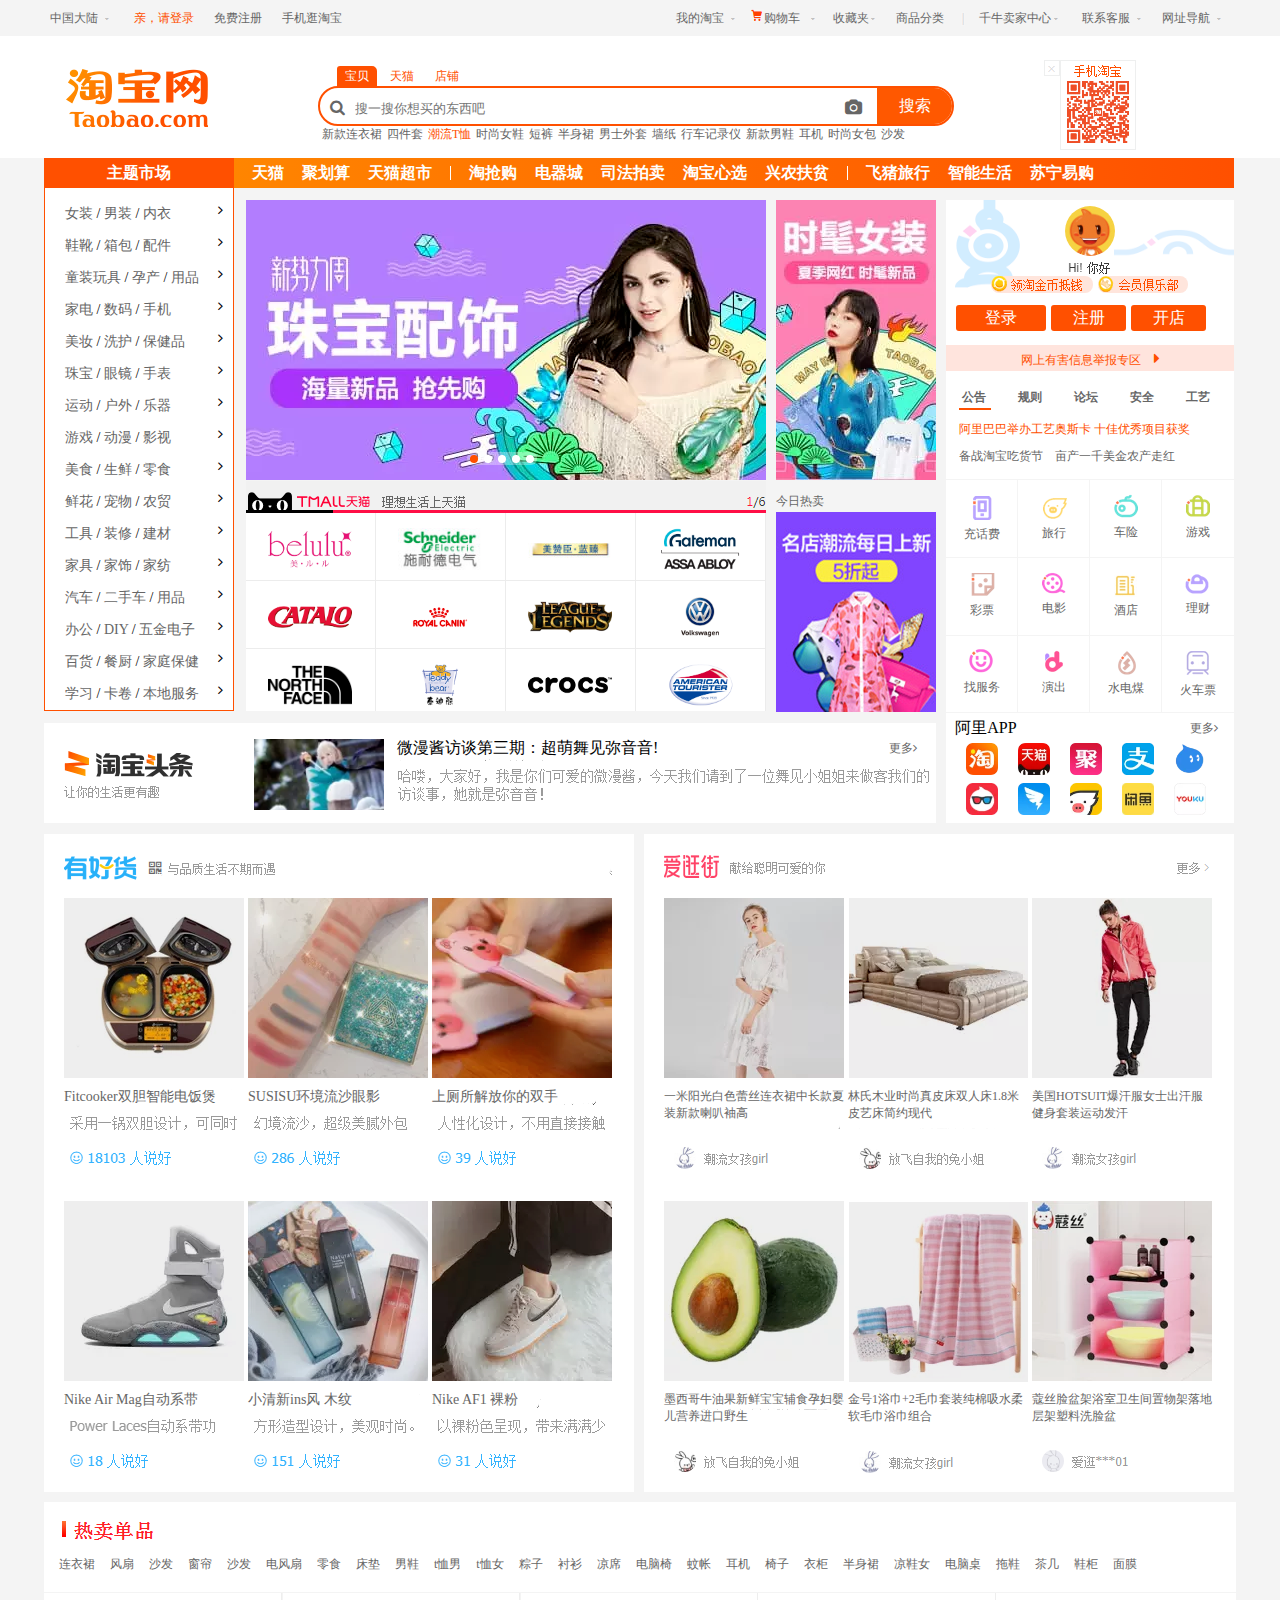
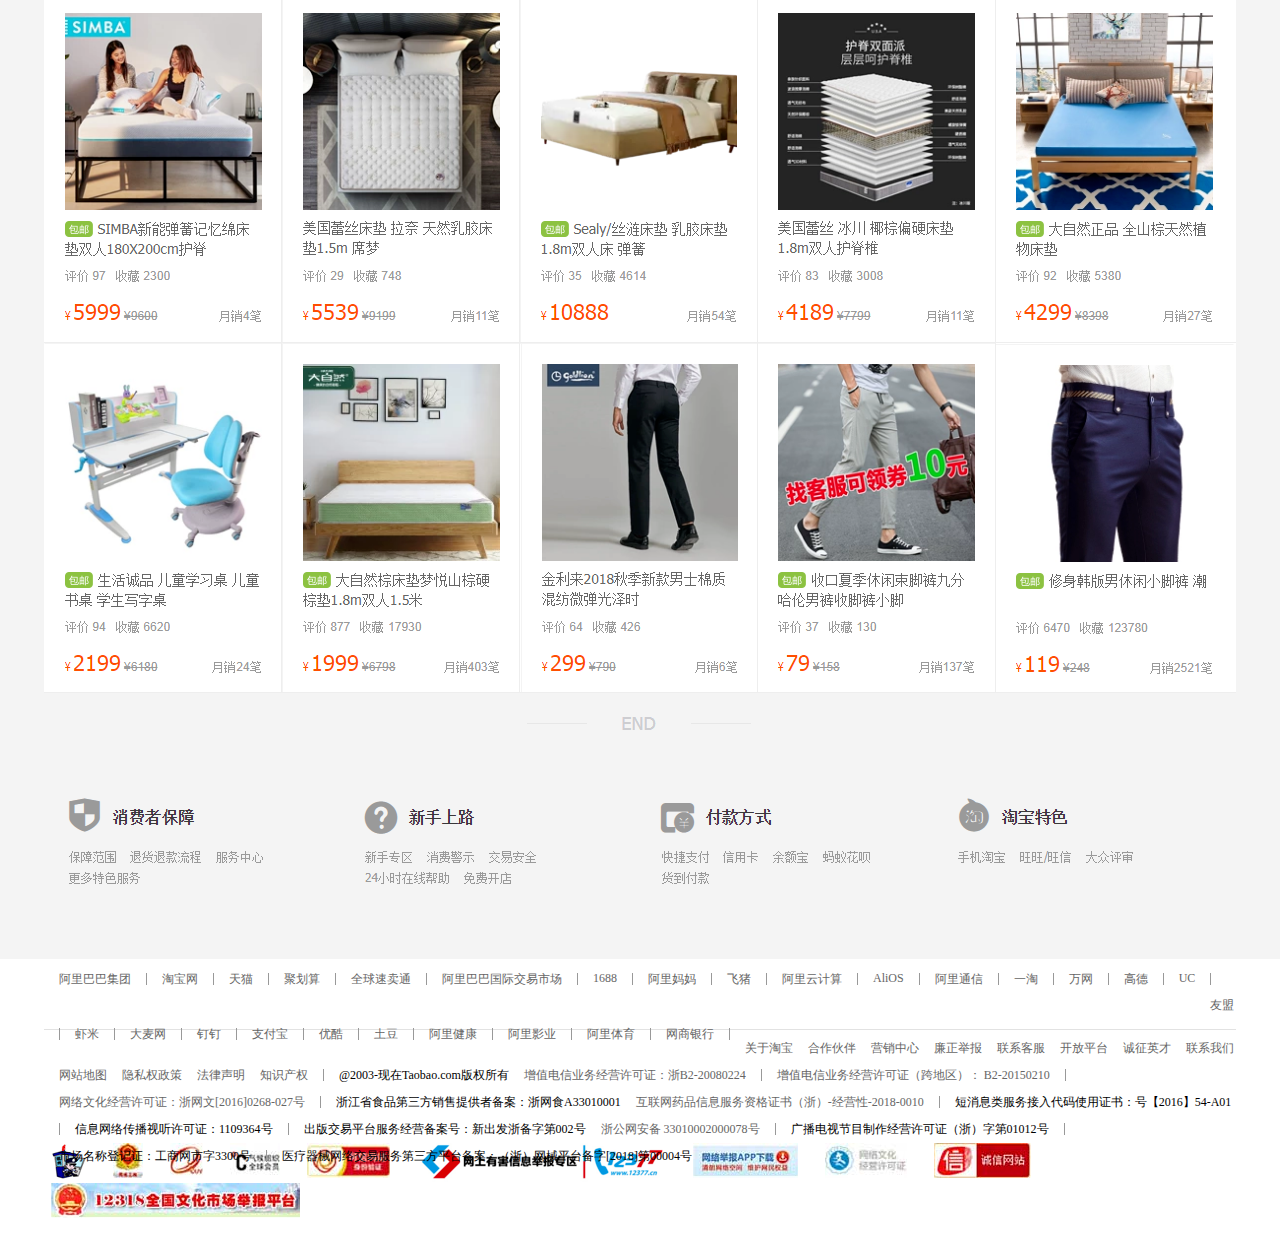
<file: Dream/taobao/index.html>
<!DOCTYPE html>
<html>
<head lang="en">
    <meta charset="UTF-8">
    <title></title>
    <link rel="stylesheet" href="../css/font-awesome.min.css"/>
    <link rel="stylesheet" type="text/css" href="head.css"/>
    <link rel="stylesheet" type="text/css" href="daohang.css"/>
    <link rel="stylesheet" type="text/css" href="text.css"/>
    <link rel="stylesheet" type="text/css" href="shop.css"/>
    <link rel="stylesheet" type="text/css" href="down.css"/>
</head>
<body>
<div>
    <div class="header">
        <ul>
            <li class="h1">
                <a href="#" class="xb">&nbsp;&nbsp;中国大陆</a>
                <div class="xl">
                    <ol>
                        <li><a href="#">全球</a></li>
                        <li><a href="#">中国大陆</a></li>
                        <li><a href="#">美国</a></li>
                        <li><a href="#">英国</a></li>
                        <li><a href="#">日本</a></li>
                        <li><a href="#">德国</a></li>
                        <li><a href="#">法国</a></li>
                        <li><a href="#">俄罗斯</a></li>
                    </ol>
                </div>
            </li>
            <li><a href="#"><span>亲，请登录</span></a></li>
            <li><a href="#">免费注册</a></li>
            <li><a href="#">手机逛淘宝</a></li>
        </ul>
        <dl>
            <dd class="d5"><a href="#" class="xb">&nbsp;&nbsp;网址导航</a>
                <div class="nmsl">
                    <div class="kuai1">
                        <span class="span1">主体市场</span>
                    <dl class="cxk">
                        <dt><a href="#">女装</a></dt>
                        <dt><a href="#">男装</a></dt>
                        <dt><a href="#">内衣</a></dt>
                        <dt><a href="#">鞋靴</a></dt>
                        <dt><a href="#">箱包</a></dt>
                        <dt><a href="#">婴童</a></dt>
                        <dt><a href="#">家电</a></dt>
                        <dt><a href="#">数码</a></dt>
                        <dt><a href="#">手机</a></dt>
                        <dt><a href="#">美妆</a></dt>
                        <dt><a href="#">珠宝</a></dt>
                        <dt><a href="#">眼镜</a></dt>
                        <dt><a href="#">手表</a></dt>
                        <dt><a href="#">运动</a></dt>
                        <dt><a href="#">户外</a></dt>
                        <dt><a href="#">乐器</a></dt>
                        <dt><a href="#">游戏</a></dt>
                        <dt><a href="#">动漫</a></dt>
                        <dt><a href="#">影视</a></dt>
                        <dt><a href="#">美食</a></dt>
                        <dt><a href="#">鲜花</a></dt>
                        <dt><a href="#">宠物</a></dt>
                        <dt><a href="#">农资</a></dt>
                        <dt><a href="#">房产</a></dt>
                        <dt><a href="#">装修</a></dt>
                        <dt><a href="#">建材</a></dt>
                        </dl>
                </div>
                    <div class="kuai2">
                        <span class="span2">特色市场</span>
                        <dl class="cxk">
                            <dt><a href="#">爱逛街</a></dt>
                            <dt><a href="#">美妆秀</a></dt>
                            <dt><a href="#">全球购</a></dt>
                            <dt><a href="#">腔调</a></dt>
                            <dt><a href="#">淘女郎</a></dt>
                            <dt><a href="#">星店</a></dt>
                            <dt><a href="#">飞猪</a></dt>
                            <dt><a href="#">亲宝贝</a></dt>
                            <dt><a href="#">咸鱼</a></dt>
                            <dt><a href="#">极有家</a></dt>
                            <dt><a href="#">阿里拍卖</a></dt>
                            <dt><a href="#">淘宝众筹</a></dt>
                            <dt><a href="#">农资</a></dt>
                            <dt><a href="#">天天特卖</a></dt>
                            <dt><a href="#">Outlets</a></dt>
                            <dt><a href="#">俪人购</a></dt>
                            <dt><a href="#">聚名品</a></dt>
                            <dt><a href="#">淘抢购</a></dt>
                            <dt><a href="#">全球精选</a></dt>
                            <dt><a href="#">非常大牌</a></dt>
                        </dl>
                    </div>
                    <div class="kuai3">
                        <span class="span3">阿里app</span>
                        <dl class="cxk">
                            <dt><a href="#">淘宝</a></dt>
                            <dt><a href="#">天猫</a></dt>
                            <dt><a href="#">支付宝</a></dt>
                            <dt><a href="#">聚划算</a></dt>
                            <dt><a href="#">飞猪</a></dt>
                            <dt><a href="#">蚂蚁聚宝</a></dt>
                            <dt><a href="#">旺信</a></dt>
                            <dt><a href="#">咸鱼</a></dt>
                            <dt><a href="#">阿里钱盾</a></dt>
                            <dt><a href="#">钉钉</a></dt>
                            <dt><a href="#">高德地图</a></dt>
                            <dt><a href="#">点点虫</a></dt>
                            <dt><a href="#">虾米音乐</a></dt>
                            <dt><a href="#">淘票票</a></dt>
                            <dt><a href="#">菜鸟裹裹</a></dt>
                            <dt><a href="#">爱逛街</a></dt>
                            <dt><a href="#">拍卖云</a></dt>
                            <dt><a href="#">阿里云</a></dt>
                            <dt><a href="#">阿里邮箱</a></dt>
                        </dl>
                    </div>
                    <div class="kuai4">
                        <span class="span4">精彩推荐集</span>
                        <dl class="cxk">
                            <dt><a href="#">余额宝</a></dt>
                            <dt><a href="#">大牌捡宝</a></dt>
                            <dt><a href="#">淘公仔</a></dt>
                            <dt><a href="#">浏览器</a></dt>
                            <dt><a href="#">淘宝香港</a></dt>
                            <dt><a href="#">淘宝台湾</a></dt>
                            <dt><a href="#">淘宝全球</a></dt>
                            <dt><a href="#">阿里巴巴</a></dt>
                            <dt><a href="#">闺蜜淘货</a></dt>
                            <dt><a href="#">大众评审</a></dt>
                            <dt><a href="#">淘工作</a></dt>
                        </dl>
                    </div>
                </div>
            </dd>
            <dd class="d4"><a href="#" class="xb">&nbsp;&nbsp;联系客服</a>
                <div class="xl5">
                    <ul>
                        <li><a href="#">消费者客服</a></li>
                        <li><a href="#">卖家客服</a></li>
                    </ul>
                </div>
            </dd>
            <dd class="d3"><a href="#" class="xb">&nbsp;千牛卖家中心</a>
                <div class="xl4">
                    <ul>
                        <li><a href="#">免费开店</a></li>
                        <li><a href="#">已卖出的宝贝</a></li>
                        <li><a href="#">出售中的宝贝</a></li>
                        <li><a href="#">卖家服务市场</a></li>
                        <li><a href="#">卖家服务中心</a></li>
                        <li><a href="#">卖家培训中心</a></li>
                        <li><a href="#"></a>体验中心</li>
                        <li><a href="#"></a>问商友</li>
                    </ul>
                </div>
            </dd>
            <dd><a href="#" class="shu">商品分类</a></dd>
            <dd class="d2"><a href="#" class="xb">&nbsp;收藏夹</a>
                <div class="xl3">
                    <ul>
                        <li><a href="#">收藏的宝贝</a></li>
                        <li><a href="#">收藏的店铺</a></li>
                    </ul>
                </div>
            </dd>
            <dd><a href="#" class="xb"><img src="../images/three.png"/>购物车</a></dd>
            <dd class="d1"><a href="#" class="xb">&nbsp;&nbsp;我的淘宝</a>
                <div class="xl2">
                    <ul>
                        <li><a href="#">已买到的宝贝</a></li>
                        <li><a href="#">我的足迹</a></li>
                    </ul>
                </div>
            </dd>
        </dl>
        </div>
    <div class="dh">
        <div class="daohang">
        <div class="dh2">
            <a href="http://www.taobao.com" target="_blank" class="dh1"></a>
        </div>
        <div class="dh3">
            <div class="h4">
                <a href="#" class="a1">宝贝</a>
                <a href="#" class="a2">天猫</a>
                <a href="#" class="a2">店铺</a>
            </div>
            <div class="dh4">
                <i class="fa fa-search" aria-hidden="true"></i><input type="text" class="ip1" placeholder="搜一搜你想买的东西吧"/><a href="#"><i class="fa fa-camera" aria-hidden="true"></i></a>
                <a href="#" class="ip2">搜索</a>
            </div>
            <div class="dh5">
                <ul>
                    <li><a href="#">新款连衣裙</a></li>
                    <li><a href="#">四件套</a></li>
                    <li><a href="#"><span>潮流T恤</span></a></li>
                    <li><a href="#">时尚女鞋</a></li>
                    <li><a href="#">短裤</a></li>
                    <li><a href="#">半身裙</a></li>
                    <li><a href="#">男士外套</a></li>
                    <li><a href="#">墙纸</a></li>
                    <li><a href="#">行车记录仪</a></li>
                    <li><a href="#">新款男鞋</a></li>
                    <li><a href="#">耳机</a></li>
                    <li><a href="#">时尚女包</a></li>
                    <li><a href="#">沙发</a></li>
                </ul>
            </div>
        </div>
        <div class="dh7"><a href="#"><div class="dh6"></div></a></div>
    </div>
        </div>
    <div class="text">
        <div class="top">
            <div class="top01">主题市场</div>
            <div class="top02">
                <ul>
                    <li class="hu1"><a href="#" class="huo1">天猫</a></li>
                    <li class="hu2"><a href="#" class="huo2">聚划算</a></li>
                    <li class="hu3"><a href="#" class="huo3">天猫超市</a></li><div class="shu"></div>
                    <li class="hu2"><a href="#" class="huo2">淘抢购</a></li>
                    <li class="hu2"><a href="#" class="huo2">电器城</a></li>
                    <li class="hu3"><a href="#" class="huo3">司法拍卖</a></li>
                    <li class="hu3"><a href="#" class="huo3">淘宝心选</a></li>
                    <li class="hu3"><a href="#" class="huo3">兴农扶贫</a></li><div class="shu"></div>
                    <li class="hu3"><a href="#" class="huo3">飞猪旅行</a></li>
                    <li class="hu3"><a href="#" class="huo3">智能生活</a></li>
                    <li class="hu3"><a href="#" class="huo3">苏宁易购</a></li>
                </ul>
            </div>
        </div>
        <div class="center">
            <div class="zuo">
                <ul>
                    <li class="kuoz1"><a href="#" class="a1">女装 </a>/ <a href="#"> 男装</a> /<a href="#"> 内衣</a><span class="fa fa-angle-right you" aria-hidden="true"></span>
                        <div class="wzw1">
                            <div class="wzw01">
                                <span class="wzw001"><a href="#">女装</a></span><span class="wzw002"><a href="#">更多</a>&nbsp;<i class="fa fa-angle-right" aria-hidden="true"></i></span>
                                <dl>
                                    <dd><a href="#"><span>夏上新</span></a></dd>
                                    <dd><a href="#"><span>连衣裙</span></a></dd>
                                    <dd><a href="#"><span>T恤</span></a></dd>
                                    <dd><a href="#"><span>衬衫</span></a></dd>
                                    <dd><a href="#"><span>裤子</span></a></dd>
                                    <dd><a href="#">牛仔裤</a></dd>
                                    <dd><a href="#"><span>西装</span></a></dd>
                                    <dd><a href="#">短外套</a></dd>
                                    <dd><a href="#">时尚套装</a></dd>
                                    <dd><a href="#">半身裙</a></dd>
                                    <dd><a href="#"><span>毛针织衫</span></a></dd>
                                    <dd><a href="#">风衣</a></dd>
                                    <dd><a href="#">休闲裤</a></dd>
                                    <dd><a href="#">卫衣绒衫</a></dd>
                                    <dd><a href="#">大码女孩</a></dd>
                                    <dd><a href="#">蕾丝衫/雪纺衫</a></dd>
                                    <dd><a href="#">吊带背心</a></dd>
                                    <dd><a href="#">毛衣</a></dd>
                                    <dd><a href="#">羽绒服</a></dd>
                                    <dd><a href="#">皮衣</a></dd>
                                    <dd><a href="#">马夹</a></dd>
                                    <dd><a href="#">牛仔外套</a></dd>
                                    <dd><a href="#">婚纱礼服</a></dd>
                                    <dd><a href="#">名族服装</a></dd>
                                    <dd><a href="#">唐装</a></dd>
                                    <dd><a href="#">汉服</a></dd>
                                    <dd><a href="#">旗袍</a></dd>
                                    <dd><a href="#">打底裤</a></dd>
                                </dl>
                                <div class="nanz">
                                    <span class="wzw001"><a href="#">男装</a></span><span class="wzw002"><a href="#">更多</a>&nbsp;<i class="fa fa-angle-right" aria-hidden="true"></i></span>
                                </div>
                                <dl>
                                    <dd><a href="#">春夏新品</a></dd>
                                    <dd><a href="#"><span>T恤</span></a></dd>
                                    <dd><a href="#"><span>衬衫</span></a></dd>
                                    <dd><a href="#">POLO衫</a></dd>
                                    <dd><a href="#"><span>休闲裤</span></a></dd>
                                    <dd><a href="#">牛仔裤</a></dd>
                                    <dd><a href="#"><span>套装</span></a></dd>
                                    <dd><a href="#">外套</a></dd>
                                    <dd><a href="#">夹克</a></dd>
                                    <dd><a href="#">卫衣</a></dd>
                                    <dd><a href="#">风衣</a></dd>
                                    <dd><a href="#">西装</a></dd>
                                    <dd><a href="#">牛仔外套</a></dd>
                                    <dd><a href="#">棒球服</a></dd>
                                    <dd><a href="#">品质好物</a></dd>
                                    <dd><a href="#">皮衣</a></dd>
                                    <dd><a href="#">针织衫/毛衣</a></dd>
                                    <dd><a href="#">运动裤</a></dd>
                                    <dd><a href="#">开衫</a></dd>
                                    <dd><a href="#">马甲</a></dd>
                                    <dd><a href="#">羽绒服</a></dd>
                                    <dd><a href="#">棉衣</a></dd>
                                    <dd><a href="#">情侣装</a></dd>
                                    <dd><a href="#">名族风</a></dd>
                                    <dd><a href="#">专柜大牌</a></dd>
                                    <dd><a href="#">明星网红</a></dd>
                                    <dd><a href="#">原创设计</a></dd>
                                </dl>
                                <div class="nanz">
                                    <span class="wzw001"><a href="#">内衣</a></span><span class="wzw002"><a href="#">更多</a>&nbsp;<i class="fa fa-angle-right" aria-hidden="true"></i></span>
                                </div>
                                <dl>
                                    <dd><a href="#">法式内衣</a></dd>
                                    <dd><a href="#"><span>无钢圈内衣</span></a></dd>
                                    <dd><a href="#">内裤女</a></dd>
                                    <dd><a href="#"><span>文胸</span></a></dd>
                                    <dd><a href="#">内裤男</a></dd>
                                    <dd><a href="#"><span>长袖睡衣</span></a></dd>
                                    <dd><a href="#">睡裙</a></dd>
                                    <dd><a href="#">真丝睡衣</a></dd>
                                    <dd><a href="#">丝袜</a></dd>
                                    <dd><a href="#">船袜</a></dd>
                                    <dd><a href="#"><span>情侣睡衣</span></a></dd>
                                    <dd><a href="#">抹胸</a></dd>
                                    <dd><a href="#">背心</a></dd>
                                    <dd><a href="#">睡袍</a></dd>
                                    <dd><a href="#">内衣套装</a></dd>
                                    <dd><a href="#">打底裤</a></dd>
                                    <dd><a href="#">连体睡衣</a></dd>
                                    <dd><a href="#">聚拢文胸</a></dd>
                                    <dd><a href="#"><span>男士袜子</span></a></dd>
                                    <dd><a href="#">卡通睡衣</a></dd>
                                    <dd><a href="#"><span>无痕内裤</span></a></dd>
                                    <dd><a href="#">少女文胸</a></dd>
                                </dl>
                            </div>
                            <div class="wzw02">
                                <div class="cnxh">猜你喜欢</div>
                                <dl>
                                    <div>
                                    <div class="aaaa"><a href="#"><dd class="tu1"></dd></a><a href="#" class="aaa">衣品乐原创大码</a></div>
                                    <div class="aaaa"><a href="#"><dd class="tu2"></dd></a><a href="#" class="aaa">撩人不自知~~</a></div>
                                    </div>
                                    <div>
                                    <div class="aaaa"><a href="#"><dd class="tu3"></dd></a><a href="#" class="aaa">时尚洋气垂感薄</a></div>
                                        <div class="aaaa"><a href="#"><dd class="tu4"></dd></a><a href="#" class="aaa">春季小脚哈伦裤</a></div>
                                    </div>
                                    <div>
                                        <div class="aaaa"><a href="#"><dd class="tu5"></dd></a><a href="#" class="aaa">粉色垂坠感长袖</a></div>
                                        <div class="aaaa"><a href="#"><dd class="tu6"></dd></a><a href="#" class="aaa">日本代购日本制分</a></div>
                                   </div>
                                </dl>
                            </div>
                        </div>
                    </li>
                    <li class="kuoz1"><a href="#" class="a1">鞋靴 </a>/ <a href="#"> 箱包</a> /<a href="#"> 配件</a><span class="fa fa-angle-right you" aria-hidden="true"></span>
                        <div class="wzw1">
                            <div class="wzw01">
                                <span class="wzw001"><a href="#">鞋靴</a></span><span class="wzw002"><a href="#">更多</a>&nbsp;<i class="fa fa-angle-right" aria-hidden="true"></i></span>
                                <dl>
                                    <dd><a href="#"><span>流行女鞋</span></a></dd>
                                    <dd><a href="#"><span>春上新</span></a></dd>
                                    <dd><a href="#">当季热销</a></dd>
                                    <dd><a href="#"><span>潮流新品</span></a></dd>
                                    <dd><a href="#"><span>单鞋</span></a></dd>
                                    <dd><a href="#">靴子</a></dd>
                                    <dd><a href="#"><span>运动风</span></a></dd>
                                    <dd><a href="#"><span>高跟鞋</span></a></dd>
                                    <dd><a href="#"><span>红人同款</span></a></dd>
                                    <dd><a href="#">厚底鞋</a></dd>
                                    <dd><a href="#">内增高</a></dd>
                                    <dd><a href="#">蝴蝶结鞋</a></dd>
                                    <dd><a href="#">小白鞋</a></dd>
                                    <dd><a href="#">一脚蹬</a></dd>
                                    <dd><a href="#">圆头鞋</a></dd>
                                    <dd><a href="#">方跟鞋</a></dd>
                                    <dd><a href="#">水晶鞋</a></dd>
                                    <dd><a href="#">尖头鞋</a></dd>
                                    <dd><a href="#">平底低跟</a></dd>
                                    <dd><a href="#">休闲鞋</a></dd>
                                    <dd><a href="#">板鞋</a></dd>
                                    <dd><a href="#">帆布鞋</a></dd>
                                    <dd><a href="#">运动风</a></dd>
                                    <dd><a href="#">豆豆鞋</a></dd>
                                    <dd><a href="#">增高鞋</a></dd>
                                </dl>
                                <div class="nanz">
                                    <span class="wzw001"><a href="#">箱包</a></span><span class="wzw002"><a href="#">更多</a>&nbsp;<i class="fa fa-angle-right" aria-hidden="true"></i></span>
                                </div>
                                <dl>
                                    <dd><a href="#">女包</a></dd>
                                    <dd><a href="#"><span>男包</span></a></dd>
                                    <dd><a href="#">双肩包</a></dd>
                                    <dd><a href="#">男包</a></dd>
                                    <dd><a href="#">旅行箱</a></dd>
                                    <dd><a href="#">钱包</a></dd>
                                    <dd><a href="#"><span>真皮包</span></a></dd>
                                    <dd><a href="#">大牌</a></dd>
                                    <dd><a href="#">小方包</a></dd>
                                    <dd><a href="#">迷你包</a></dd>
                                    <dd><a href="#">贝壳包</a></dd>
                                    <dd><a href="#">波士顿包</a></dd>
                                    <dd><a href="#">手拿包</a></dd>
                                    <dd><a href="#">单肩包</a></dd>
                                    <dd><a href="#">手提包</a></dd>
                                    <dd><a href="#">斜挎包</a></dd>
                                    <dd><a href="#">零钱包</a></dd>
                                    <dd><a href="#">妈妈包</a></dd>
                                    <dd><a href="#">欧美潮搭</a></dd>
                                    <dd><a href="#">日韩流行</a></dd>
                                    <dd><a href="#">青春学园</a></dd>
                                    <dd><a href="#">男士商务</a></dd>
                                    <dd><a href="#">雅痞休闲</a></dd>
                                    <dd><a href="#">拉杆箱</a></dd>
                                    <dd><a href="#">腰包</a></dd>
                                    <dd><a href="#">胸包</a></dd>
                                    <dd><a href="#"><span>手工皮具</span></a></dd>
                                </dl>
                                <div class="nanz">
                                    <span class="wzw001"><a href="#">配件配饰</a></span><span class="wzw002"><a href="#">更多</a>&nbsp;<i class="fa fa-angle-right" aria-hidden="true"></i></span>
                                </div>
                                <dl>
                                    <dd><a href="#"><span>帽子</span></a></dd>
                                    <dd><a href="#"><span>贝雷帽</span></a></dd>
                                    <dd><a href="#">渔夫帽</a></dd>
                                    <dd><a href="#"><span>鸭舌帽</span></a></dd>
                                    <dd><a href="#">礼帽</a></dd>
                                    <dd><a href="#"><span>草帽</span></a></dd>
                                    <dd><a href="#">爵士帽</a></dd>
                                    <dd><a href="#">盆帽</a></dd>
                                    <dd><a href="#">八角帽</a></dd>
                                    <dd><a href="#">丝巾</a></dd>
                                    <dd><a href="#"><span>真丝围巾</span></a></dd>
                                    <dd><a href="#">披肩</a></dd>
                                    <dd><a href="#">棉麻围巾</a></dd>
                                    <dd><a href="#"><span>方巾</span></a></dd>
                                    <dd><a href="#">手套</a></dd>
                                    <dd><a href="#">真皮手套</a></dd>
                                    <dd><a href="#"><span>触屏手套</span></a></dd>
                                    <dd><a href="#">半指手套</a></dd>
                                    <dd><a href="#"><span>真皮腰带</span></a></dd>
                                    <dd><a href="#">腰带</a></dd>
                                    <dd><a href="#">手工皮带</a></dd>
                                    <dd><a href="#">全指手套</a></dd>
                                </dl>
                            </div>
                            <div class="wzw02">
                                <div class="cnxh">猜你喜欢</div>
                                <dl>
                                    <div>
                                        <div class="aaaa"><a href="#"><dd class="tu7"></dd></a><a href="#" class="aaa">ZARA女鞋 2019</a></div>
                                        <div class="aaaa"><a href="#"><dd class="tu8"></dd></a><a href="#" class="aaa">正品上海登云春</a></div>
                                    </div>
                                    <div>
                                        <div class="aaaa"><a href="#"><dd class="tu9"></dd></a><a href="#" class="aaa">春季妈妈鞋</a></div>
                                        <div class="aaaa"><a href="#"><dd class="tu10"></dd></a><a href="#" class="aaa">登云圆头中跟鞋</a></div>
                                    </div>
                                    <div>
                                        <div class="aaaa"><a href="#"><dd class="tu11"></dd></a><a href="#" class="aaa">帆布双肩包男女</a></div>
                                        <div class="aaaa"><a href="#"><dd class="tu12"></dd></a><a href="#" class="aaa">欧美原创个性陈立</a></div>
                                    </div>
                                </dl>
                            </div>
                        </div>
                    </li>
                    <li class="kuoz1"><a href="#" class="a1">童装玩具 </a>/ <a href="#">孕产 </a>/ <a href="#">用品 </a><span class="fa fa-angle-right you" aria-hidden="true"></span>
                        <div class="wzw1">
                            <div class="wzw01">
                                <span class="wzw001"><a href="#">童装玩具</a></span><span class="wzw002"><a href="#">更多</a>&nbsp;<i class="fa fa-angle-right" aria-hidden="true"></i></span>
                                <dl>
                                    <dd><a href="#">连衣裙</a></dd>
                                    <dd><a href="#">保暖连体</a></dd>
                                    <dd><a href="#">裤子</a></dd>
                                    <dd><a href="#">羽绒</a></dd>
                                    <dd><a href="#">居家睡衣</a></dd>
                                    <dd><a href="#">针织</a></dd>
                                    <dd><a href="#">帽子</a></dd>
                                    <dd><a href="#">亲子装</a></dd>
                                    <dd><a href="#">童鞋</a></dd>
                                    <dd><a href="#">学步鞋</a></dd>
                                    <dd><a href="#">女童运动鞋</a></dd>
                                    <dd><a href="#">男童运动鞋</a></dd>
                                    <dd><a href="#">毛毛虫童鞋</a></dd>
                                    <dd><a href="#">雪地靴</a></dd>
                                    <dd><a href="#">马丁靴</a></dd>
                                    <dd><a href="#">长靴</a></dd>
                                    <dd><a href="#">玩具</a></dd>
                                    <dd><a href="#">积木</a></dd>
                                    <dd><a href="#"><span>毛绒玩具</span></a></dd>
                                    <dd><a href="#">早教</a></dd>
                                    <dd><a href="#">儿童自行车</a></dd>
                                    <dd><a href="#">遥控玩具</a></dd>
                                    <dd><a href="#">户外玩具</a></dd>
                                    <dd><a href="#">亲子玩具</a></dd>
                                    <dd><a href="#">学习用品</a></dd>
                                    <dd><a href="#">描红本</a></dd>
                                </dl>
                                <div class="nanz">
                                    <span class="wzw001"><a href="#">孕产用品</a></span><span class="wzw002"><a href="#">更多</a>&nbsp;<i class="fa fa-angle-right" aria-hidden="true"></i></span>
                                </div>
                                <dl>
                                    <dd><a href="#">美妈大衣</a></dd>
                                    <dd><a href="#">孕妇裤</a></dd>
                                    <dd><a href="#">月子服</a></dd>
                                    <dd><a href="#">哺乳文胸</a></dd>
                                    <dd><a href="#">吸奶器</a></dd>
                                    <dd><a href="#">防辐射</a></dd>
                                    <dd><a href="#">孕妇内裤</a></dd>
                                    <dd><a href="#">连衣裙</a></dd>
                                    <dd><a href="#">待产包</a></dd>
                                    <dd><a href="#">孕妇牛仔裤</a></dd>
                                    <dd><a href="#">孕妇营养品</a></dd>
                                    <dd><a href="#">防溢乳垫</a></dd>
                                    <dd><a href="#">美德乐</a></dd>
                                    <dd><a href="#">十月妈咪</a></dd>
                                    <dd><a href="#">三洋</a></dd>
                                    <dd><a href="#">Bravade</a></dd>
                                    <dd><a href="#">新生儿</a></dd>
                                    <dd><a href="#">婴儿床</a></dd>
                                    <dd><a href="#">婴儿推车</a></dd>
                                    <dd><a href="#">睡袋</a></dd>
                                    <dd><a href="#">抱被</a></dd>
                                    <dd><a href="#">隔尿垫</a></dd>
                                    <dd><a href="#">学步车</a></dd>
                                    <dd><a href="#">安抚奶嘴</a></dd>
                                    <dd><a href="#">体温计</a></dd>
                                    <dd><a href="#">纸尿裤</a></dd>
                                    <dd><a href="#">湿巾</a></dd>
                                </dl>
                                <div class="nanz">
                                    <span class="wzw001"><a href="#">奶粉辅食</a></span><span class="wzw002"><a href="#">更多</a>&nbsp;<i class="fa fa-angle-right" aria-hidden="true"></i></span>
                                </div>
                                <dl>
                                    <dd><a href="#">爱他美</a></dd>
                                    <dd><a href="#">羊奶粉</a></dd>
                                    <dd><a href="#">特殊配方奶粉</a></dd>
                                    <dd><a href="#">惠氏</a></dd>
                                    <dd><a href="#">启赋</a></dd>
                                    <dd><a href="#">牛栏</a></dd>
                                    <dd><a href="#">美素佳儿</a></dd>
                                    <dd><a href="#">贝因美</a></dd>
                                    <dd><a href="#">雅培</a></dd>
                                    <dd><a href="#">美赞成</a></dd>
                                    <dd><a href="#">可瑞康</a></dd>
                                    <dd><a href="#">a2</a></dd>
                                    <dd><a href="#">嘉宝</a></dd>
                                    <dd><a href="#">美林</a></dd>
                                    <dd><a href="#">米粉</a></dd>
                                    <dd><a href="#">泡芙</a></dd>
                                    <dd><a href="#">溶溶豆</a></dd>
                                    <dd><a href="#">肉肠</a></dd>
                                    <dd><a href="#">果肉条</a></dd>
                                    <dd><a href="#">奶片</a></dd>
                                    <dd><a href="#">益生菌</a></dd>
                                    <dd><a href="#">奶瓶</a></dd>
                                </dl>
                            </div>
                            <div class="wzw02">
                                <div class="cnxh">猜你喜欢</div>
                                <dl>
                                    <div>
                                        <div class="aaaa"><a href="#"><dd class="tu13"></dd></a><a href="#" class="aaa">意大利Paobinno</a></div>
                                        <div class="aaaa"><a href="#"><dd class="tu14"></dd></a><a href="#" class="aaa">手摇大炮连发水弹</a></div>
                                    </div>
                                    <div>
                                        <div class="aaaa"><a href="#"><dd class="tu15"></dd></a><a href="#" class="aaa">迪士尼"爱莎公"</a></div>
                                        <div class="aaaa"><a href="#"><dd class="tu16"></dd></a><a href="#" class="aaa">包邮特大号仿真动</a></div>
                                    </div>
                                    <div>
                                        <div class="aaaa"><a href="#"><dd class="tu17"></dd></a><a href="#" class="aaa">新款男童皮鞋</a></div>
                                        <div class="aaaa"><a href="#"><dd class="tu18"></dd></a><a href="#" class="aaa">150件儿童绘画笔</a></div>
                                    </div>
                                </dl>
                            </div>
                        </div>
                    </li>
                    <li class="kuoz1"><a href="#" class="a1">家电 </a>/ <a href="#">数码 </a>/ <a href="#">手机 </a><span class="fa fa-angle-right you" aria-hidden="true"></span>
                        <div class="wzw1">
                            <div class="wzw01">
                                <span class="wzw001"><a href="#">家电</a></span><span class="wzw002"><a href="#">更多</a>&nbsp;<i class="fa fa-angle-right" aria-hidden="true"></i></span>
                                <dl>
                                    <dd><a href="#"><span>淘宝速达</span></a></dd>
                                    <dd><a href="#"><span>实体商场服务</span></a></dd>
                                    <dd><a href="#"><span>淘火炬品牌</span></a></dd>
                                    <dd><a href="#"><span>生活电器</span></a></dd>
                                    <dd><a href="#"><span>厨房电器</span></a></dd>
                                    <dd><a href="#"><span>个人护理</span></a></dd>
                                    <dd><a href="#"><span>空气净化器</span></a></dd>
                                    <dd><a href="#"><span>扫地机器人</span></a></dd>
                                    <dd><a href="#">吸尘器</a></dd>
                                    <dd><a href="#"><span>取暖器</span></a></dd>
                                    <dd><a href="#">烤箱</a></dd>
                                    <dd><a href="#">豆浆机</a></dd>
                                    <dd><a href="#"><span>榨汁料理</span></a></dd>
                                    <dd><a href="#"><span>电饭煲</span></a></dd>
                                    <dd><a href="#">吹风机</a></dd>
                                    <dd><a href="#">足浴盆</a></dd>
                                    <dd><a href="#">剃须刀</a></dd>
                                    <dd><a href="#">卷发器</a></dd>
                                    <dd><a href="#"><span>按摩器材</span></a></dd>
                                    <dd><a href="#"><span>冬季火锅</span></a></dd>
                                    <dd><a href="#">蓝牙耳机</a></dd>
                                    <dd><a href="#">电暖桌</a></dd>
                                    <dd><a href="#"><span>蓝牙音箱1</span></a></dd>
                                    <dd><a href="#"><span>电热暖</span></a></dd>
                                    <dd><a href="#">加湿器</a></dd>
                                    <dd><a href="#"><span>暖风机</span></a></dd>
                                </dl>
                                <div class="nanz">
                                    <span class="wzw001"><a href="#">数码</a></span><span class="wzw002"><a href="#">更多</a>&nbsp;<i class="fa fa-angle-right" aria-hidden="true"></i></span>
                                </div>
                                <dl>
                                    <dd><a href="#"><span>游戏主机</span></a></dd>
                                    <dd><a href="#"><span>数码精选</span></a></dd>
                                    <dd><a href="#"><span>手机壳套</span></a></dd>
                                    <dd><a href="#"><span>苹果手机壳</span></a></dd>
                                    <dd><a href="#"><span>surface平板电脑</span></a></dd>
                                    <dd><a href="#">苹果/Apple ipad pro</a></dd>
                                    <dd><a href="#"><span>电脑主机</span></a></dd>
                                    <dd><a href="#"><span>数码相机</span></a></dd>
                                    <dd><a href="#">电玩动漫</a></dd>
                                    <dd><a href="#">单反相机</a></dd>
                                    <dd><a href="#"><span>华为 MateBook</span></a></dd>
                                    <dd><a href="#">IPAd mini4</a></dd>
                                    <dd><a href="#"><span>游戏主机</span></a></dd>
                                    <dd><a href="#">鼠标键盘</a></dd>
                                    <dd><a href="#">无人机</a></dd>
                                    <dd><a href="#"><span>二手数码</span></a></dd>
                                    <dd><a href="#"><span>二手手机</span></a></dd>
                                    <dd><a href="#"><span>二手笔记本</span></a></dd>
                                    <dd><a href="#"><span>二手平板电脑</span></a></dd>
                                </dl>
                                <div class="nanz">
                                    <span class="wzw001"><a href="#">手机</a></span><span class="wzw002"><a href="#">更多</a>&nbsp;<i class="fa fa-angle-right" aria-hidden="true"></i></span>
                                </div>
                                <dl>
                                    <dd><a href="#"><span>iphone xs</span></a></dd>
                                    <dd><a href="#"><span>iPhone xs max</span></a></dd>
                                    <dd><a href="#"><span>iphone xr</span></a></dd>
                                    <dd><a href="#"><span>华为Mate20</span></a></dd>
                                    <dd><a href="#"><span>小米MIX3</span></a></dd>
                                    <dd><a href="#"><span>荣耀Magic2</span></a></dd>
                                    <dd><a href="#">一加6T</a></dd>
                                    <dd><a href="#"><span>黑鲨2代</span></a></dd>
                                    <dd><a href="#"><span>努比亚X</span></a></dd>
                                    <dd><a href="#"><span>iphone X</span></a></dd>
                                    <dd><a href="#"><span>iphone 8</span></a></dd>
                                    <dd><a href="#"><span>OPPO</span></a></dd>
                                    <dd><a href="#"><span>vivo</span></a></dd>
                                    <dd><a href="#">华为P20</a></dd>
                                    <dd><a href="#">小米</a></dd>
                                    <dd><a href="#">魅族</a></dd>
                                    <dd><a href="#"><span>二手手机</span></a></dd>
                                    <dd><a href="#"><span>手机以旧换新</span></a></dd>
                                </dl>
                            </div>
                            <div class="wzw02">
                                <div class="cnxh">猜你喜欢</div>
                                <dl>
                                    <div>
                                        <div class="aaaa"><a href="#"><dd class="tu19"></dd></a><a href="#" class="aaa">天际迷你电饭煲</a></div>
                                        <div class="aaaa"><a href="#"><dd class="tu20"></dd></a><a href="#" class="aaa">PS4原装 主机包</a></div>
                                    </div>
                                    <div>
                                        <div class="aaaa"><a href="#"><dd class="tu21"></dd></a><a href="#" class="aaa">USbright IE发光</a></div>
                                        <div class="aaaa"><a href="#"><dd class="tu22"></dd></a><a href="#" class="aaa">小米充电宝保护套</a></div>
                                    </div>
                                    <div>
                                        <div class="aaaa"><a href="#"><dd class="tu23"></dd></a><a href="#" class="aaa">特价一线屏32英</a></div>
                                        <div class="aaaa"><a href="#"><dd class="tu24"></dd></a><a href="#" class="aaa">包邮60只德国引</a></div>
                                    </div>
                                </dl>
                            </div>
                        </div>
                    </li>
                    <li class="kuoz1"><a href="#" class="a1">美妆 </a>/ <a href="#">洗护 </a>/ <a href="#">保健品 </a><span class="fa fa-angle-right you" aria-hidden="true"></span>
                        <div class="wzw1">
                            <div class="wzw01">
                                <span class="wzw001"><a href="#">美妆</a></span><span class="wzw002"><a href="#">更多</a>&nbsp;<i class="fa fa-angle-right" aria-hidden="true"></i></span>
                                <dl>
                                    <dd><a href="#"><span>面膜</span></a></dd>
                                    <dd><a href="#">洁面</a></dd>
                                    <dd><a href="#"><span>防晒</span></a></dd>
                                    <dd><a href="#">爽肤水</a></dd>
                                    <dd><a href="#"><span>眼霜</span></a></dd>
                                    <dd><a href="#"><span>乳液</span></a></dd>
                                    <dd><a href="#">面霜</a></dd>
                                    <dd><a href="#"><span>精华</span></a></dd>
                                    <dd><a href="#"><span>卸妆</span></a></dd>
                                    <dd><a href="#">男士护肤</a></dd>
                                    <dd><a href="#"><span>眼线</span></a></dd>
                                    <dd><a href="#">粉底液</a></dd>
                                    <dd><a href="#">BB霜</a></dd>
                                    <dd><a href="#"><span>隔离</span></a></dd>
                                    <dd><a href="#">睫毛膏</a></dd>
                                    <dd><a href="#">彩妆盘</a></dd>
                                    <dd><a href="#"><span>唇膏</span></a></dd>
                                    <dd><a href="#">腮红</a></dd>
                                    <dd><a href="#"><span>香水</span></a></dd>
                                    <dd><a href="#">精油</a></dd>
                                    <dd><a href="#">身体护理</a></dd>
                                    <dd><a href="#"><span>丰胸</span></a></dd>
                                    <dd><a href="#">纤体</a></dd>
                                    <dd><a href="#"><span>脱毛</span></a></dd>
                                    <dd><a href="#"><span>海外直邮</span></a></dd>
                                </dl>
                                <div class="nanz">
                                    <span class="wzw001"><a href="#">个人护理</a></span><span class="wzw002"><a href="#">更多</a>&nbsp;<i class="fa fa-angle-right" aria-hidden="true"></i></span>
                                </div>
                                <dl>
                                    <dd><a href="#"><span>洗发水</span></a></dd>
                                    <dd><a href="#">护发素</a></dd>
                                    <dd><a href="#">发膜</a></dd>
                                    <dd><a href="#">头发造型</a></dd>
                                    <dd><a href="#"><span>染发膏</span></a></dd>
                                    <dd><a href="#">烫发水</a></dd>
                                    <dd><a href="#">假发</a></dd>
                                    <dd><a href="#"><span>沐浴露</span></a></dd>
                                    <dd><a href="#">私处护理</a></dd>
                                    <dd><a href="#">身体乳液</a></dd>
                                    <dd><a href="#"><span>牙膏</span></a></dd>
                                    <dd><a href="#">牙刷</a></dd>
                                    <dd><a href="#">漱口水</a></dd>
                                    <dd><a href="#">足浴</a></dd>
                                    <dd><a href="#">足贴</a></dd>
                                    <dd><a href="#">洗手液</a></dd>
                                    <dd><a href="#"><span>卫生巾</span></a></dd>
                                    <dd><a href="#">成人纸尿布</a></dd>
                                    <dd><a href="#">抽纸</a></dd>
                                    <dd><a href="#">卷纸</a></dd>
                                    <dd><a href="#"><span>洗衣液</span></a></dd>
                                    <dd><a href="#">清洁剂</a></dd>
                                    <dd><a href="#">厨房清洁</a></dd>
                                    <dd><a href="#">香薰</a></dd>
                                </dl>
                                <div class="nanz">
                                    <span class="wzw001"><a href="#">营养保健</a></span><span class="wzw002"><a href="#">更多</a>&nbsp;<i class="fa fa-angle-right" aria-hidden="true"></i></span>
                                </div>
                                <dl>
                                    <dd><a href="#">B族维生素</a></dd>
                                    <dd><a href="#"><span>葡萄籽</span></a></dd>
                                    <dd><a href="#">辅酶Q10</a></dd>
                                    <dd><a href="#"><span>消化酶</span></a></dd>
                                    <dd><a href="#">软骨素</a></dd>
                                    <dd><a href="#">维生素C</a></dd>
                                    <dd><a href="#"><span>钙</span></a></dd>
                                    <dd><a href="#">大豆异黄酮</a></dd>
                                    <dd><a href="#">益生菌</a></dd>
                                    <dd><a href="#"><span>鱼油</span></a></dd>
                                    <dd><a href="#">氨基葡萄糖</a></dd>
                                    <dd><a href="#"><span>葡萄籽</span></a></dd>
                                    <dd><a href="#">生物素</a></dd>
                                    <dd><a href="#">酵素</a></dd>
                                    <dd><a href="#">螺旋藻</a></dd>
                                    <dd><a href="#"><span>胶原蛋白</span></a></dd>
                                    <dd><a href="#"><span>月见草油</span></a></dd>
                                    <dd><a href="#">DHA</a></dd>
                                    <dd><a href="#">蔓越莓</a></dd>
                                    <dd><a href="#"><span>左旋肉碱</span></a></dd>
                                    <dd><a href="#">褪黑素</a></dd>
                                    <dd><a href="#">锯棕榈</a></dd>
                                </dl>
                            </div>
                            <div class="wzw02">
                                <div class="cnxh">猜你喜欢</div>
                                <dl>
                                    <div>
                                        <div class="aaaa"><a href="#"><dd class="tu25"></dd></a><a href="#" class="aaa">克缇克丽缇娜</a></div>
                                        <div class="aaaa"><a href="#"><dd class="tu26"></dd></a><a href="#" class="aaa">日本奥尔滨清新</a></div>
                                    </div>
                                    <div>
                                        <div class="aaaa"><a href="#"><dd class="tu27"></dd></a><a href="#" class="aaa">恩熙家 赫拉</a></div>
                                        <div class="aaaa"><a href="#"><dd class="tu28"></dd></a><a href="#" class="aaa">mac口红、唇釉</a></div>
                                    </div>
                                    <div>
                                        <div class="aaaa"><a href="#"><dd class="tu29"></dd></a><a href="#" class="aaa">营养餐螺旋藻</a></div>
                                        <div class="aaaa"><a href="#"><dd class="tu30"></dd></a><a href="#" class="aaa">包邮美国本土安利</a></div>
                                    </div>
                                </dl>
                            </div>
                        </div>
                    </li>
                    <li class="kuoz1"><a href="#" class="a1">珠宝 </a>/ <a href="#">眼镜 </a>/ <a href="#">手表 </a><span class="fa fa-angle-right you" aria-hidden="true"></span>
                        <div class="wzw1">
                            <div class="wzw01">
                                <span class="wzw001"><a href="#">珠宝</a></span><span class="wzw002"><a href="#">更多</a>&nbsp;<i class="fa fa-angle-right" aria-hidden="true"></i></span>
                                <dl>
                                    <dd><a href="#"><span>琥珀蜜蜡</span></a></dd>
                                    <dd><a href="#">翡翠手镯</a></dd>
                                    <dd><a href="#">钻戒</a></dd>
                                    <dd><a href="#">铂金</a></dd>
                                    <dd><a href="#">黄金首饰</a></dd>
                                    <dd><a href="#">彩色宝石</a></dd>
                                    <dd><a href="#"><span>高端定制</span></a></dd>
                                    <dd><a href="#">珍珠</a></dd>
                                    <dd><a href="#">金镶玉</a></dd>
                                    <dd><a href="#">钻石</a></dd>
                                    <dd><a href="#">K金首饰</a></dd>
                                    <dd><a href="#">玉雕</a></dd>
                                    <dd><a href="#">和田籽料拍卖</a></dd>
                                    <dd><a href="#">裸石</a></dd>
                                    <dd><a href="#"><span>翡翠玉石</span></a></dd>
                                    <dd><a href="#">一元起拍</a></dd>
                                    <dd><a href="#">设计师</a></dd>
                                    <dd><a href="#"><span>珠宝首饰</span></a></dd>
                                    <dd><a href="#">金条</a></dd>
                                    <dd><a href="#"><span>情侣对戒</span></a></dd>
                                    <dd><a href="#">琥珀原石</a></dd>
                                </dl>
                                <div class="nanz">
                                    <span class="wzw001"><a href="#">眼镜</a></span><span class="wzw002"><a href="#">更多</a>&nbsp;<i class="fa fa-angle-right" aria-hidden="true"></i></span>
                                </div>
                                <dl>
                                    <dd><a href="#">眼镜架</a></dd>
                                    <dd><a href="#"><span>3D眼镜</span></a></dd>
                                    <dd><a href="#">司机镜</a></dd>
                                    <dd><a href="#">防辐射眼镜</a></dd>
                                    <dd><a href="#">老花镜</a></dd>
                                    <dd><a href="#">儿童镜</a></dd>
                                    <dd><a href="#">色盲眼镜</a></dd>
                                    <dd><a href="#"><span>无框眼镜</span></a></dd>
                                    <dd><a href="#">眼镜片</a></dd>
                                    <dd><a href="#">依视路</a></dd>
                                    <dd><a href="#"><span>雷朋</span></a></dd>
                                    <dd><a href="#">复古眼镜</a></dd>
                                    <dd><a href="#"><span>超轻眼镜</span></a></dd>
                                    <dd><a href="#">护目镜</a></dd>
                                    <dd><a href="#">眼泪配件</a></dd>
                                    <dd><a href="#"><span>滑雪镜</span></a></dd>
                                    <dd><a href="#">超耐磨</a></dd>
                                    <dd><a href="#">GM眼镜</a></dd>
                                    <dd><a href="#">配镜服务</a></dd>
                                </dl>
                                <div class="nanz">
                                    <span class="wzw001"><a href="#">手表</a></span><span class="wzw002"><a href="#">更多</a>&nbsp;<i class="fa fa-angle-right" aria-hidden="true"></i></span>
                                </div>
                                <dl>
                                    <dd><a href="#">运动表</a></dd>
                                    <dd><a href="#"><span>卡西欧</span></a></dd>
                                    <dd><a href="#">国表</a></dd>
                                    <dd><a href="#">时尚表</a></dd>
                                    <dd><a href="#"><span>女表</span></a></dd>
                                    <dd><a href="#">儿童表</a></dd>
                                    <dd><a href="#"><span>学生表</span></a></dd>
                                    <dd><a href="#">浪琴</a></dd>
                                    <dd><a href="#"><span>斯沃琪表</span></a></dd>
                                    <dd><a href="#">镂空机械表</a></dd>
                                    <dd><a href="#">皮带表</a></dd>
                                    <dd><a href="#"><span>钢琴表</span></a></dd>
                                    <dd><a href="#">欧米茄</a></dd>
                                    <dd><a href="#">电子表</a></dd>
                                    <dd><a href="#">陶瓷表</a></dd>
                                    <dd><a href="#">瑞士表</a></dd>
                                    <dd><a href="#">手表放心淘</a></dd>
                                    <dd><a href="#">日韩腕表</a></dd>
                                    <dd><a href="#"><span>情侣表</span></a></dd>
                                    <dd><a href="#">光能表</a></dd>
                                    <dd><a href="#"><span>怀表</span></a></dd>
                                    <dd><a href="#"><span>百达翡丽</span></a></dd>
                                </dl>
                            </div>
                            <div class="wzw02">
                                <div class="cnxh">猜你喜欢</div>
                                <dl>
                                    <div>
                                        <div class="aaaa"><a href="#"><dd class="tu31"></dd></a><a href="#" class="aaa">M家.日本Akoya</a></div>
                                        <div class="aaaa"><a href="#"><dd class="tu32"></dd></a><a href="#" class="aaa">[微家]日本</a></div>
                                    </div>
                                    <div>
                                        <div class="aaaa"><a href="#"><dd class="tu33"></dd></a><a href="#" class="aaa">德国MOdern</a></div>
                                        <div class="aaaa"><a href="#"><dd class="tu34"></dd></a><a href="#" class="aaa">创意新年情人礼</a></div>
                                    </div>
                                    <div>
                                        <div class="aaaa"><a href="#"><dd class="tu35"></dd></a><a href="#" class="aaa">2019新款男女明</a></div>
                                        <div class="aaaa"><a href="#"><dd class="tu36"></dd></a><a href="#" class="aaa">新疆和田玉吊坠</a></div>
                                    </div>
                                </dl>
                            </div>
                        </div>
                    </li>
                    <li class="kuoz1"><a href="#" class="a1">运动 </a>/ <a href="#">户外 </a>/ <a href="#">乐器 </a><span class="fa fa-angle-right you" aria-hidden="true"></span>
                        <div class="wzw1">
                            <div class="wzw01">
                                <span class="wzw001"><a href="#">运动</a></span><span class="wzw002"><a href="#">更多</a>&nbsp;<i class="fa fa-angle-right" aria-hidden="true"></i></span>
                                <dl>
                                    <dd><a href="#">yeezy 350</a></dd>
                                    <dd><a href="#">alpha Bounce</a></dd>
                                    <dd><a href="#">AJ30</a></dd>
                                    <dd><a href="#"><span>Stan Smith</span></a></dd>
                                    <dd><a href="#">大Air皮蓬</a></dd>
                                    <dd><a href="#"><span>KD9</span></a></dd>
                                    <dd><a href="#">Kayano23</a></dd>
                                    <dd><a href="#">Sock Dart</a></dd>
                                    <dd><a href="#">Hyperdunk</a></dd>
                                    <dd><a href="#"><span>耐克</span></a></dd>
                                    <dd><a href="#"><span>阿迪达斯</span></a></dd>
                                    <dd><a href="#">New Balance</a></dd>
                                    <dd><a href="#"><span>亚瑟士</span></a></dd>
                                    <dd><a href="#">Under Amour</a></dd>
                                    <dd><a href="#">匡威</a></dd>
                                    <dd><a href="#">彪马</a></dd>
                                    <dd><a href="#">VANS</a></dd>
                                    <dd><a href="#">锐步</a></dd>
                                    <dd><a href="#">斯凯奇</a></dd>
                                    <dd><a href="#">美津浓</a></dd>
                                    <dd><a href="#">李宁</a></dd>
                                    <dd><a href="#">跑鞋</a></dd>
                                    <dd><a href="#">篮球鞋</a></dd>
                                    <dd><a href="#">复古休闲</a></dd>
                                    <dd><a href="#">健身</a></dd>
                                    <dd><a href="#">足球</a></dd>
                                </dl>
                                <div class="nanz">
                                    <span class="wzw001"><a href="#">户外健身</a></span><span class="wzw002"><a href="#">更多</a>&nbsp;<i class="fa fa-angle-right" aria-hidden="true"></i></span>
                                </div>
                                <dl>
                                    <dd><a href="#">鱼线</a></dd>
                                    <dd><a href="#">鱼线轮</a></dd>
                                    <dd><a href="#">户外鞋</a></dd>
                                    <dd><a href="#">登山包</a></dd>
                                    <dd><a href="#">帐篷</a></dd>
                                    <dd><a href="#">望远镜</a></dd>
                                    <dd><a href="#"><span>皮肤衣</span></a></dd>
                                    <dd><a href="#">速干衣</a></dd>
                                    <dd><a href="#">速干裤</a></dd>
                                    <dd><a href="#">手电筒</a></dd>
                                    <dd><a href="#"><span>山地车</span></a></dd>
                                    <dd><a href="#">公路车</a></dd>
                                    <dd><a href="#">骑行服</a></dd>
                                    <dd><a href="#">护具</a></dd>
                                    <dd><a href="#"><span>军迷用品</span></a></dd>
                                    <dd><a href="#">羽毛球</a></dd>
                                    <dd><a href="#">游泳</a></dd>
                                    <dd><a href="#"><span>瑜伽</span></a></dd>
                                    <dd><a href="#">跑步机</a></dd>
                                    <dd><a href="#"><span>健身器</span></a></dd>
                                    <dd><a href="#">烧烤架</a></dd>
                                    <dd><a href="#">休闲鞋</a></dd>
                                    <dd><a href="#">冲锋裤</a></dd>
                                    <dd><a href="#">单车零件</a></dd>
                                    <dd><a href="#">骑行装备</a></dd>
                                    <dd><a href="#">遮阳棚</a></dd>
                                    <dd><a href="#">战术鞋</a></dd>
                                </dl>
                                <div class="nanz">
                                    <span class="wzw001"><a href="#">乐器</a></span><span class="wzw002"><a href="#">更多</a>&nbsp;<i class="fa fa-angle-right" aria-hidden="true"></i></span>
                                </div>
                                <dl>
                                    <dd><a href="#">全新钢琴</a></dd>
                                    <dd><a href="#"><span>二手钢琴</span></a></dd>
                                    <dd><a href="#">电钢琴</a></dd>
                                    <dd><a href="#"><span>萨克斯</span></a></dd>
                                    <dd><a href="#"><span>尤克里里</span></a></dd>
                                    <dd><a href="#">架子鼓</a></dd>
                                    <dd><a href="#">小提琴</a></dd>
                                    <dd><a href="#">口琴</a></dd>
                                    <dd><a href="#"><span>手卷钢琴</span></a></dd>
                                    <dd><a href="#"><span>古筝</span></a></dd>
                                    <dd><a href="#"><span>古琴</span></a></dd>
                                    <dd><a href="#">二胡</a></dd>
                                    <dd><a href="#">葫芦丝</a></dd>
                                    <dd><a href="#">陶笛</a></dd>
                                    <dd><a href="#">琵琶</a></dd>
                                    <dd><a href="#">笛子</a></dd>
                                    <dd><a href="#">非洲鼓</a></dd>
                                    <dd><a href="#">贝斯</a></dd>
                                    <dd><a href="#"><span>节拍器</span></a></dd>
                                    <dd><a href="#">电吉他</a></dd>
                                    <dd><a href="#"><span>乐器租赁</span></a></dd>
                                    <dd><a href="#">大提琴</a></dd>
                                </dl>
                            </div>
                            <div class="wzw02">
                                <div class="cnxh">猜你喜欢</div>
                                <dl>
                                    <div>
                                        <div class="aaaa"><a href="#"><dd class="tu37"></dd></a><a href="#" class="aaa">昆达里尼大师</a></div>
                                        <div class="aaaa"><a href="#"><dd class="tu38"></dd></a><a href="#" class="aaa">奥赛建梅比斯裤</a></div>
                                    </div>
                                    <div>
                                        <div class="aaaa"><a href="#"><dd class="tu39"></dd></a><a href="#" class="aaa">TOPASO公路车</a></div>
                                        <div class="aaaa"><a href="#"><dd class="tu40"></dd></a><a href="#" class="aaa">TOPASO山地车</a></div>
                                    </div>
                                    <div>
                                        <div class="aaaa"><a href="#"><dd class="tu41"></dd></a><a href="#" class="aaa">山地车公路车</a></div>
                                        <div class="aaaa"><a href="#"><dd class="tu42"></dd></a><a href="#" class="aaa">防水包旅行袋</a></div>
                                    </div>
                                </dl>
                            </div>
                        </div>
                    </li>
                    <li class="kuoz1"><a href="#" class="a1">游戏 </a>/ <a href="#">动漫 </a>/ <a href="#">影视 </a><span class="fa fa-angle-right you" aria-hidden="true"></span>
                        <div class="wzw1">
                            <div class="wzw01">
                                <span class="wzw001"><a href="#">游戏</a></span><span class="wzw002"><a href="#">更多</a>&nbsp;<i class="fa fa-angle-right" aria-hidden="true"></i></span>
                                <dl>
                                    <dd><a href="#">DNF</a></dd>
                                    <dd><a href="#">梦幻西游</a></dd>
                                    <dd><a href="#">魔兽</a></dd>
                                    <dd><a href="#">LOL</a></dd>
                                    <dd><a href="#">坦克世界</a></dd>
                                    <dd><a href="#">剑网3</a></dd>
                                    <dd><a href="#">魔域</a></dd>
                                    <dd><a href="#">DOTA2</a></dd>
                                    <dd><a href="#">街头篮球</a></dd>
                                    <dd><a href="#">CF</a></dd>
                                    <dd><a href="#">天龙八部</a></dd>
                                    <dd><a href="#">大话西游2</a></dd>
                                    <dd><a href="#">三国争霸</a></dd>
                                    <dd><a href="#">YY</a></dd>
                                    <dd><a href="#">劲舞团</a></dd>
                                    <dd><a href="#">倩女幽魂</a></dd>
                                    <dd><a href="#">天下3</a></dd>
                                    <dd><a href="#"><span>反恐精英</span></a></dd>
                                    <dd><a href="#"><span>冒险岛</span></a></dd>
                                    <dd><a href="#">问道</a></dd>
                                    <dd><a href="#">逆战</a></dd>
                                    <dd><a href="#">大唐无双</a></dd>
                                    <dd><a href="#">征途2</a></dd>
                                    <dd><a href="#">九阴真经</a></dd>
                                    <dd><a href="#">龙之谷</a></dd>
                                    <dd><a href="#">热血江湖</a></dd>
                                    <dd><a href="#">剑灵</a></dd>
                                </dl>
                                <div class="nanz">
                                    <span class="wzw001"><a href="#">动漫周边</a></span><span class="wzw002"><a href="#">更多</a>&nbsp;<i class="fa fa-angle-right" aria-hidden="true"></i></span>
                                </div>
                                <dl>
                                    <dd><a href="#"><span>手办</span></a></dd>
                                    <dd><a href="#"><span>盲盒</span></a></dd>
                                    <dd><a href="#">航海王</a></dd>
                                    <dd><a href="#">命运之夜</a></dd>
                                    <dd><a href="#">高达模型</a></dd>
                                    <dd><a href="#">火影忍者</a></dd>
                                    <dd><a href="#"><span>LOLITA洋装</span></a></dd>
                                    <dd><a href="#">潮玩</a></dd>
                                    <dd><a href="#">变形金刚</a></dd>
                                    <dd><a href="#">钢铁侠</a></dd>
                                    <dd><a href="#"><span>COSPLAY服装</span></a></dd>
                                    <dd><a href="#">魔道祖师</a></dd>
                                    <dd><a href="#">BJD娃娃</a></dd>
                                    <dd><a href="#">假面骑士</a></dd>
                                    <dd><a href="#">名侦探柯南</a></dd>
                                    <dd><a href="#">我的英雄学院</a></dd>
                                    <dd><a href="#">哈利波特</a></dd>
                                    <dd><a href="#">秦时明月</a></dd>
                                    <dd><a href="#">剑网三</a></dd>
                                    <dd><a href="#">游戏王</a></dd>
                                    <dd><a href="#"><span>兵人</span></a></dd>
                                    <dd><a href="#"><span>车模</span></a></dd>
                                    <dd><a href="#">精灵宝可梦</a></dd>
                                </dl>
                                <div class="nanz">
                                    <span class="wzw001"><a href="#">热门影视周边</a></span><span class="wzw002"><a href="#">更多</a>&nbsp;<i class="fa fa-angle-right" aria-hidden="true"></i></span>
                                </div>
                                <dl>
                                    <dd><a href="#">你的名字</a></dd>
                                    <dd><a href="#"><span>刀剑神域</span></a></dd>
                                    <dd><a href="#">动物世界</a></dd>
                                    <dd><a href="#"><span>大圣归来</span></a></dd>
                                    <dd><a href="#">大鱼海棠</a></dd>
                                    <dd><a href="#"><span>毒液</span></a></dd>
                                    <dd><a href="#">战狼</a></dd>
                                    <dd><a href="#"><span>星球大战</span></a></dd>
                                    <dd><a href="#">海绵宝宝历险记</a></dd>
                                    <dd><a href="#">深夜食堂</a></dd>
                                    <dd><a href="#">碟中谍</a></dd>
                                    <dd><a href="#">神奇动物</a></dd>
                                    <dd><a href="#">老九门</a></dd>
                                    <dd><a href="#">赛尔号</a></dd>
                                    <dd><a href="#">黑豹</a></dd>
                                    <dd><a href="#">玩具总动员</a></dd>
                                    <dd><a href="#">正义联盟</a></dd>
                                    <dd><a href="#">环太平洋</a></dd>
                                    <dd><a href="#"><span>流浪地球</span></a></dd>
                                    <dd><a href="#">金刚狼</a></dd>
                                    <dd><a href="#"><span>小猪佩奇</span></a></dd>
                                </dl>
                            </div>
                            <div class="wzw02">
                                <div class="cnxh">猜你喜欢</div>
                                <dl>
                                    <div>
                                        <div class="aaaa"><a href="#"><dd class="tu43"></dd></a><a href="#" class="aaa">全金属1:2毛瑟</a></div>
                                        <div class="aaaa"><a href="#"><dd class="tu44"></dd></a><a href="#" class="aaa">孩之宝 变形</a></div>
                                    </div>
                                    <div>
                                        <div class="aaaa"><a href="#"><dd class="tu45"></dd></a><a href="#" class="aaa">真心话大冒险</a></div>
                                        <div class="aaaa"><a href="#"><dd class="tu46"></dd></a><a href="#" class="aaa">金属同步带轮套装</a></div>
                                    </div>
                                    <div>
                                        <div class="aaaa"><a href="#"><dd class="tu47"></dd></a><a href="#" class="aaa">死神黑崎一护</a></div>
                                        <div class="aaaa"><a href="#"><dd class="tu48"></dd></a><a href="#" class="aaa">[DJ]灰露 Gray</a></div>
                                    </div>
                                </dl>
                            </div>
                        </div>
                    </li>
                    <li class="kuoz1"><a href="#" class="a1">美食 </a>/ <a href="#">生鲜 </a>/ <a href="#">零食 </a><span class="fa fa-angle-right you" aria-hidden="true"></span>
                        <div class="wzw1">
                            <div class="wzw01">
                                <span class="wzw001"><a href="#">美食</a></span><span class="wzw002"><a href="#">更多</a>&nbsp;<i class="fa fa-angle-right" aria-hidden="true"></i></span>
                                <dl>
                                    <dd><a href="#">牛奶</a></dd>
                                    <dd><a href="#">柚子茶</a></dd>
                                    <dd><a href="#">酸梅汤</a></dd>
                                    <dd><a href="#">矿泉水</a></dd>
                                    <dd><a href="#">酵素</a></dd>
                                    <dd><a href="#">藕粉</a></dd>
                                    <dd><a href="#">大米</a></dd>
                                    <dd><a href="#">小米</a></dd>
                                    <dd><a href="#">黄豆</a></dd>
                                    <dd><a href="#">火腿</a></dd>
                                    <dd><a href="#">香肠</a></dd>
                                    <dd><a href="#">木耳</a></dd>
                                    <dd><a href="#">枸杞</a></dd>
                                    <dd><a href="#">人参</a></dd>
                                    <dd><a href="#">雪蛤</a></dd>
                                    <dd><a href="#">石斛</a></dd>
                                    <dd><a href="#">蜂蜜</a></dd>
                                    <dd><a href="#">天麻花粉</a></dd>
                                    <dd><a href="#">铁观音</a></dd>
                                    <dd><a href="#">红茶</a></dd>
                                    <dd><a href="#">花草茶</a></dd>
                                    <dd><a href="#">龙井</a></dd>
                                    <dd><a href="#">黑茶</a></dd>
                                    <dd><a href="#">绿茶</a></dd>
                                    <dd><a href="#">鸡尾酒</a></dd>
                                    <dd><a href="#">洋酒</a></dd>
                                    <dd><a href="#">啤酒</a></dd>
                                    <dd><a href="#">红酒</a></dd>
                                </dl>
                                <div class="nanz">
                                    <span class="wzw001"><a href="#">生鲜</a></span><span class="wzw002"><a href="#">更多</a>&nbsp;<i class="fa fa-angle-right" aria-hidden="true"></i></span>
                                </div>
                                <dl>
                                    <dd><a href="#">荔枝</a></dd>
                                    <dd><a href="#">水果</a></dd>
                                    <dd><a href="#">百香果</a></dd>
                                    <dd><a href="#">芒果</a></dd>
                                    <dd><a href="#">小龙虾</a></dd>
                                    <dd><a href="#">樱桃</a></dd>
                                    <dd><a href="#">榴莲</a></dd>
                                    <dd><a href="#">杨梅</a></dd>
                                    <dd><a href="#">牛排</a></dd>
                                    <dd><a href="#">柠檬</a></dd>
                                    <dd><a href="#">海参</a></dd>
                                    <dd><a href="#">水蜜桃</a></dd>
                                    <dd><a href="#">咸鸭蛋</a></dd>
                                    <dd><a href="#">李子</a></dd>
                                    <dd><a href="#">桃子</a></dd>
                                    <dd><a href="#">龙虾</a></dd>
                                    <dd><a href="#">苹果</a></dd>
                                    <dd><a href="#">黄桃</a></dd>
                                    <dd><a href="#">火龙果</a></dd>
                                    <dd><a href="#">菠萝蜜</a></dd>
                                    <dd><a href="#">山竹</a></dd>
                                    <dd><a href="#">蓝莓</a></dd>
                                    <dd><a href="#">鸡胸肉</a></dd>
                                    <dd><a href="#">猕猴桃</a></dd>
                                    <dd><a href="#">三文鱼</a></dd>
                                    <dd><a href="#">红薯</a></dd>
                                    <dd><a href="#">车厘子</a></dd>
                                </dl>
                                <div class="nanz">
                                    <span class="wzw001"><a href="#">零食</a></span><span class="wzw002"><a href="#">更多</a>&nbsp;<i class="fa fa-angle-right" aria-hidden="true"></i></span>
                                </div>
                                <dl>
                                    <dd><a href="#">冰皮月饼</a></dd>
                                    <dd><a href="#">零食大礼包</a></dd>
                                    <dd><a href="#">牛肉干</a></dd>
                                    <dd><a href="#">面包</a></dd>
                                    <dd><a href="#">辣条</a></dd>
                                    <dd><a href="#">红枣</a></dd>
                                    <dd><a href="#">核桃</a></dd>
                                    <dd><a href="#">饼干</a></dd>
                                    <dd><a href="#">巧克力</a></dd>
                                    <dd><a href="#">葡萄干</a></dd>
                                    <dd><a href="#">芒果干</a></dd>
                                    <dd><a href="#">绿豆糕</a></dd>
                                    <dd><a href="#">薯片</a></dd>
                                    <dd><a href="#">锅巴</a></dd>
                                    <dd><a href="#">海苔</a></dd>
                                    <dd><a href="#">月饼</a></dd>
                                    <dd><a href="#">蛋黄酥</a></dd>
                                    <dd><a href="#">猪肉铺</a></dd>
                                    <dd><a href="#">花生</a></dd>
                                    <dd><a href="#">瓜子</a></dd>
                                    <dd><a href="#">棒棒糖</a></dd>
                                    <dd><a href="#">早餐</a></dd>
                                </dl>
                            </div>
                            <div class="wzw02">
                                <div class="cnxh">猜你喜欢</div>
                                <dl>
                                    <div>
                                        <div class="aaaa"><a href="#"><dd class="tu49"></dd></a><a href="#" class="aaa">特价 德国进口</a></div>
                                        <div class="aaaa"><a href="#"><dd class="tu50"></dd></a><a href="#" class="aaa">包邮温州特产</a></div>
                                    </div>
                                    <div>
                                        <div class="aaaa"><a href="#"><dd class="tu51"></dd></a><a href="#" class="aaa">洪湖鸡蛋糕传统</a></div>
                                        <div class="aaaa"><a href="#"><dd class="tu52"></dd></a><a href="#" class="aaa">早餐饼营养点心</a></div>
                                    </div>
                                    <div>
                                        <div class="aaaa"><a href="#"><dd class="tu53"></dd></a><a href="#" class="aaa">天喔金贡矿泉水</a></div>
                                        <div class="aaaa"><a href="#"><dd class="tu54"></dd></a><a href="#" class="aaa">天然绿茶粉500g</a></div>
                                    </div>
                                </dl>
                            </div>
                        </div>
                    </li>
                    <li class="kuoz1"><a href="#" class="a1">鲜花 </a>/ <a href="#">宠物 </a>/ <a href="#">农贸 </a><span class="fa fa-angle-right you" aria-hidden="true"></span>
                        <div class="wzw1">
                            <div class="wzw01">
                                <span class="wzw001"><a href="#">鲜花园艺</a></span><span class="wzw002"><a href="#">更多</a>&nbsp;<i class="fa fa-angle-right" aria-hidden="true"></i></span>
                                <dl>
                                    <dd><a href="#"><span>鲜花速递</span></a></dd>
                                    <dd><a href="#"><span>多肉植物</span></a></dd>
                                    <dd><a href="#">干花</a></dd>
                                    <dd><a href="#">永生花</a></dd>
                                    <dd><a href="#">食虫植物</a></dd>
                                    <dd><a href="#"><span>桌面盆栽</span></a></dd>
                                    <dd><a href="#">鲜果蓝</a></dd>
                                    <dd><a href="#">仿真植物</a></dd>
                                    <dd><a href="#">仿真蔬果</a></dd>
                                    <dd><a href="#">开业花篮</a></dd>
                                    <dd><a href="#">花瓶></a></dd>
                                    <dd><a href="#"><span>绿植同城</span>an</a></dd>
                                    <dd><a href="#">蔬菜种子</a></dd>
                                    <dd><a href="#">水培花卉</a></dd>
                                    <dd><a href="#">空气凤梨</a></dd>
                                    <dd><a href="#"><span>肥料</span></a></dd>
                                    <dd><a href="#">花盆花器</a></dd>
                                    <dd><a href="#">花卉药剂</a></dd>
                                    <dd><a href="#"><span>营养土</span></a></dd>
                                    <dd><a href="#">园艺工具</a></dd>
                                    <dd><a href="#">洒水壶</a></dd>
                                    <dd><a href="#">花架</a></dd>
                                    <dd><a href="#">铺面石</a></dd>
                                </dl>
                                <div class="nanz">
                                    <span class="wzw001"><a href="#">宠物水族</a></span><span class="wzw002"><a href="#">更多</a>&nbsp;<i class="fa fa-angle-right" aria-hidden="true"></i></span>
                                </div>
                                <dl>
                                    <dd><a href="#"><span>进口狗粮</span></a></dd>
                                    <dd><a href="#">宠物服饰</a></dd>
                                    <dd><a href="#">宠物窝</a></dd>
                                    <dd><a href="#">航空箱</a></dd>
                                    <dd><a href="#">海藻粉</a></dd>
                                    <dd><a href="#">羊奶粉</a></dd>
                                    <dd><a href="#">宠物笼</a></dd>
                                    <dd><a href="#"><span>猫零食</span></a></dd>
                                    <dd><a href="#">剃毛器</a></dd>
                                    <dd><a href="#">营养膏</a></dd>
                                    <dd><a href="#">上门服务</a></dd>
                                    <dd><a href="#">猫砂</a></dd>
                                    <dd><a href="#">猫抓板</a></dd>
                                    <dd><a href="#"><span>猫粮</span></a></dd>
                                    <dd><a href="#">猫爬架</a></dd>
                                    <dd><a href="#">猫罐头</a></dd>
                                    <dd><a href="#">过滤器</a></dd>
                                    <dd><a href="#">猫笼</a></dd>
                                    <dd><a href="#">化毛膏</a></dd>
                                </dl>
                                <div class="nanz">
                                    <span class="wzw001"><a href="#">农资</a></span><span class="wzw002"><a href="#">更多</a>&nbsp;<i class="fa fa-angle-right" aria-hidden="true"></i></span>
                                </div>
                                <dl>
                                    <dd><a href="#">农药</a></dd>
                                    <dd><a href="#">除草剂></a></dd>
                                    <dd><a href="#">杀虫剂</a></dd>
                                    <dd><a href="#">肥料</a></dd>
                                    <dd><a href="#">叶面肥</a></dd>
                                    <dd><a href="#">有机肥</a></dd>
                                    <dd><a href="#">新型肥料</a></dd>
                                    <dd><a href="#">氮肥</a></dd>
                                    <dd><a href="#">磷肥</a></dd>
                                    <dd><a href="#">钾肥</a></dd>
                                    <dd><a href="#">蔬菜种</a></dd>
                                    <dd><a href="#">粮油钟</a></dd>
                                    <dd><a href="#">果树苗</a></dd>
                                    <dd><a href="#">饲料</a></dd>
                                    <dd><a href="#">动物种苗</a></dd>
                                    <dd><a href="#">浓缩料</a></dd>
                                    <dd><a href="#">饲料添加剂</a></dd>
                                    <dd><a href="#">全价料</a></dd>
                                    <dd><a href="#">农具</a></dd>
                                    <dd><a href="#">农机</a></dd>
                                    <dd><a href="#">化学药</a></dd>
                                    <dd><a href="#">消毒剂</a></dd>
                                </dl>
                            </div>
                            <div class="wzw02">
                                <div class="cnxh">猜你喜欢</div>
                                <dl>
                                    <div>
                                        <div class="aaaa"><a href="#"><dd class="tu55"></dd></a><a href="#" class="aaa">统一石金钱龟饲</a></div>
                                        <div class="aaaa"><a href="#"><dd class="tu56"></dd></a><a href="#" class="aaa">苏州玉露锦</a></div>
                                    </div>
                                    <div>
                                        <div class="aaaa"><a href="#"><dd class="tu57"></dd></a><a href="#" class="aaa">陶瓷花盆大号</a></div>
                                        <div class="aaaa"><a href="#"><dd class="tu58"></dd></a><a href="#" class="aaa">进口园艺伸缩</a></div>
                                    </div>
                                    <div>
                                        <div class="aaaa"><a href="#"><dd class="tu59"></dd></a><a href="#" class="aaa">大狗雨靴 </a></div>
                                        <div class="aaaa"><a href="#"><dd class="tu60"></dd></a><a href="#" class="aaa">令箭荷花焊接花架</a></div>
                                    </div>
                                </dl>
                            </div>
                        </div>
                    </li>
                    <li class="kuoz1"><a href="#" class="a1">工具 </a>/ <a href="#">装修 </a>/ <a href="#">建材 </a><span class="fa fa-angle-right you" aria-hidden="true"></span>
                        <div class="wzw1">
                            <div class="wzw01">
                                <span class="wzw001"><a href="#">工具</a></span><span class="wzw002"><a href="#">更多</a>&nbsp;<i class="fa fa-angle-right" aria-hidden="true"></i></span>
                                <dl>
                                    <dd><a href="#"><span>电钻</span></a></dd>
                                    <dd><a href="#">气钉枪</a></dd>
                                    <dd><a href="#">电锯</a></dd>
                                    <dd><a href="#">抛光机</a></dd>
                                    <dd><a href="#">磨砂机</a></dd>
                                    <dd><a href="#">修边机</a></dd>
                                    <dd><a href="#"><span>工具组套</span></a></dd>
                                    <dd><a href="#">钳子</a></dd>
                                    <dd><a href="#">打磨机</a></dd>
                                    <dd><a href="#">角磨机</a></dd>
                                    <dd><a href="#"><span>扳手</span></a></dd>
                                    <dd><a href="#">电锯片</a></dd>
                                    <dd><a href="#">电锤</a></dd>
                                    <dd><a href="#">测电笔</a></dd>
                                    <dd><a href="#">电子钳</a></dd>
                                    <dd><a href="#">电烙铁</a></dd>
                                    <dd><a href="#">断路器</a></dd>
                                    <dd><a href="#">转换器</a></dd>
                                    <dd><a href="#"><span>插座</span></a></dd>
                                    <dd><a href="#">底盒/a></dd>
                                    <dd><a href="#">电线</a></dd>
                                    <dd><a href="#">电工套管<</a></dd>
                                </dl>
                                <div class="nanz">
                                    <span class="wzw001"><a href="#">装修</a></span><span class="wzw002"><a href="#">更多</a>&nbsp;<i class="fa fa-angle-right" aria-hidden="true"></i></span>
                                </div>
                                <dl>
                                    <dd><a href="#"><span>全包</span></a></dd>
                                    <dd><a href="#">半包</a></dd>
                                    <dd><a href="#"><span>免费设计</span></a></dd>
                                    <dd><a href="#">全套设计</a></dd>
                                    <dd><a href="#"><span>优质装修公司</span></a></dd>
                                    <dd><a href="#">样板</a></dd>
                                    <dd><a href="#">小户型</a></dd>
                                    <dd><a href="#">美式风</a></dd>
                                    <dd><a href="#">宜家风</a></dd>
                                    <dd><a href="#"><span>集成吊顶</span></a></dd>
                                </dl>
                                <div class="nanz">
                                    <span class="wzw001"><a href="#">建材</a></span><span class="wzw002"><a href="#">更多</a>&nbsp;<i class="fa fa-angle-right" aria-hidden="true"></i></span>
                                </div>
                                <dl>
                                    <dd><a href="#"><span>建材优品</span></a></dd>
                                    <dd><a href="#"><span>智能马桶</span></a></dd>
                                    <dd><a href="#">客厅灯</a></dd>
                                    <dd><a href="#"><span>实木地板</span></a></dd>
                                    <dd><a href="#">强化地板</a></dd>
                                    <dd><a href="#">仿古砖</a></dd>
                                    <dd><a href="#"><span>花砖</span></a></dd>
                                    <dd><a href="#"><span>马赛克</span></a></dd>
                                    <dd><a href="#">玻化砖</a></dd>
                                    <dd><a href="#">浴室柜</a></dd>
                                    <dd><a href="#">花洒</a></dd>
                                    <dd><a href="#">浴室柜套装</a></dd>
                                    <dd><a href="#"><span>水槽</span></a></dd>
                                    <dd><a href="#">台上盆</a></dd>
                                    <dd><a href="#">毛巾杆</a></dd>
                                    <dd><a href="#">普通马桶</a></dd>
                                    <dd><a href="#"><span>龙头</span></a></dd>
                                    <dd><a href="#">浴缸</a></dd>
                                    <dd><a href="#">墙纸</a></dd>
                                    <dd><a href="#">壁纸</a></dd>
                                </dl>
                            </div>
                            <div class="wzw02">
                                <div class="cnxh">猜你喜欢</div>
                                <dl>
                                    <div>
                                        <div class="aaaa"><a href="#"><dd class="tu61"></dd></a><a href="#" class="aaa">TOTO蹲便器</a></div>
                                        <div class="aaaa"><a href="#"><dd class="tu62"></dd></a><a href="#" class="aaa">304不锈钢防盗门</a></div>
                                    </div>
                                    <div>
                                        <div class="aaaa"><a href="#"><dd class="tu63"></dd></a><a href="#" class="aaa">整体淋浴房</a></div>
                                        <div class="aaaa"><a href="#"><dd class="tu64"></dd></a><a href="#" class="aaa">多功能净身器</a></div>
                                    </div>
                                    <div>
                                        <div class="aaaa"><a href="#"><dd class="tu65"></dd></a><a href="#" class="aaa">外贸出口/304</a></div>
                                        <div class="aaaa"><a href="#"><dd class="tu66"></dd></a><a href="#" class="aaa">特价不锈钢水槽</a></div>
                                    </div>
                                </dl>
                            </div>
                        </div>
                    </li>
                    <li class="kuoz1"><a href="#" class="a1">家具 </a>/ <a href="#">家饰 </a>/ <a href="#">家纺 </a><span class="fa fa-angle-right you" aria-hidden="true"></span>
                        <div class="wzw1">
                            <div class="wzw01">
                                <span class="wzw001"><a href="#">家具</a></span><span class="wzw002"><a href="#">更多</a>&nbsp;<i class="fa fa-angle-right" aria-hidden="true"></i></span>
                                <dl>
                                    <dd><a href="#"><span>沙发</span></a></dd>
                                    <dd><a href="#"><span>床</span></a></dd>
                                    <dd><a href="#"><span>高低床</span></a></dd>
                                    <dd><a href="#"><span>餐桌</span></a></dd>
                                    <dd><a href="#">桌垫</a></dd>
                                    <dd><a href="#">茶几</a></dd>
                                    <dd><a href="#">电视柜</a></dd>
                                    <dd><a href="#">衣柜</a></dd>
                                    <dd><a href="#">鞋柜</a></dd>
                                    <dd><a href="#">书桌</a></dd>
                                    <dd><a href="#">电脑桌</a></dd>
                                    <dd><a href="#">坐具</a></dd>
                                    <dd><a href="#">现代简约</a></dd>
                                    <dd><a href="#">美式家具</a></dd>
                                    <dd><a href="#">北欧家具</a></dd>
                                    <dd><a href="#">中式家具</a></dd>
                                    <dd><a href="#">儿童家具</a></dd>
                                    <dd><a href="#">真皮沙发</a></dd>
                                    <dd><a href="#">布艺沙发</a></dd>
                                    <dd><a href="#">皮床</a></dd>
                                    <dd><a href="#">实木床</a></dd>
                                    <dd><a href="#">儿童床</a></dd>
                                    <dd><a href="#">乳胶床垫</a></dd>
                                    <dd><a href="#">儿童学习桌</a></dd>
                                    <dd><a href="#">书架</a></dd>
                                    <dd><a href="#">花架</a></dd>
                                    <dd><a href="#">椅子</a></dd>
                                    <dd><a href="#">电脑椅</a></dd>
                                </dl>
                                <div class="nanz">
                                    <span class="wzw001"><a href="#">布艺软饰</a></span><span class="wzw002"><a href="#">更多</a>&nbsp;<i class="fa fa-angle-right" aria-hidden="true"></i></span>
                                </div>
                                <dl>
                                    <dd><a href="#"><span>窗帘</span></a></dd>
                                    <dd><a href="#"><span>地毯</span></a></dd>
                                    <dd><a href="#"><span>沙发垫</span></a></dd>
                                    <dd><a href="#">十字绣</a></dd>
                                    <dd><a href="#">桌布</a></dd>
                                    <dd><a href="#">地垫</a></dd>
                                    <dd><a href="#">抱枕</a></dd>
                                    <dd><a href="#">飘窗垫</a></dd>
                                    <dd><a href="#">门帘</a></dd>
                                    <dd><a href="#">缝纫机</a></dd>
                                    <dd><a href="#">洗衣机罩</a></dd>
                                    <dd><a href="#">卷帘</a></dd>
                                    <dd><a href="#">珠帘</a></dd>
                                    <dd><a href="#">沙发巾</a></dd>
                                    <dd><a href="#">靠垫</a></dd>
                                    <dd><a href="#">空调罩</a></dd>
                                    <dd><a href="#">餐桌布</a></dd>
                                    <dd><a href="#">门垫</a></dd>
                                    <dd><a href="#">浴室防滑垫</a></dd>
                                    <dd><a href="#">茶几桌布</a></dd>
                                    <dd><a href="#">桌垫</a></dd>
                                    <dd><a href="#">装饰画</a></dd>
                                    <dd><a href="#"><span>摆件</span></a></dd>
                                    <dd><a href="#"><span>照片墙</span></a></dd>
                                    <dd><a href="#">相框</a></dd>
                                    <dd><a href="#">香炉</a></dd>
                                    <dd><a href="#">画框</a></dd>
                                </dl>
                                <div class="nanz">
                                    <span class="wzw001"><a href="#">床上用品</a></span><span class="wzw002"><a href="#">更多</a>&nbsp;<i class="fa fa-angle-right" aria-hidden="true"></i></span>
                                </div>
                                <dl>
                                    <dd><a href="#"><span>夏凉被</span></a></dd>
                                    <dd><a href="#">草席</a></dd>
                                    <dd><a href="#">床褥</a></dd>
                                    <dd><a href="#">U型枕</a></dd>
                                    <dd><a href="#">蚊帐</a></dd>
                                    <dd><a href="#">凉席</a></dd>
                                    <dd><a href="#">天丝套件</a></dd>
                                    <dd><a href="#">提花套件</a></dd>
                                    <dd><a href="#">婚庆套件</a></dd>
                                    <dd><a href="#">儿童套件</a></dd>
                                    <dd><a href="#">空调被</a></dd>
                                    <dd><a href="#">儿童床品</a></dd>
                                    <dd><a href="#">麻将凉席</a></dd>
                                    <dd><a href="#">四件套</a></dd>
                                    <dd><a href="#">毛巾被</a></dd>
                                    <dd><a href="#">记忆枕</a></dd>
                                    <dd><a href="#">床垫</a></dd>
                                    <dd><a href="#">床笠</a></dd>
                                    <dd><a href="#">枕头</a></dd>
                                    <dd><a href="#">牛皮席</a></dd>
                                    <dd><a href="#">冰丝席</a></dd>
                                    <dd><a href="#">竹席</a></dd>
                                </dl>
                            </div>
                            <div class="wzw02">
                                <div class="cnxh">猜你喜欢</div>
                                <dl>
                                    <div>
                                        <div class="aaaa"><a href="#"><dd class="tu67"></dd></a><a href="#" class="aaa">川崎小忍者250</a></div>
                                        <div class="aaaa"><a href="#"><dd class="tu68"></dd></a><a href="#" class="aaa">摩托车手套 碳纤</a></div>
                                    </div>
                                    <div>
                                        <div class="aaaa"><a href="#"><dd class="tu69"></dd></a><a href="#" class="aaa">优百拓USbright</a></div>
                                        <div class="aaaa"><a href="#"><dd class="tu70"></dd></a><a href="#" class="aaa">哈雷摩托车头盔</a></div>
                                    </div>
                                    <div>
                                        <div class="aaaa"><a href="#"><dd class="tu71"></dd></a><a href="#" class="aaa">摩托车手套</a></div>
                                        <div class="aaaa"><a href="#"><dd class="tu72"></dd></a><a href="#" class="aaa">SEIWA磁铁式汽车</a></div>
                                    </div>
                                </dl>
                            </div>
                        </div>
                    </li>
                    <li class="kuoz1"><a href="#" class="a1">汽车 </a>/ <a href="#">二手车 </a>/ <a href="#">用品 </a><span class="fa fa-angle-right you" aria-hidden="true"></span>
                        <div class="wzw1">
                            <div class="wzw01">
                                <span class="wzw001"><a href="#">品质汽车</a></span><span class="wzw002"><a href="#">更多</a>&nbsp;<i class="fa fa-angle-right" aria-hidden="true"></i></span>
                                <dl>
                                    <dd><a href="#"><span>买车送油卡</span></a></dd>
                                    <dd><a href="#"><span>v60-一口价39.99万</span></a></dd>
                                    <dd><a href="#">首付一成开新车</a></dd>
                                    <dd><a href="#"><span>超级试驾</span></a></dd>
                                    <dd><a href="#">新能源车</a></dd>
                                    <dd><a href="#">轿车</a></dd>
                                    <dd><a href="#">SUV</a></dd>
                                    <dd><a href="#">小型车</a></dd>
                                    <dd><a href="#">玛莎拉蒂</a></dd>
                                    <dd><a href="#">沃尔沃</a></dd>
                                    <dd><a href="#"><span>荣威</span></a></dd>
                                    <dd><a href="#">别克</a></dd>
                                    <dd><a href="#">雪佛兰</a></dd>
                                    <dd><a href="#">日产</a></dd>
                                    <dd><a href="#">本田</a></dd>
                                    <dd><a href="#">起亚</a></dd>
                                    <dd><a href="#">标志</a></dd>
                                    <dd><a href="#">奇瑞</a></dd>
                                    <dd><a href="#">海马</a></dd>
                                    <dd><a href="#"><span>宝马新1系</span></a></dd>
                                    <dd><a href="#"><span>smart</span></a></dd>
                                    <dd><a href="#">Mini</a></dd>
                                    <dd><a href="#">本田</a></dd>
                                    <dd><a href="#">4S保养</a></dd>
                                    <dd><a href="#">上门保养</a></dd>
                                    <dd><a href="#">镀晶服务</a></dd>
                                    <dd><a href="#">打蜡服务</a></dd>
                                    <dd><a href="#">空调清洗</a></dd>
                                </dl>
                                <div class="nanz">
                                    <span class="wzw001"><a href="#">二手车</a></span><span class="wzw002"><a href="#">更多</a>&nbsp;<i class="fa fa-angle-right" aria-hidden="true"></i></span>
                                </div>
                                <dl>
                                    <dd><a href="#"><span>司法车拍卖</span></a></dd>
                                    <dd><a href="#">公车拍卖</a></dd>
                                    <dd><a href="#">二手车市场</a></dd>
                                    <dd><a href="#"><span>汽车估价</span></a></dd>
                                    <dd><a href="#">车秒拍</a></dd>
                                    <dd><a href="#">大众</a></dd>
                                    <dd><a href="#">雪佛兰</a></dd>
                                    <dd><a href="#">3万以下</a></dd>
                                    <dd><a href="#">3-5万</a></dd>
                                    <dd><a href="#">5-10万</a></dd>
                                    <dd><a href="#">10-20万</a></dd>
                                    <dd><a href="#">20-30万</a></dd>
                                    <dd><a href="#">30-40万</a></dd>
                                    <dd><a href="#">40万以上</a></dd>
                                    <dd><a href="#">SUV</a></dd>
                                    <dd><a href="#">MPV</a></dd>
                                    <dd><a href="#">跑车</a></dd>
                                    <dd><a href="#">越野车</a></dd>
                                    <dd><a href="#">玛莎拉蒂</a></dd>
                                </dl>
                                <div class="nanz">
                                    <span class="wzw001"><a href="#">汽车用品</a></span><span class="wzw002"><a href="#">更多</a>&nbsp;<i class="fa fa-angle-right" aria-hidden="true"></i></span>
                                </div>
                                <dl>
                                    <dd><a href="#">车载空气净化器</a></dd>
                                    <dd><a href="#">脚垫</a></dd>
                                    <dd><a href="#"><span>夏季坐垫</span></a></dd>
                                    <dd><a href="#">后备箱垫</a></dd>
                                    <dd><a href="#">座套</a></dd>
                                    <dd><a href="#">安全座椅</a></dd>
                                    <dd><a href="#">香水</a></dd>
                                    <dd><a href="#"><span>记录仪</span></a></dd>
                                    <dd><a href="#">手机支架</a></dd>
                                    <dd><a href="#">车载导航</a></dd>
                                    <dd><a href="#"><span>安全预警仪</span></a></dd>
                                    <dd><a href="#"><span>后视镜导航</span></a></dd>
                                    <dd><a href="#">机油</a></dd>
                                    <dd><a href="#">燃油宝</a></dd>
                                    <dd><a href="#">轮胎</a></dd>
                                    <dd><a href="#"><span>贴膜</span></a></dd>
                                    <dd><a href="#">车载吸尘器</a></dd>
                                    <dd><a href="#"><span>镀晶</span></a></dd>
                                    <dd><a href="#"><span>车蜡</span></a></dd>
                                    <dd><a href="#">洗衣机</a></dd>
                                    <dd><a href="#"><span>轮胎报警器</span></a></dd>
                                    <dd><a href="#">雨刮</a></dd>
                                </dl>
                            </div>
                            <div class="wzw02">
                                <div class="cnxh">猜你喜欢</div>
                                <dl>
                                    <div>
                                        <div class="aaaa"><a href="#"><dd class="tu73"></dd></a><a href="#" class="aaa">泰国进口床垫</a></div>
                                        <div class="aaaa"><a href="#"><dd class="tu74"></dd></a><a href="#" class="aaa">蝴蝶飞人蜻蜓</a></div>
                                    </div>
                                    <div>
                                        <div class="aaaa"><a href="#"><dd class="tu75"></dd></a><a href="#" class="aaa">宜家国内代购</a></div>
                                        <div class="aaaa"><a href="#"><dd class="tu76"></dd></a><a href="#" class="aaa">客厅落地花瓶</a></div>
                                    </div>
                                    <div>
                                        <div class="aaaa"><a href="#"><dd class="tu77"></dd></a><a href="#" class="aaa">简约主义 闹钟</a></div>
                                        <div class="aaaa"><a href="#"><dd class="tu78"></dd></a><a href="#" class="aaa">华德厨房地毯</a></div>
                                    </div>
                                </dl>
                            </div>
                        </div>
                    </li>
                    <li class="kuoz1"><a href="#" class="a1">办公 </a>/ <a href="#">DIY </a>/ <a href="#">五金电子 </a><span class="fa fa-angle-right you" aria-hidden="true"></span>
                        <div class="wzw1">
                            <div class="wzw01">
                                <span class="wzw001"><a href="#">办公</a></span><span class="wzw002"><a href="#">更多</a>&nbsp;<i class="fa fa-angle-right" aria-hidden="true"></i></span>
                                <dl>
                                    <dd><a href="#">打印机</a></dd>
                                    <dd><a href="#">一体机</a></dd>
                                    <dd><a href="#">复合机</a></dd>
                                    <dd><a href="#">3D打印机</a></dd>
                                    <dd><a href="#">投影机</a></dd>
                                    <dd><a href="#">收银机</a></dd>
                                    <dd><a href="#">收银纸</a></dd>
                                    <dd><a href="#">电子面单机</a></dd>
                                    <dd><a href="#">考勤门禁</a></dd>
                                    <dd><a href="#">保险箱</a></dd>
                                    <dd><a href="#">会议白板</a></dd>
                                    <dd><a href="#">安防摄像</a></dd>
                                    <dd><a href="#">无线网卡</a></dd>
                                    <dd><a href="#">WIFI</a></dd>
                                    <dd><a href="#">无线呼叫器</a></dd>
                                    <dd><a href="#">格子衬衫</a></dd>
                                    <dd><a href="#">电脑桌</a></dd>
                                    <dd><a href="#">办公椅</a></dd>
                                    <dd><a href="#">理线器</a></dd>
                                    <dd><a href="#">计算器</a></dd>
                                    <dd><a href="#">荧光告示贴</a></dd>
                                    <dd><a href="#">翻译笔</a></dd>
                                    <dd><a href="#"><span>毛笔</span></a></dd>
                                    <dd><a href="#">马克笔</a></dd>
                                    <dd><a href="#">本册</a></dd>
                                    <dd><a href="#">书写工具</a></dd>
                                    <dd><a href="#">文具</a></dd>
                                    <dd><a href="#">钢笔</a></dd>
                                </dl>
                                <div class="nanz">
                                    <span class="wzw001"><a href="#">DIY</a></span><span class="wzw002"><a href="#">更多</a>&nbsp;<i class="fa fa-angle-right" aria-hidden="true"></i></span>
                                </div>
                                <dl>
                                    <dd><a href="#"><span>定制T恤</span></a></dd>
                                    <dd><a href="#">文化衫</a></dd>
                                    <dd><a href="#">工作服</a></dd>
                                    <dd><a href="#">卫衣定制</a></dd>
                                    <dd><a href="#">LOGO设计</a></dd>
                                    <dd><a href="#">VI设计</a></dd>
                                    <dd><a href="#">海报定制</a></dd>
                                    <dd><a href="#">3D效果图制作</a></dd>
                                    <dd><a href="#"><span>广告扇</span></a></dd>
                                    <dd><a href="#">水晶奖杯</a></dd>
                                    <dd><a href="#">胸牌工具</a></dd>
                                    <dd><a href="#"><span>奖杯</span></a></dd>
                                    <dd><a href="#">徽章</a></dd>
                                    <dd><a href="#">洗照片</a></dd>
                                    <dd><a href="#">照片冲印</a></dd>
                                    <dd><a href="#">软陶人偶</a></dd>
                                    <dd><a href="#">软陶人偶</a></dd>
                                    <dd><a href="#">手绘漫画</a></dd>
                                    <dd><a href="#"><span>纸箱</span></a></dd>
                                    <dd><a href="#">搬家纸箱</a></dd>
                                    <dd><a href="#"><span>胶带</span></a></dd>
                                    <dd><a href="#">标签贴纸</a></dd>
                                    <dd><a href="#">二维码贴纸</a></dd>
                                    <dd><a href="#"><span>塑料袋</span></a></dd>
                                    <dd><a href="#">自封袋</a></dd>
                                    <dd><a href="#">快递袋</a></dd>
                                    <dd><a href="#">气泡膜</a></dd>
                                </dl>
                                <div class="nanz">
                                    <span class="wzw001"><a href="#">五金/电子</a></span><span class="wzw002"><a href="#">更多</a>&nbsp;<i class="fa fa-angle-right" aria-hidden="true"></i></span>
                                </div>
                                <dl>
                                    <dd><a href="#"><span>物联网市场</span></a></dd>
                                    <dd><a href="#">万用表</a></dd>
                                    <dd><a href="#">电动螺丝刀</a></dd>
                                    <dd><a href="#"><span>文胸</span></a></dd>
                                    <dd><a href="#">管钳子</a></dd>
                                    <dd><a href="#">电钻></a></dd>
                                    <dd><a href="#">无尘锯</a></dd>
                                    <dd><a href="#">电焊机</a></dd>
                                    <dd><a href="#">角磨机</a></dd>
                                    <dd><a href="#">切割机</a></dd>
                                    <dd><a href="#">发电机</a></dd>
                                    <dd><a href="#">快排阀</a></dd>
                                    <dd><a href="#">增压泵</a></dd>
                                    <dd><a href="#">钢珠</a></dd>
                                    <dd><a href="#">测距仪</a></dd>
                                    <dd><a href="#">水平仪</a></dd>
                                    <dd><a href="#">传感器</a></dd>
                                    <dd><a href="#">电容器</a></dd>
                                    <dd><a href="#">变压器</a></dd>
                                    <dd><a href="#">智能小车</a></dd>
                                    <dd><a href="#">机器人套件</a></dd>
                                    <dd><a href="#">蓝牙</a></dd>
                                </dl>
                            </div>
                            <div class="wzw02">
                                <div class="cnxh">猜你喜欢</div>
                                <dl>
                                    <div>
                                        <div class="aaaa"><a href="#"><dd class="tu79"></dd></a><a href="#" class="aaa">蒸汽精灵飞行员</a></div>
                                        <div class="aaaa"><a href="#"><dd class="tu80"></dd></a><a href="#" class="aaa">蒸汽精灵军装兔</a></div>
                                    </div>
                                    <div>
                                        <div class="aaaa"><a href="#"><dd class="tu81"></dd></a><a href="#" class="aaa">日式茶杯架挂墙</a></div>
                                        <div class="aaaa"><a href="#"><dd class="tu83"></dd></a><a href="#" class="aaa">半自动功夫茶具</a></div>
                                    </div>
                                    <div>
                                        <div class="aaaa"><a href="#"><dd class="tu83"></dd></a><a href="#" class="aaa">便当饭盒袋子大</a></div>
                                        <div class="aaaa"><a href="#"><dd class="tu84"></dd></a><a href="#" class="aaa">日系GP可爱网纱</a></div>
                                    </div>
                                </dl>
                            </div>
                        </div>
                    </li>
                    <li class="kuoz1"><a href="#" class="a1">百货 </a>/ <a href="#">餐厨 </a>/ <a href="#">家庭保健 </a><span class="fa fa-angle-right you" aria-hidden="true"></span>
                        <div class="wzw1">
                            <div class="wzw01">
                                <span class="wzw001"><a href="#">百货</a></span><span class="wzw002"><a href="#">更多</a>&nbsp;<i class="fa fa-angle-right" aria-hidden="true"></i></span>
                                <dl>
                                    <dd><a href="#">保温杯</a></dd>
                                    <dd><a href="#">饭盒</a></dd>
                                    <dd><a href="#">玻璃杯</a></dd>
                                    <dd><a href="#">马克杯</a></dd>
                                    <dd><a href="#"><span>餐具套装</span></a></dd>
                                    <dd><a href="#">碗</a></dd>
                                    <dd><a href="#"><span>盘</span></a></dd>
                                    <dd><a href="#">碟</a></dd>
                                    <dd><a href="#">茶具套装</a></dd>
                                    <dd><a href="#">茶杯</a></dd>
                                    <dd><a href="#">茶壶</a></dd>
                                    <dd><a href="#">茶具</a></dd>
                                    <dd><a href="#">陶瓷餐具</a></dd>
                                    <dd><a href="#"><span>拖鞋</span></a></dd>
                                    <dd><a href="#"><span>雨伞雨具</span></a></dd>
                                    <dd><a href="#">口罩</a></dd>
                                    <dd><a href="#">垃圾桶</a></dd>
                                    <dd><a href="#"><span>居家鞋</span></a></dd>
                                    <dd><a href="#">省力拖把</a></dd>
                                    <dd><a href="#">家务清洁</a></dd>
                                    <dd><a href="#">垃圾袋</a></dd>
                                    <dd><a href="#">梳子</a></dd>
                                    <dd><a href="#">抹布</a></dd>
                                    <dd><a href="#">围裙</a></dd>
                                    <dd><a href="#">拖把</a></dd>
                                    <dd><a href="#">浴帘</a></dd>
                                    <dd><a href="#">镜子</a></dd>
                                    <dd><a href="#">杯具</a></dd>
                                </dl>
                                <div class="nanz">
                                    <span class="wzw001"><a href="#">餐厨</a></span><span class="wzw002"><a href="#">更多</a>&nbsp;<i class="fa fa-angle-right" aria-hidden="true"></i></span>
                                </div>
                                <dl>
                                    <dd><a href="#">收纳整理</a></dd>
                                    <dd><a href="#"><span>收纳箱</span></a></dd>
                                    <dd><a href="#">儿童收纳柜</a></dd>
                                    <dd><a href="#"><span>压缩袋</span></a></dd>
                                    <dd><a href="#">衣柜整理</a></dd>
                                    <dd><a href="#">鞋柜</a></dd>
                                    <dd><a href="#">布艺软收纳</a></dd>
                                    <dd><a href="#">浴室收纳</a></dd>
                                    <dd><a href="#"><span>置物架</span></a></dd>
                                    <dd><a href="#">强力不沾钩</a></dd>
                                    <dd><a href="#">厨房收纳</a></dd>
                                    <dd><a href="#">桌面收纳</a></dd>
                                    <dd><a href="#">壁挂收纳</a></dd>
                                    <dd><a href="#"><span>旅行收纳</span></a></dd>
                                    <dd><a href="#">化妆包</a></dd>
                                    <dd><a href="#">购物车</a></dd>
                                    <dd><a href="#">环保袋</a></dd>
                                    <dd><a href="#">野餐篮</a></dd>
                                    <dd><a href="#">药箱药盒</a></dd>
                                    <dd><a href="#"><span>衣物洗晒</span></a></dd>
                                    <dd><a href="#">木质衣架</a></dd>
                                    <dd><a href="#">裤架</a></dd>
                                    <dd><a href="#">大型晾晒架</a></dd>
                                    <dd><a href="#">儿童衣架</a></dd>
                                    <dd><a href="#"><span>柳编</span></a></dd>
                                    <dd><a href="#">原生态</a></dd>
                                    <dd><a href="#">纸质收纳</a></dd>
                                </dl>
                                <div class="nanz">
                                    <span class="wzw001"><a href="#">家庭保健</a></span><span class="wzw002"><a href="#">更多</a>&nbsp;<i class="fa fa-angle-right" aria-hidden="true"></i></span>
                                </div>
                                <dl>
                                    <dd><a href="#">创口贴</a></dd>
                                    <dd><a href="#">消毒用品</a></dd>
                                    <dd><a href="#">体温计</a></dd>
                                    <dd><a href="#">冷敷降温</a></dd>
                                    <dd><a href="#">急救箱</a></dd>
                                    <dd><a href="#"><span>医用口罩</span></a></dd>
                                    <dd><a href="#">绷带纱布</a></dd>
                                    <dd><a href="#">血压监测</a></dd>
                                    <dd><a href="#">血糖监测</a></dd>
                                    <dd><a href="#">心率监测</a></dd>
                                    <dd><a href="#">呼吸制氧</a></dd>
                                    <dd><a href="#">拐杖</a></dd>
                                    <dd><a href="#">轮椅</a></dd>
                                    <dd><a href="#">助行器</a></dd>
                                    <dd><a href="#">矫正牵引</a></dd>
                                    <dd><a href="#"><span>医疗床上护理</span></a></dd>
                                    <dd><a href="#"><span>拔罐</span></a></dd>
                                </dl>
                            </div>
                            <div class="wzw02">
                                <div class="cnxh">猜你喜欢</div>
                                <dl>
                                    <div>
                                        <div class="aaaa"><a href="#"><dd class="tu85"></dd></a><a href="#" class="aaa">自由度机械臂</a></div>
                                        <div class="aaaa"><a href="#"><dd class="tu86"></dd></a><a href="#" class="aaa">顺丰包邮 佳能</a></div>
                                    </div>
                                    <div>
                                        <div class="aaaa"><a href="#"><dd class="tu87"></dd></a><a href="#" class="aaa">水压传感器压油</a></div>
                                        <div class="aaaa"><a href="#"><dd class="tu88"></dd></a><a href="#" class="aaa">包邮T30手动打孔</a></div>
                                    </div>
                                    <div>
                                        <div class="aaaa"><a href="#"><dd class="tu89"></dd></a><a href="#" class="aaa">激光扩束镜激光</a></div>
                                        <div class="aaaa"><a href="#"><dd class="tu90"></dd></a><a href="#" class="aaa">usb无线网卡</a></div>
                                    </div>
                                </dl>
                            </div>
                        </div>
                    </li>
                    <li class="kuoz1"><a href="#" class="a1">学习 </a>/ <a href="#">卡卷 </a>/ <a href="#">本地服务 </a><span class="fa fa-angle-right you" aria-hidden="true"></span>
                        <div class="wzw1">
                            <div class="wzw01">
                                <span class="wzw001"><a href="#">学习</a></span><span class="wzw002"><a href="#">更多</a>&nbsp;<i class="fa fa-angle-right" aria-hidden="true"></i></span>
                                <dl>
                                    <dd><a href="#"><span>英语四级</span></a></dd>
                                    <dd><a href="#"><span>2018考研</span></a></dd>
                                    <dd><a href="#"><span>成人学历</span></a></dd>
                                    <dd><a href="#">小学教学</a></dd>
                                    <dd><a href="#">雅思托福</a></dd>
                                    <dd><a href="#">学历提升</a></dd>
                                    <dd><a href="#"><span>会计提升</span></a></dd>
                                    <dd><a href="#">ps美工技能</a></dd>
                                    <dd><a href="#"><span>考研辅导</span></a></dd>
                                    <dd><a href="#"><span>外教口语课</span></a></dd>
                                    <dd><a href="#">建造师</a></dd>
                                    <dd><a href="#"><span>口语一对一</span></a></dd>
                                    <dd><a href="#"><span>驾照报名</span></a></dd>
                                    <dd><a href="#">汽车维修</a></dd>
                                    <dd><a href="#"><span>化妆课程</span></a></dd>
                                    <dd><a href="#">电商培训</a></dd>
                                    <dd><a href="#"><span>少儿英语</span></a></dd>
                                    <dd><a href="#">公务员考试</a></dd>
                                    <dd><a href="#"><span>中小学辅导</span></a></dd>
                                    <dd><a href="#"><span>宝宝早教</span></a></dd>
                                    <dd><a href="#">健身减肥</a></dd>
                                    <dd><a href="#">DIY手工</a></dd>
                                    <dd><a href="#"><span>微信小程序</span></a></dd>
                                    <dd><a href="#"><span>JAVA</span></a></dd>
                                    <dd><a href="#">CAD教程</a></dd>
                                    <dd><a href="#">驾校学车</a></dd>
                                </dl>
                                <div class="nanz">
                                    <span class="wzw001"><a href="#">卡卷票</a></span><span class="wzw002"><a href="#">更多</a>&nbsp;<i class="fa fa-angle-right" aria-hidden="true"></i></span>
                                </div>
                                <dl>
                                    <dd>><a href="#"><span>劳动节福利</span></a></dd>
                                    <dd><a href="#"><span>超市卡</span></a></dd>
                                    <dd><a href="#">沃尔玛</a></dd>
                                    <dd><a href="#">家乐福</a></dd>
                                    <dd><a href="#">银泰卡</a></dd>
                                    <dd><a href="#">面包卷</a></dd>
                                    <dd><a href="#">来伊份卷</a></dd>
                                    <dd><a href="#">粽子卷</a></dd>
                                    <dd><a href="#">熟食/半成品</a></dd>
                                    <dd><a href="#"><span>星巴克</span></a></dd>
                                    <dd><a href="#">咖啡</a></dd>
                                    <dd><a href="#">哈根达斯</a></dd>
                                    <dd><a href="#">冰淇淋</a></dd>
                                    <dd><a href="#"><span>网站建设</span></a></dd>
                                    <dd><a href="#"><span>云服务器</span></a></dd>
                                    <dd><a href="#">财务管理</a></dd>
                                    <dd><a href="#">网页设计</a></dd>
                                    <dd><a href="#">软件</a></dd>
                                </dl>
                                <div class="nanz">
                                    <span class="wzw001"><a href="#">本地服务</a></span><span class="wzw002"><a href="#">更多</a>&nbsp;<i class="fa fa-angle-right" aria-hidden="true"></i></span>
                                </div>
                                <dl>
                                    <dd><a href="#"><span>婚纱摄影</span></a></dd>
                                    <dd><a href="#">青岛婚拍</a></dd>
                                    <dd><a href="#">丽江婚拍</a></dd>
                                    <dd><a href="#">三亚婚拍</a></dd>
                                    <dd><a href="#">厦门婚拍</a></dd>
                                    <dd><a href="#">新娘跟妆</a></dd>
                                    <dd><a href="#">婚礼司仪</a></dd>
                                    <dd><a href="#">婚车租赁</a></dd>
                                    <dd><a href="#">婚礼策划</a></dd>
                                    <dd><a href="#">婚宴预订</a></dd>
                                    <dd><a href="#">婚纱礼服</a></dd>
                                    <dd><a href="#">礼服租赁</a></dd>
                                    <dd><a href="#">家电清洗</a></dd>
                                    <dd><a href="#"><span>家庭保洁</span></a></dd>
                                    <dd><a href="#">搬家搬运</a></dd>
                                    <dd><a href="#">在线洗衣</a></dd>
                                    <dd><a href="#">上门养车</a></dd>
                                    <dd><a href="#">跑腿代办</a></dd>
                                    <dd><a href="#"><span>名企招聘</span></a></dd>
                                    <dd><a href="#">上门美甲</a></dd>
                                    <dd><a href="#">入职体验</a></dd>
                                    <dd><a href="#">法律咨询</a></dd>
                                </dl>
                            </div>
                            <div class="wzw02">
                                <div class="cnxh">猜你喜欢</div>
                                <dl>
                                    <div>
                                        <div class="aaaa"><a href="#"><dd class="tu91"></dd></a><a href="#" class="aaa">梁思成图像中国</a></div>
                                        <div class="aaaa"><a href="#"><dd class="tu92"></dd></a><a href="#" class="aaa">古玩老物件</a></div>
                                    </div>
                                    <div>
                                        <div class="aaaa"><a href="#"><dd class="tu93"></dd></a><a href="#" class="aaa">山本耀司我投下</a></div>
                                        <div class="aaaa"><a href="#"><dd class="tu94"></dd></a><a href="#" class="aaa">晚清青花瓷喜字罐</a></div>
                                    </div>
                                    <div>
                                        <div class="aaaa"><a href="#"><dd class="tu95"></dd></a><a href="#" class="aaa">草书 名人书法</a></div>
                                        <div class="aaaa"><a href="#"><dd class="tu96"></dd></a><a href="#" class="aaa">女装服装隐形模特</a></div>
                                    </div>
                                </dl>
                            </div>
                        </div>
                    </li>
                </ul>
            </div>
            <div class="zhong">
                <div class="zuobian">
                    <a href="#"><div class="zuoshang">
                        <div class="zuoshang1">
                            <img src="../images/banner7.png"/>
                            <img src="../images/banner8.png"/>
                            <img src="../images/banner9.png"/>
                            <img src="../images/banner10.png"/>
                            <img src="../images/banner11.png"/>
                        </div>
                        <div class="zuotu"></div>
                        <div class="youtu"></div>
                    </div></a>
                    <a href="#"><div class="zuoxia">
                        <div class="zuoxia1">
                            <img src="../images/banner12.png"/>
                            <img src="../images/banner13.png"/>
                            <img src="../images/banner14.png"/>
                            <img src="../images/banner15.png"/>
                            <img src="../images/banner16.png"/>
                            <img src="../images/banner17.png"/>
                        </div>
                        <div class="zuotu1"></div>
                        <div class="youtu1"></div>
                    </div></a>
                </div>
                <div class="zhongjian">
                    <a href="#"><div class="zhongshang"></div></a>
                    <div class="zhongzhong">今日热卖</div>
                    <a href="#"><div class="zhongxia"></div></a>
                </div>
                <div class="youbian">
                    <div class="youshang">
                        <a href="#"><div class="banner6"></div></a>
                        <a href="#"><div class="button1">登录</div></a>
                        <a href="#"><div class="button2">注册</div></a>
                        <a href="#"><div class="button2">开店</div></a>
                    </div>
                    <a href="#">
                    <div class="tishi">网上有害信息举报专区
                    <span class="fa fa-caret-right span1" aria-hidden="true"></span>
                    </div></a>
                    <div class="youzhong">
                        <div class="youzhong1">
                            <ul>
                                <li class="li1"><a href="#" class="a4">公告</a>
                                    <div class="youzhong2">
                                        <dl>
                                            <dd><a href="#" class="a1">阿里巴巴举办工艺奥斯卡 十佳优秀项目获奖</a></dd>
                                            <dd><a href="#">备战淘宝吃货节</a></dd>
                                            <dd><a href="#" class="a3">亩产一千美金农产走红</a></dd>
                                        </dl>
                                        <div class="heng4"></div>
                                    </div>
                                </li>
                                <li class="li2"><a href="#" class="a4">规则</a>
                                    <div class="youzhong3">
                                        <dl>
                                            <dd><a href="#">新增《淘宝网抽检标准</a></dd>
                                            <dd><a href="#">《 淘宝禁售商品管理规</a></dd>
                                            <dd><a href="#" >新增《淘宝网大家电行</a></dd>
                                            <dd><a href="#">《 淘宝直播平台管理规</a></dd>
                                        </dl>
                                        <div class="heng"></div>
                                    </div>
                                </li>
                                    <li class="li3"><a href="#" class="a4">论坛</a>
                                        <div class="youzhong4">
                                            <dl>
                                                <dd><a href="#" class="a1">淘宝1212活动招商</a></dd>
                                                <dd><a href="#">中差评功能升级</a></dd>
                                                <dd><a href="#">陌生人拼团上线</a></dd>
                                                <dd><a href="#"class="aleft">运营神器年中大促</a></dd>
                                            </dl>
                                            <div class="heng1"></div>
                                        </div>
                                    </li>
                                        <li class="li4"><a href="#" class="a4">安全</a>
                                            <div class="youzhong5">
                                                <dl>
                                                    <dd><a href="#" class="a1">魔豆妈妈公益项目</a></dd>
                                                    <dd><a href="#" class="a1 aleft">让母爱永不打烊！</a></dd>
                                                    <dd><a href="#">卖家注意：风险通报！</a></dd>
                                                    <dd><a href="#">售假获刑又起诉！</a></dd>
                                                </dl>
                                                <div class="heng2"></div>
                                            </div>
                                        </li>
                                            <li class="li5"><a href="#" class="a4">工艺</a>
                                                <div class="youzhong6">
                                                    <dl>
                                                        <dd><a href="#" class="a1">淘宝公益平台正式更名</a></dd>
                                                        <dd><a href="#" class="a1">益起来商家招募即将截</a></dd>
                                                        <dd><a href="#">卖家如何设置公益宝贝</a></dd>
                                                        <dd><a href="#">公益机构开店全攻略</a></dd>
                                                    </dl>
                                                    <div class="heng3"></div>
                                                </div>
                                            </li>
                            </ul>
                        </div>
                    </div>
                    <div class="youxia">
                        <ul>
                            <li class="li1"><a href="#"><div class="tu1"></div>充话费</a>
                                <div class="kuozhan1">
                                    <div class="zhezhu"></div>
                                    <dl>
                                        <dd><a href="#">充话费</a></dd>
                                        <dd class="dd2"><a href="#">充流量</a>
                                            <div class="chong">
                                                <div class="kuozhan001">
                                                    <input type="text" class="text1" placeholder="请输入手机号码"/>
                                                    <select class="sele2">
                                                        <option>全国流量</option>
                                                    </select>
                                                    <select class="sele2">
                                                        <option>1G</option>
                                                    </select>
                                                </div>
                                                <div class="kuozhan002">售价￥<span>49-49.8元</span></div>
                                                <div class="kuozhan003"><a href="#">立即充值</a></div>
                                            </div>
                                        </dd>
                                        <dd class="dd3"><a href="#">充固话</a>
                                            <div class="chong2">
                                                <div class="radio1">
                                                    <input type="radio" name="cxk" checked="checked"/>电信&nbsp;&nbsp;
                                                    <input type="radio" name="cxk">联通
                                                </div>
                                                <div class="kuozhan001">
                                                    <input type="text" class="text1" placeholder="请输入手机号码"/>
                                                        <select class="sele1">
                                                            <option>50元</option>
                                                        </select>
                                                </div>
                                                <div class="you"><a href="#">立即充值</a></div>
                                                <div class="shoujia">售价￥<span>49-49.8元</span></div>

                                            </div>
                                        </dd>
                                        <dd class="dd4"><a href="#">充宽带</a>
                                            <div class="chong3">
                                                <div class="kuozhan001">
                                                    <select class="sele1">
                                                        <option>运营商/城市</option>
                                                    </select>
                                                    <input type="text" class="text2" placeholder="请输入手机号码"/>
                                                    <select class="sele1">
                                                        <option>50元</option>
                                                    </select>
                                                </div>
                                                <div class="you"><a href="#">立即充值</a></div>
                                                <div class="shoujia">售价￥<span>49-49.8元</span></div>
                                            </div>
                                        </dd>
                                    </dl>
                                    <div class="kuozhan001">
                                    <input type="text" class="text1" placeholder="请输入手机号码"/>
                                    <select class="sele1">
                                        <option>50元</option>
                                    </select>
                                    </div>
                                    <div class="kuozhan002">售价￥<span>49-49.8元</span></div>
                                    <div class="kuozhan003"><a href="#">立即充值</a></div>
                                </div>
                            </li>
                            <li class="li2"><a href="#"><div class="tu2"></div>旅行</a>
                                <div class="kuozhan2">
                                    <div class="zhezhu1"></div>
                                    <dl>
                                        <dd><a href="#">国内机票</a></dd>
                                        <dd class="guoji"><a href="#">国际机票</a>
                                            <div class="wan">
                                                <div class="dan">
                                                    <input type="radio" name="shuang" checked="checked"/>单程&nbsp;&nbsp;
                                                    <input type="radio" name="shuang"/>往返
                                                </div>
                                                <div class="kuang">
                                                    <div class="chufa">出发</div>
                                                    <input type="text" class="text2" placeholder="国家"/>
                                                    <a href="#"><i class="fa fa-map-marker" aria-hidden="true"></i></a>
                                                </div>
                                                <div class="kuang">
                                                    <div class="chufa">到达</div>
                                                    <input type="text" class="text2" placeholder="国家"/>
                                                    <a href="#"><i class="fa fa-map-marker" aria-hidden="true"></i></a>
                                                </div>
                                                <div class="kuang1">
                                                    <div class="chufa">出发</div>
                                                    <input type="text" class="text2" placeholder="日期"/>
                                                    <a href="#"><i class="fa fa-map-marker" aria-hidden="true"></i></a>
                                                </div>
                                                <div class="chazhao"><a href="#" class="a2">查找</a></div>
                                            </div>
                                        </dd>
                                        <dd class="jiudian"><a href="#">酒店客栈</a>
                                            <div class="wan1">
                                                <div class="dan1">
                                                    <input type="radio" name="yi" checked="checked"/>国内/港澳台&nbsp;&nbsp;
                                                    <input type="radio" name="yi"/>海外
                                                </div>
                                                <div class="kuang">
                                                    <div class="chufa">入住</div>
                                                    <input type="text" class="text2" placeholder="城市"/>
                                                    <a href="#"><i class="fa fa-map-marker" aria-hidden="true"></i></a>
                                                </div>
                                                <div class="kuang">
                                                    <div class="chufa">地标</div>
                                                    <input type="text" class="text2" placeholder="酒店"/>
                                                    <a href="#"><i class="fa fa-map-marker" aria-hidden="true"></i></a>
                                                </div>
                                                <div class="kuang1">
                                                    <div class="chufa">入住</div>
                                                    <input type="text" class="text2" placeholder="2019-05-20"/>
                                                    <a href="#"><i class="fa fa-calendar-check-o" aria-hidden="true"></i> </a>
                                                </div>
                                                <div class="kuang1">
                                                    <div class="chufa">离店</div>
                                                    <input type="text" class="text2" placeholder="2019-05-22"/>
                                                    <a href="#"><i class="fa fa-calendar-check-o" aria-hidden="true"></i></a>
                                                </div>
                                                <div class="chazhao"><a href="#" class="a2">查找</a></div>
                                                <div class="ab"><a href="#">五星酒店低价住</a></div>
                                            </div>
                                        </dd>
                                        <dd class="dujia"><a href="#">度假门票</a>
                                            <div class="wan2">
                                                <div class="dan1">
                                                    <input type="radio" name="er" checked="checked"/>度假&nbsp;&nbsp;
                                                    <input type="radio" name="er"/>门票
                                                </div>
                                                <div class="kuang">
                                                    <div class="chufa">出发</div>
                                                    <input type="text" class="text2" placeholder="城市"/>
                                                    <a href="#"><i class="fa fa-map-marker" aria-hidden="true"></i></a>
                                                </div>
                                                <div class="kuang">
                                                    <div class="chufa">到达</div>
                                                    <input type="text" class="text2" placeholder="城市/景点"/>
                                                    <a href="#"><i class="fa fa-map-marker" aria-hidden="true"></i></a>
                                                </div>
                                                <div class="chazhao1"><a href="#" class="a2">查找</a></div>
                                                <div class="ab"><a href="#">看这里，机票团购价，旅行更划算</a></div>
                                            </div>
                                        </dd>
                                        <dd class="huoche"><a href="#">火车票</a>
                                            <div class="wan3">
                                            <div class="dan">
                                                <input type="radio" name="cc" checked="checked"/>单程&nbsp;&nbsp;
                                                <input type="radio" name="cc"/>往返
                                            </div>
                                            <div class="kuang">
                                                <div class="chufa">出发</div>
                                                <input type="text" class="text2" placeholder="厦门"/>
                                                <a href="#"><i class="fa fa-map-marker" aria-hidden="true"></i></a>
                                            </div>
                                            <div class="kuang">
                                                <div class="chufa">到达</div>
                                                <input type="text" class="text2" placeholder="城市"/>
                                                <a href="#"><i class="fa fa-map-marker" aria-hidden="true"></i></a>
                                            </div>
                                            <div class="kuang1">
                                                <div class="chufa">出发</div>
                                                <input type="text" class="text2" placeholder="日期"/>
                                                <a href="#"><i class="fa fa-map-marker" aria-hidden="true"></i></a>
                                            </div>
                                            <div class="chazhao"><a href="#" class="a2">查找</a></div>
                                            </div>
                                        </dd>
                                    </dl>
                                    <div class="dan">
                                        <input type="radio" name="dan" checked="checked"/>单程&nbsp;&nbsp;
                                        <input type="radio" name="dan"/>往返
                                    </div>
                                    <div class="kuang">
                                        <div class="chufa">出发</div>
                                        <input type="text" class="text2" placeholder="城市"/>
                                        <a href="#"><i class="fa fa-map-marker" aria-hidden="true"></i></a>
                                    </div>
                                    <div class="kuang">
                                        <div class="chufa">到达</div>
                                        <input type="text" class="text2" placeholder="城市"/>
                                        <a href="#"><i class="fa fa-map-marker" aria-hidden="true"></i></a>
                                    </div>
                                    <div class="kuang1">
                                        <div class="chufa">出发</div>
                                        <input type="text" class="text2" placeholder="日期"/>
                                        <a href="#"><i class="fa fa-map-marker" aria-hidden="true"></i></a>
                                    </div>
                                    <div class="chazhao"><a href="#" class="a2">查找</a></div>
                                </div>
                            </li>
                            <li class="li3"><a href="#"><div class="tu3"></div>车险</a>
                                <div class="kuozhan3">
                                    <div class="zhezhu2"></div>
                                    <dl>
                                        <dd><a href="#">车险</a></dd>
                                        <dd class="bx1"><a href="#">意外险</a>
                                            <div class="baoxian1">
                                                <div class="gezi1">
                                                    <div class="zhuo1">保险类型</div>
                                                    <div class="niu1">
                                                        <select>
                                                            <option>航空意外</option>
                                                        </select>
                                                    </div>
                                                </div>
                                                <div class="gezi2">
                                                    <div class="zhuo2">保险期间</div>
                                                    <div class="niu2">
                                                        <select>
                                                            <option>一年以内</option>
                                                        </select>
                                                    </div>
                                                </div>
                                                <a href="#"><div class="anniu1">查看适合的保险</div></a>
                                            </div>
                                        </dd>
                                        <dd class="bx2"><a href="#">健康险</a>
                                            <div class="baoxian2">
                                                <div class="gezi1">
                                                    <div class="zhuo1">保障类型</div>
                                                    <div class="niu1">
                                                        <select>
                                                            <option>重大疾病</option>
                                                        </select>
                                                    </div>
                                                </div>
                                                <div class="gezi2">
                                                    <div class="zhuo2">特色保障</div>
                                                    <div class="niu2">
                                                        <select>
                                                            <option>可保证续保</option>
                                                        </select>
                                                    </div>
                                                </div>
                                                <a href="#"><div class="anniu1">查看适合的保险</div></a>
                                                <div class="renshou"><a href="#">最全人寿险</a></div>
                                            </div>
                                        </dd>
                                        <dd class="bx3"><a href="#">旅行险</a>
                                            <div class="baoxian3">
                                                <div class="gezi1">
                                                    <div class="zhuo1">出行地区</div>
                                                    <div class="niu1">
                                                        <select>
                                                            <option>境内</option>
                                                        </select>
                                                    </div>
                                                </div>
                                                <div class="gezi2">
                                                    <div class="zhuo2">出行天数</div>
                                                    <div class="niu2">
                                                        <select>
                                                            <option>7天及以下</option>
                                                        </select>
                                                    </div>
                                                </div>
                                                <a href="#"><div class="anniu1">查看适合的保险</div></a>
                                            </div>
                                        </dd>
                                        <dd class="bx4"><a href="#">财产险</a>
                                            <div class="baoxian4">
                                                <div class="gezi1">
                                                    <div class="zhuo1">特色保障</div>
                                                    <div class="niu1">
                                                        <select>
                                                            <option>水管爆裂</option>
                                                        </select>
                                                    </div>
                                                </div>
                                                <a href="#"><div class="anniu1">查看适合的保险</div></a>
                                            </div>
                                        </dd>
                                    </dl>
                                    <div class="kuang2">
                                        <div class="remen">热门城市</div>
                                        <div class="city">
                                        <select>
                                            <option>请选择城市</option>
                                        </select>
                                    </div>
                                    </div>
                                    <div class="kuang3">
                                        <div class="remen1">保险公司</div>
                                        <div class="city1">
                                            <select>
                                                <option>人保车险</option>
                                            </select>
                                        </div>
                                    </div>
                                    <div class="like"><a href="#" class="a1">立刻报价</a></div>
                                    <div class="kuaisu"><a href="#" class="a1">快速续保</a></div>
                                    <div class="aa"><a href="#">车险活动</a></div>
                                </div>
                            </li>
                            <li><a href="#"><div class="tu4"></div>游戏</a></li>
                            <li><a href="#"><div class="tu5"></div>彩票</a></li>
                            <li><a href="#"><div class="tu6"></div>电影</a></li>
                            <li><a href="#"><div class="tu7"></div>酒店</a></li>
                            <li><a href="#"><div class="tu8"></div>理财</a></li>
                            <li><a href="#"><div class="tu9"></div>找服务</a></li>
                            <li><a href="#"><div class="tu10"></div>演出</a></li>
                            <li><a href="#"><div class="tu11"></div>水电煤</a></li>
                            <li><a href="#"><div class="tu12"></div>火车票</a></li>
                        </ul>
                    </div>
                </div>
            </div>
        </div>
        <div class="bottom">

            <div class="one">
                <div class="tbtt"></div>
                <div class="gun1">
                    <div class="gun2">
                        <div class="gun3">
                            <a href="#"><div class="biao2">
                                <span class="biao">微漫酱访谈第三期：超萌舞见弥音音!</span>
                                <span class="biao1">更多<i class="fa fa-angle-right" aria-hidden="true"></i></span>
                            </div>
                            </a>
                        </div>
                        <div class="gun4">
                            <a href="#">
                            <div class="biao2">
                                <span class="biao">万圣节去哪玩?良阅二次元游园会等你来!</span>
                                <span class="biao1">更多<i class="fa fa-angle-right" aria-hidden="true"></i></span>>
                        </div></a>
                    </div>
                      <div class="gun5">
                           <a href="#">
                            <div class="biao2">
                                <span class="biao">大模王带你细数有趣的万圣节cos!</span>
                                <span class="biao1">更多<i class="fa fa-angle-right" aria-hidden="true"></i></span>>
                            </div></a>
                        </div>
                    </div>
            </div>
            </div>
            <div class="two">
                <div class="ali">
                    <div class="alizuo">阿里APP</div>
                    <div class="aliyou"><a href="#">更多<i class="fa fa-angle-right" aria-hidden="true"></i></a></div>
                </div>
                <div class="ruanjian">
                    <ul>
                        <a href="#"><li class="ruanjian1">
                            <div class="ruanjian01"></div>
                        </li></a>
                         <a href="#"><li class="ruanjian2">
                             <div class="ruanjian02"></div>
                         </li></a>
                            <a href="#"><li class="ruanjian3">
                                <div class="ruanjian03"></div>
                            </li></a>
                                <a href="#"><li class="ruanjian4">
                                    <div class="ruanjian04"></div>
                                </li></a>
                                    <a href="#"><li class="ruanjian5">
                                        <div class="ruanjian05"></div>
                                    </li></a>
                                        <a href="#"><li class="ruanjian6">
                                            <div class="ruanjian06"></div>
                                        </li></a>
                                            <a href="#"><li class="ruanjian7">
                                                <div class="ruanjian07"></div>
                                            </li></a>
                                                <a href="#"><li class="ruanjian8">
                                                    <div class="ruanjian08"></div>
                                                </li></a>
                                                    <a href="#"><li class="ruanjian9">
                                                        <div class="ruanjian09"></div>
                                                    </li></a>
                                                        <a href="#"><li class="ruanjian10">
                                                            <div class="ruanjian010"></div>
                                                        </li></a>
                    </ul>
                </div>
            </div>
    </div>
        </div>
    <div class="shop">
        <div class="shopping">
            <div class="yhh">
                <div class="tou"><i class="fa fa-qrcode iii" aria-hidden="true">
                    <div class="ewm"></div>
                </i></div>
                <ul>
                    <a href="#"><li class="hh1"><span class="yhhh">Fitcooker双胆智能电饭煲</span></li></a>
                    <a href="#"><li class="hh2"><span class="yhhh">SUSISU环境流沙眼影</span></li></a>
                        <a href="#"><li class="hh3"><span class="yhhh">上厕所解放你的双手</span></li></a>
                            <a href="#"><li class="hh4"><span class="yhhh">Nike Air Mag自动系带</span></li></a>
                                <a href="#"><li class="hh5"><span class="yhhh">小清新ins风 木纹</span></li></a>
                                    <a href="#"><li class="hh6"><span class="yhhh">Nike AF1 裸粉</span></li></a>
                </ul>
            </div>
            <div class="agj">
                <div class="tou">
                    <div class="ewm"></div>
                </div>
                <ul>
                    <a href="#"><li class="hh1"><span class="yhhh">一米阳光白色蕾丝连衣裙中长款夏装新款喇叭袖高</span></li></a>
                    <a href="#"><li class="hh2"><span class="yhhh">林氏木业时尚真皮床双人床1.8米皮艺床简约现代</span></li></a>
                    <a href="#"><li class="hh3"><span class="yhhh">美国HOTSUIT爆汗服女士出汗服健身套装运动发汗</span></li></a>
                    <a href="#"><li class="hh4"><span class="yhhh">墨西哥牛油果新鲜宝宝辅食孕妇婴儿营养进口野生</span></li></a>
                    <a href="#"><li class="hh5"><span class="yhhh">金号1浴巾+2毛巾套装纯棉吸水柔软毛巾浴巾组合</span></li></a>
                    <a href="#"><li class="hh6"><span class="yhhh">蔻丝脸盆架浴室卫生间置物架落地层架塑料洗脸盆</span></li></a>
                </ul>
            </div>
        </div>
        <div class="danping">
            <div class="shang"></div>
            <ul>
                <li><a href="#">连衣裙</a></li>
                <li><a href="#">风扇</a></li>
                <li><a href="#">沙发</a></li>
                <li><a href="#">窗帘</a></li>
                <li><a href="#">沙发</a></li>
                <li><a href="#">电风扇</a></li>
                <li><a href="#">零食</a></li>
                <li><a href="#">床垫</a></li>
                <li><a href="#">男鞋</a></li>
                <li><a href="#">t恤男</a></li>
                <li><a href="#">t恤女</a></li>
                <li><a href="#">粽子</a></li>
                <li><a href="#">衬衫</a></li>
                <li><a href="#">凉席</a></li>
                <li><a href="#">电脑椅</a></li>
                <li><a href="#">蚊帐</a></li>
                <li><a href="#">耳机</a></li>
                <li><a href="#">椅子</a></li>
                <li><a href="#">衣柜</a></li>
                <li><a href="#">半身裙</a></li>
                <li><a href="#">凉鞋女</a></li>
                <li><a href="#">电脑桌</a></li>
                <li><a href="#">拖鞋</a></li>
                <li><a href="#">茶几</a></li>
                <li><a href="#">鞋柜</a></li>
                <li><a href="#">面膜</a></li>
            </ul>
        </div>
        <div class="remai">
            <ul>
                <a href="#"><li class="remai1"></li></a>
                <a href="#"><li class="remai2"></li></a>
                    <a href="#"><li class="remai3"></li></a>
                        <a href="#"><li class="remai4"></li></a>
                            <a href="#"><li class="remai5"></li></a>
                                <a href="#"><li class="remai6"></li></a>
                                    <a href="#"><li class="remai7"></li></a>
                                        <a href="#"><li class="remai8"></li></a>
                                            <a href="#"><li class="remai9"></li></a>
                                                <a href="#"><li class="remai10"></li></a>
            </ul>
        </div>
            <div class="wei1"></div>
    </div>
    <div class="biubiu">
        <div class="biubiubiu">
            <div class="biubiubiu1">
                <ul>
                    <li><a href="#">阿里巴巴集团</a></li>
                    <li><span class="shuxian"></span></li>
                    <li><a href="#">淘宝网</a></li>
                    <li><span class="shuxian"></span></li>
                    <li><a href="#">天猫</a></li>
                    <li><span class="shuxian"></span></li>
                    <li><a href="#">聚划算</a></li>
                    <li><span class="shuxian"></span></li>
                    <li><a href="#">全球速卖通</a></li>
                    <li><span class="shuxian"></span></li>
                    <li><a href="#">阿里巴巴国际交易市场</a></li>
                    <li><span class="shuxian"></span></li>
                    <li><a href="#">1688</a></li>
                    <li><span class="shuxian"></span></li>
                    <li><a href="#">阿里妈妈</a></li>
                    <li><span class="shuxian"></span></li>
                    <li><a href="#">飞猪</a></li>
                    <li><span class="shuxian"></span></li>
                    <li><a href="#">阿里云计算</a></li>
                    <li><span class="shuxian"></span></li>
                    <li><a href="#">AliOS</a></li>
                    <li><span class="shuxian"></span></li>
                    <li><a href="#">阿里通信</a></li>
                    <li><span class="shuxian"></span></li>
                    <li><a href="#">一淘</a></li>
                    <li><span class="shuxian"></span></li>
                    <li><a href="#">万网</a></li>
                    <li><span class="shuxian"></span></li>
                    <li><a href="#">高德</a></li>
                    <li><span class="shuxian"></span></li>
                    <li><a href="#">UC</a></li>
                    <li><span class="shuxian"></span></li>
                    <li><a href="#">友盟</a></li>
                    <li><span class="shuxian"></span></li>
                    <li><a href="#">虾米</a></li>
                    <li><span class="shuxian"></span></li>
                    <li><a href="#">大麦网</a></li>
                    <li><span class="shuxian"></span></li>
                    <li><a href="#">钉钉</a></li>
                    <li><span class="shuxian"></span></li>
                    <li><a href="#">支付宝</a></li>
                    <li><span class="shuxian"></span></li>
                    <li><a href="#">优酷</a></li>
                    <li><span class="shuxian"></span></li>
                    <li><a href="#">土豆</a></li>
                    <li><span class="shuxian"></span></li>
                    <li><a href="#">阿里健康</a></li>
                    <li><span class="shuxian"></span></li>
                    <li><a href="#">阿里影业</a></li>
                    <li><span class="shuxian"></span></li>
                    <li><a href="#">阿里体育</a></li>
                    <li><span class="shuxian"></span></li>
                    <li><a href="#">网商银行</a></li>
                    <li><span class="shuxian"></span></li>
                </ul>
            </div>
            <div class="di1">
            <dl>
                <dd><a href="#">关于淘宝</a></dd>
                <dd><a href="#">合作伙伴</a></dd>
                <dd><a href="#">营销中心</a></dd>
                <dd><a href="#">廉正举报</a></dd>
                <dd><a href="#">联系客服</a></dd>
                <dd><a href="#">开放平台</a></dd>
                <dd><a href="#">诚征英才</a></dd>
                <dd><a href="#">联系我们</a></dd>
                <dd><a href="#">网站地图</a></dd>
                <dd><a href="#">隐私权政策</a></dd>
                <dd><a href="#">法律声明</a></dd>
                <dd><a href="#">知识产权</a></dd>
                <dd><span class="shuxian"></span></dd>
                <dd>@2003-现在Taobao.com版权所有</dd><br/>
                <dd><a href="#">增值电信业务经营许可证：浙B2-20080224</a></dd>
                <dd><span class="shuxian"></span></dd>
                <dd><a href="#">增值电信业务经营许可证（跨地区）： B2-20150210</a></dd>
                <dd><span class="shuxian"></span></dd>
                <dd><a href="#">网络文化经营许可证：浙网文[2016]0268-027号</a></dd>
                <dd><span class="shuxian"></span></dd>
                <dd>浙江省食品第三方销售提供者备案：浙网食A33010001</dd>
                <dd><a href="#">互联网药品信息服务资格证书（浙）-经营性-2018-0010</a></dd>
                <dd><span class="shuxian"></span></dd>
                <dd>短消息类服务接入代码使用证书：号【2016】54-A01</dd>
                <dd><span class="shuxian"></span></dd>
                <dd>信息网络传播视听许可证：1109364号</dd>
                <dd><span class="shuxian"></span></dd>
                <dd>出版交易平台服务经营备案号：新出发浙备字第002号</dd>
                <dd><a href="#"> 浙公网安备 33010002000078号 </a></dd>
                <dd><span class="shuxian"></span></dd>
                <dd>广播电视节目制作经营许可证（浙）字第01012号</dd>
                <dd><span class="shuxian"></span></dd>
                <dd>市场名称登记证：工商网市字3300号</dd>
                <dd><span class="shuxian"></span></dd>
                <dd>医疗器械网络交易服务第三方平台备案：（浙）网械平台备字[2018]第00004号</dd>
            </dl>
            </div>
            <a href="#"><div class="di"></div></a>
        </div>
    </div>
</div>
</body>
</html>
</file>
<file: Dream/taobao/head.css>
a{
    text-decoration: none;
    color:#666;
}
a:hover{
    color:#ff5000;
}
*{
    margin:0;
    padding:0;
    list-style:none;
}
body{
    background:#f4f4f4 center;
}
.header{
    width:1192px;
    height:36px;
    line-height:36px;
    margin:0 auto;
    position:relative;
    z-index:9999;
}

.header ul li{
    float:left;
    margin-right:20px;
}
ul{
    font-size:12px;
}
.h1{
    width:70px;
}
.xb{
    display:block;
    background:url(../images/one.png)no-repeat 60px 18px;
}
.header span{
    color:#ff5000;
}
.header ul li:first-child a:hover{
    color:#666666;
}
.header .xl{
    width:200px;
    height:200px;
    border:1px solid #f4f4f4;
    border-top:none;
    background-color:white;
    display:none;
    overflow:auto;
    margin-left:-1px;
    position:absolute;
    top:30px;
}
.header li:first-child:hover{
    background: #fff;
}
.header li:hover .xl{
    display:block;
}
.xl ol li{
    width: 95%!important;
    margin-left: 0!important;
    padding-left:10px;
}
.xl ol li:hover{
    background-color:#f4f4f4!important;
}
.header dl{
    font-size:12px;
}
.header dd{
    float:right;
    width:80px;
}
.shu{
    display:block;
    background:url(../images/two.png)no-repeat 65px 12px;
}
.header dd:nth-child(3){
    width:100px;
    background:url(../images/one.png)no-repeat 77px 18px;
}

.header dd:nth-child(5){
    width:56px;
    background:url(../images/one.png)no-repeat 40px 18px;
    margin-right:10px;
}
.header .xl2{
    width:100px;
    height:100px;
    border:1px solid #f4f4f4;
    border-top:none;
    background-color:white;
    display:none;
    margin-left:-1px;
    position:absolute;
    top:30px;
    overflow:hidden;
}
.header dd.d1:hover .xl2{
    display:block;
}
.header dd.d1:hover{
    background-color:white;
}
.header dd li{
    margin:0!important;
    padding-left:10px;
    width:100%;
}
.header dd li:hover{
    background-color:#f4f4f4!important;
}
.d1{

}
.header dd.d2:hover{
    background-color:white;
}
.header .d1 .xl2 a:hover{
    color:#666666;
}
.header .d2 .xl3 a:hover{
    color:#666666;
}
.xl3{
    width:80px;
    height:80px;
    border:1px solid #f4f4f4;
    border-top:none;
    margin-left:-1px;
    background:white;
    display:none;
    position:absolute;
    top:30px;
    overflow:hidden;
}
.header dd.d2:hover .xl3{
    display:block;
}
.xl4{
    width:100px;
    height:300px;
    background:white;
    border:1px solid #f4f4f4;
    margin-left:-1px;
    border-top:none;
    display:none;
    position:absolute;
    top:30px;
    overflow:hidden;
}
.header .d3 .xl4 a:hover{
    color:#666666;
}
.header .d3:hover{
    background:white;
}
.header dd.d3:hover .xl4{
    display:block;
}
.header dd.d4:hover{
    background:white;
}
.xl5{
    width:80px;
    height:80px;
    background:white;
    border:1px solid #f4f4f4;
    border-top:none;
    display:none;
    position:absolute;
    margin-left:-1px;
    top:30px;
    overflow:hidden;
}
.header dd.d4:hover .xl5{
    display:block;
}
.header .d4 .xl5 a:hover{
    color:#666666;
}
.header dd.d5:hover{
    background:white;
}
.nmsl{
    width:1192px;
    height:300px;
    background:white;
    border:1px solid #f4f4f4;
    border-top:none;
    border-right:none;
    position:absolute;
    top:30px;
    right:-1px;
    display:none;
}
.header dd.d5:hover .nmsl{
    display:block;
}
.kuai1 .cxk a{
    display:block;
    width:50px;
    height:36px;
    border-radius:5px;
    line-height:36px;
    text-align:center;
}
.kuai1 .cxk a:hover{
    background:#ff5000;
    color:white;
}
.kuai2 .cxk a{
    display:block;
    width:50px;
    height:36px;
    border-radius:5px;
    line-height:36px;
    text-align:center;
}
.kuai2 .cxk a:hover{
    background:cornflowerblue;
    color:white;
}
.kuai3 .cxk a{
    display:block;
    width:50px;
    height:36px;
    border-radius:5px;
    line-height:36px;
    text-align:center;
}
.kuai3 .cxk a:hover{
    background:plum;
    color:white;
}
.kuai4 .cxk a{
    display:block;
    width:50px;
    height:36px;
    border-radius:5px;
    line-height:36px;
    text-align:center;
}
.kuai4 .cxk a:hover{
    background:pink;
    color:white;
}
.span1{
    font-size:16px;
    margin-left:10px;
}
.span2{
    font-size:16px;
    color:blue!important;
    margin-left:10px;
}
.span3{
    font-size:16px;
    color:purple!important;
    margin-left:10px;
}
.span4{
    font-size:16px;
    color:deeppink!important;
    margin-left:10px;
}
.kuai1{
    float:left;
    width:296px;
    height:278px;
    padding:10px 0;
    border-right:1px solid #f4f4f4;
}
.kuai1 .cxk dt{
    margin-left:15px;
    float:left;
}
.kuai2 .cxk dt{
    margin-left:35px;
    float:left;
}
.kuai3 .cxk dt{
    margin-left:35px;
    float:left;
}
.kuai4 .cxk dt{
    margin-left:30px;
    float:left;
}
.kuai2{
    width:296px;
    height:278px;
    padding:10px 0;
    border-right:1px solid #f4f4f4;
    float:left;
}
.kuai3{
    width:296px;
    height:278px;
    padding:10px 0;
    border-right:1px solid #f4f4f4;
    float:left;
}
.kuai4{
    width:300px;
    height:278px;
    padding:10px 0;
    border-right:1px solid #f4f4f4;
    float:left;
}
</file>
<file: Dream/taobao/daohang.css>
.dh{
    width:100%;
    height:122px;
    background:white;
}
.daohang{
    width:1192px;
    height:122px;
    margin:0 auto;
}
.dh .dh1{
    width:148px;
    height:62px;
    background:url(../images/taobao.png)no-repeat;
    display:block;
}
.dh .dh2{
    margin-left:20px;
    margin-top:32px;
    float:left;
}
.dh .dh3{
    width:700px;
    height:120px;
    float:left;
}
.dh .h4 a{
    font-size:12px;
    float:left;
    margin-left:5px;
}
.dh .h4{
    margin-top:30px;
    margin-left:120px;
}
.dh .a1{
    width:40px;
    height:20px;
    line-height:20px;
    text-align:center;
    background:#ff5000;
    border-top-left-radius:3px;
    border-top-right-radius:5px;
    color:white;
}
.dh .a1:hover{
    color:white;
}
.a2{
    width:40px;
    height:20px;
    line-height:20px;
    text-align:center;
    color:#ff5000;
}
.dh .a2:hover{
    background:#f6d7e3;
}
.dh .dh4{
    width:632px;
    height:36px;
    border-radius:26px;
    border:2px solid #ff5000;
    margin-left:106px;
    margin-top:50px;
}
.dh .ip1{
    width:480px;
    height:20px;
    margin-left:10px;
    margin-top:10px;
    border:none;
    outline:none;
}
.dh .dh4 i{
    color:#666666;
    margin-left:10px;
}
.dh .ip2{
    display: block;
    text-align: center;
    line-height:36px;
    width:75px;
    height:36px;
    border-top-right-radius:18px;
    border-bottom-right-radius:18px;
    background:#ff5800;
    color:white;
    float:right;
}
.dh .dh5 ul{
    margin-left:105px;
}
.dh .dh5 li{
    float:left;
    margin-left:5px;
}
.dh .dh5 span{
    color:#ff5000;
}
.dh .dh6{
    width:100px;
    height:95px;
    float:left;
    background:url(../images/fore.png)no-repeat;
    margin-left:130px;
    margin-top:20px;
}
</file>
<file: Dream/taobao/text.css>
.text{
    width:1192px;
    height:666px;
    margin:0 auto;
}
.text .top{
    width:1192px;
    height:30px;
    line-height:30px;
}
.text .center{
    width:1192px;
    height:525px;
    overflow:hidden;
}
.text .bottom{
    width:1190px;
    height:110px;
}
.text .top01{
    width:190px;
    height:30px;
    text-align:center;
    color:white;
    font-size:16px;
    font-weight:bold;
    background:#ff5000;
    float:left;
}
.text .top02{
    width:1000px;
    height:30px;
    background:linear-gradient(to right,#ff8500,#ff5000);
    float:left;
}
.text .top02 li{
    margin-left:18px;
    float:left;
}
.text .top02 a{
    color:white;
    font-size:16px;
    font-weight:bold;
}
.text .shu{
    width:1px;
   height:14px;
    background:white;
    float:left;
    margin-top:8px;
    margin-left:18px;
}
.text .huo1:before{
    content:"";
    width:24px;
    height:12px;
    background:url(../images/huo.png) no-repeat;
    display:none;
    margin-top:-12px;
}
.text .huo2:before{
    content:"";
    width:24px;
    height:12px;
    background:url(../images/huo.png) no-repeat;
    display:none;
    margin-top:-12px;
    margin-left:8px;
}
.text .hu2:hover .huo2:before{
    display:block;
}
.text .hu1:hover .huo1:before{
    display:block;
}
.text .huo3:before{
    content:"";
    width:24px;
    height:12px;
    background:url(../images/huo.png) no-repeat;
    display:none;
    margin-top:-12px;
    margin-left:16px;
}
.text .hu3:hover .huo3:before{
    display:block;
}
.hu1{

}
.hu2{

}
.hu3{

}
.center .zuo{
    width:188px;
    height:512px;
    border:1px solid #ff5000;
    background:white;
    border-top:none;
    padding-top:10px;
    position:relative;
    z-index: 88;
    float:left;
}
.center .zuo ul li{
    height:32px;
    line-height:32px;
    font-size:14px;
}
.center .zuo .you{
    float:right;
    margin-right:10px;
    margin-top:5px;
}
.center .zuo .a1{
    margin-left:20px;
}
.center .zuo ul li:hover{
    background:#fee3e7;
}
.center .zuo ul li:hover a{
    color:#ff5000;
}
.center .zuo a:hover{
    text-decoration:underline;
}
.center .kuoz1{
}
.center .kuoz1:hover .wzw1{
    display:block;
}
.center .zuo .wzw1{
    width:712px;
    height:520px;
    background:white;
    border:2px solid #ff5000;
    position:absolute;
    left:188px;
    top:0;
    display:none;
    font-size:12px;
}
.center .wzw01{
    float:left;
    width:456px;
    height:530px;
    border-right:1px solid #f4f4f4;
    padding:15px 10px 20px 30px;
}
.center .wzw02{
    font-size:12px;
    float:left;
}
.center .wzw001{
    font-size:16px;
}
.center .wzw002{
    float:right;
}
.center .wzw01 dd{
    float:left;
    margin-right:15px;
}
.center .wzw01 a{
    color:#666666!important;
}
.center .wzw01 a:hover{
    text-decoration:none;
}
.center .wzw01 dl span{
    color:#ff5000;
}
.center .wzw01 .wzw001 a:hover{
    color:#ff5000!important;
}
.center .wzw01 .wzw001 a{
    color:black!important;
}
.center .wzw01 .wzw002 a:hover{
    color:#ff5000!important;
}
.center .wzw01 .wzw002 a{
    color:black!important;
}
.center .wzw01 .nanz{
    width:456px;
    height:30px;
    margin-top:135px;
}
.cnxh{
    width:210px;
    height:50px;
    line-height:50px;
    text-align:center;
    font-size:16px;
}

.tu2{
    width:90px;
    height:90px;
    background:url(../images/tu2.png)no-repeat;
    opacity:0.7;
}
.tu3{
    width:90px;
    height:90px;
    background:url(../images/tu3.png)no-repeat;
    opacity:0.7;
}
.tu4{
    width:90px;
    height:90px;
    background:url(../images/tu4.png)no-repeat;
    opacity:0.7;
}
.tu5{
    width:90px;
    height:90px;
    background:url(../images/tu5.png)no-repeat;
    opacity:0.7;
}
.tu6{
    width:90px;
    height:90px;
    background:url(../images/tu6.png)no-repeat;
    opacity:0.7;
}
.wzw02 dd{
    margin-left:12px;
}

.wzw02 a{
    color:#666666!important;
}
.wzw02 a:hover{
    color:#ff5000!important;
    text-decoration:none!important;
}

.wzw02 .tu2:hover{
    opacity:1;
}
.wzw02 .tu3:hover{
    opacity:1;
}
.wzw02 .tu4:hover{
    opacity:1;
}
.wzw02 .tu5:hover{
    opacity:1;
}
.wzw02 .tu6:hover{
    opacity:1;
}
.aaaa{
    margin-bottom:25px;
    float:left;
}
.wzw02 .aaa{
    margin-left:12px;
}
.wzw02 .aaaa:hover .aaa{
    color:#ff5000!important;
}
/*ͼƬ*/
.tu1{
        width:90px;
        height:90px;
        background:url(../images/tu1.png)no-repeat;
        opacity:0.7;
    }
.wzw02 .tu1:hover{
    opacity:1;
}
/*--------------------------------------------------*/
.tu7{
    width:90px;
    height:90px;
    background:url(../images/tu7.png)no-repeat;
    opacity:0.7;
}
.wzw02 .tu7:hover{
    opacity:1;
}
.tu8{
    width:90px;
    height:90px;
    background:url(../images/tu8.png)no-repeat;
    opacity:0.7;
}
.wzw02 .tu8:hover{
    opacity:1;
}
.tu9{
    width:90px;
    height:90px;
    background:url(../images/tu9.png)no-repeat;
    opacity:0.7;
}
.wzw02 .tu9:hover{
    opacity:1;
}
.tu10{
    width:90px;
    height:90px;
    background:url(../images/tu10.png)no-repeat;
    opacity:0.7;
}
.wzw02 .tu10:hover{
    opacity:1;
}
.tu11{
    width:90px;
    height:90px;
    background:url(../images/tu11.png)no-repeat;
    opacity:0.7;
}
.wzw02 .tu11:hover{
    opacity:1;
}
.tu12{
    width:90px;
    height:90px;
    background:url(../images/tu12.png)no-repeat;
    opacity:0.7;
}
.wzw02 .tu12:hover{
    opacity:1;
}
.tu13{
    width:90px;
    height:90px;
    background:url(../images/tu13.png)no-repeat;
    opacity:0.7;
}
.wzw02 .tu13:hover{
    opacity:1;
}
.tu14{
    width:90px;
    height:90px;
    background:url(../images/tu14.png)no-repeat;
    opacity:0.7;
}
.wzw02 .tu14:hover{
    opacity:1;
}
.tu15{
    width:90px;
    height:90px;
    background:url(../images/tu15.png)no-repeat;
    opacity:0.7;
}
.wzw02 .tu15:hover{
    opacity:1;
}
.tu16{
    width:90px;
    height:90px;
    background:url(../images/tu16.png)no-repeat;
    opacity:0.7;
}
.wzw02 .tu16:hover{
    opacity:1;
}
.tu17{
    width:90px;
    height:90px;
    background:url(../images/tu17.png)no-repeat;
    opacity:0.7;
}
.wzw02 .tu17:hover{
    opacity:1;
}
.tu18{
    width:90px;
    height:90px;
    background:url(../images/tu18.png)no-repeat;
    opacity:0.7;
}
.wzw02 .tu18:hover{
    opacity:1;
}
.tu19{
    width:90px;
    height:90px;
    background:url(../images/tu19.png)no-repeat;
    opacity:0.7;
}
.wzw02 .tu19:hover{
    opacity:1;
}
.tu20{
    width:90px;
    height:90px;
    background:url(../images/tu20.png)no-repeat;
    opacity:0.7;
}
.wzw02 .tu20:hover{
    opacity:1;
}
.tu21{
    width:90px;
    height:90px;
    background:url(../images/tu21.png)no-repeat;
    opacity:0.7;
}
.wzw02 .tu21:hover{
    opacity:1;
}
.tu22{
    width:90px;
    height:90px;
    background:url(../images/tu22.png)no-repeat;
    opacity:0.7;
}
.wzw02 .tu22:hover{
    opacity:1;
}
.tu23{
    width:90px;
    height:90px;
    background:url(../images/tu23.png)no-repeat;
    opacity:0.7;
}
.wzw02 .tu23:hover{
    opacity:1;
}
.tu24{
    width:90px;
    height:90px;
    background:url(../images/tu24.png)no-repeat;
    opacity:0.7;
}
.wzw02 .tu24:hover{
    opacity:1;
}
.tu25{
    width:90px;
    height:90px;
    background:url(../images/tu25.png)no-repeat;
    opacity:0.7;
}
.wzw02 .tu25:hover{
    opacity:1;
}
.tu26{
    width:90px;
    height:90px;
    background:url(../images/tu26.png)no-repeat;
    opacity:0.7;
}
.wzw02 .tu26:hover{
    opacity:1;
}
.tu27{
    width:90px;
    height:90px;
    background:url(../images/tu27.png)no-repeat;
    opacity:0.7;
}
.wzw02 .tu27:hover{
    opacity:1;
}
.tu28{
    width:90px;
    height:90px;
    background:url(../images/tu28.png)no-repeat;
    opacity:0.7;
}
.wzw02 .tu28:hover{
    opacity:1;
}
.tu29{
    width:90px;
    height:90px;
    background:url(../images/tu29.png)no-repeat;
    opacity:0.7;
}
.wzw02 .tu29:hover{
    opacity:1;
}
.tu30{
    width:90px;
    height:90px;
    background:url(../images/tu30.png)no-repeat;
    opacity:0.7;
}
.wzw02 .tu30:hover{
    opacity:1;
}
.tu31{
    width:90px;
    height:90px;
    background:url(../images/tu31.png)no-repeat;
    opacity:0.7;
}
.wzw02 .tu31:hover{
    opacity:1;
}
.tu32{
    width:90px;
    height:90px;
    background:url(../images/tu32.png)no-repeat;
    opacity:0.7;
}
.wzw02 .tu32:hover{
    opacity:1;
}
.tu33{
    width:90px;
    height:90px;
    background:url(../images/tu33.png)no-repeat;
    opacity:0.7;
}
.wzw02 .tu33:hover{
    opacity:1;
}
.tu34{
    width:90px;
    height:90px;
    background:url(../images/tu34.png)no-repeat;
    opacity:0.7;
}
.wzw02 .tu34:hover{
    opacity:1;
}
.tu35{
    width:90px;
    height:90px;
    background:url(../images/tu35.png)no-repeat;
    opacity:0.7;
}
.wzw02 .tu35:hover{
    opacity:1;
}
.tu36{
    width:90px;
    height:90px;
    background:url(../images/tu36.png)no-repeat;
    opacity:0.7;
}
.wzw02 .tu36:hover{
    opacity:1;
}
.tu37{
    width:90px;
    height:90px;
    background:url(../images/tu37.png)no-repeat;
    opacity:0.7;
}
.wzw02 .tu37:hover{
    opacity:1;
}
.tu38{
    width:90px;
    height:90px;
    background:url(../images/tu38.png)no-repeat;
    opacity:0.7;
}
.wzw02 .tu38:hover{
    opacity:1;
}
.tu39{
    width:90px;
    height:90px;
    background:url(../images/tu39.png)no-repeat;
    opacity:0.7;
}
.wzw02 .tu39:hover{
    opacity:1;
}
.tu40{
    width:90px;
    height:90px;
    background:url(../images/tu40.png)no-repeat;
    opacity:0.7;
}
.wzw02 .tu40:hover{
    opacity:1;
}
.tu41{
    width:90px;
    height:90px;
    background:url(../images/tu41.png)no-repeat;
    opacity:0.7;
}
.wzw02 .tu41:hover{
    opacity:1;
}
.tu42{
    width:90px;
    height:90px;
    background:url(../images/tu42.png)no-repeat;
    opacity:0.7;
}
.wzw02 .tu42:hover{
    opacity:1;
}
.tu43{
    width:90px;
    height:90px;
    background:url(../images/tu43.png)no-repeat;
    opacity:0.7;
}
.wzw02 .tu43:hover{
    opacity:1;
}
.tu44{
    width:90px;
    height:90px;
    background:url(../images/tu44.png)no-repeat;
    opacity:0.7;
}
.wzw02 .tu44:hover{
    opacity:1;
}
.tu45{
    width:90px;
    height:90px;
    background:url(../images/tu45.png)no-repeat;
    opacity:0.7;
}
.wzw02 .tu45:hover{
    opacity:1;
}
.tu46{
    width:90px;
    height:90px;
    background:url(../images/tu46.png)no-repeat;
    opacity:0.7;
}
.wzw02 .tu46:hover{
    opacity:1;
}
.tu47{
    width:90px;
    height:90px;
    background:url(../images/tu47.png)no-repeat;
    opacity:0.7;
}
.wzw02 .tu47:hover{
    opacity:1;
}
.tu48{
    width:90px;
    height:90px;
    background:url(../images/tu48.png)no-repeat;
    opacity:0.7;
}
.wzw02 .tu48:hover{
    opacity:1;
}
.tu49{
    width:90px;
    height:90px;
    background:url(../images/tu49.png)no-repeat;
    opacity:0.7;
}
.wzw02 .tu49:hover{
    opacity:1;
}
.tu50{
    width:90px;
    height:90px;
    background:url(../images/tu50.png)no-repeat;
    opacity:0.7;
}
.wzw02 .tu50:hover{
    opacity:1;
}
.tu51{
    width:90px;
    height:90px;
    background:url(../images/tu51.png)no-repeat;
    opacity:0.7;
}
.wzw02 .tu51:hover{
    opacity:1;
}
.tu52{
    width:90px;
    height:90px;
    background:url(../images/tu52.png)no-repeat;
    opacity:0.7;
}
.wzw02 .tu52:hover{
    opacity:1;
}
.tu53{
    width:90px;
    height:90px;
    background:url(../images/tu53.png)no-repeat;
    opacity:0.7;
}
.wzw02 .tu53:hover{
    opacity:1;
}
.tu54{
    width:90px;
    height:90px;
    background:url(../images/tu54.png)no-repeat;
    opacity:0.7;
}
.wzw02 .tu54:hover{
    opacity:1;
}
.tu55{
    width:90px;
    height:90px;
    background:url(../images/tu55.png)no-repeat;
    opacity:0.7;
}
.wzw02 .tu55:hover{
    opacity:1;
}
.tu56{
    width:90px;
    height:90px;
    background:url(../images/tu56.png)no-repeat;
    opacity:0.7;
}
.wzw02 .tu56:hover{
    opacity:1;
}
.tu57{
    width:90px;
    height:90px;
    background:url(../images/tu57.png)no-repeat;
    opacity:0.7;
}
.wzw02 .tu57:hover{
    opacity:1;
}
.tu58{
    width:90px;
    height:90px;
    background:url(../images/tu58.png)no-repeat;
    opacity:0.7;
}
.wzw02 .tu58:hover{
    opacity:1;
}
.tu59{
    width:90px;
    height:90px;
    background:url(../images/tu59.png)no-repeat;
    opacity:0.7;
}
.wzw02 .tu59:hover{
    opacity:1;
}
.tu60{
    width:90px;
    height:90px;
    background:url(../images/tu60.png)no-repeat;
    opacity:0.7;
}
.wzw02 .tu60:hover{
    opacity:1;
}
.tu61{
    width:90px;
    height:90px;
    background:url(../images/tu61.png)no-repeat;
    opacity:0.7;
}
.wzw02 .tu61:hover{
    opacity:1;
}
.tu62{
    width:90px;
    height:90px;
    background:url(../images/tu62.png)no-repeat;
    opacity:0.7;
}
.wzw02 .tu62:hover{
    opacity:1;
}
.tu63{
    width:90px;
    height:90px;
    background:url(../images/tu63.png)no-repeat;
    opacity:0.7;
}
.wzw02 .tu63:hover{
    opacity:1;
}
.tu64{
    width:90px;
    height:90px;
    background:url(../images/tu64.png)no-repeat;
    opacity:0.7;
}
.wzw02 .tu64:hover{
    opacity:1;
}
.tu65{
    width:90px;
    height:90px;
    background:url(../images/tu65.png)no-repeat;
    opacity:0.7;
}
.wzw02 .tu65:hover{
    opacity:1;
}
.tu66{
    width:90px;
    height:90px;
    background:url(../images/tu66.png)no-repeat;
    opacity:0.7;
}
.wzw02 .tu66:hover{
    opacity:1;
}
.tu67{
    width:90px;
    height:90px;
    background:url(../images/tu67.png)no-repeat;
    opacity:0.7;
}
.wzw02 .tu67:hover{
    opacity:1;
}
.tu68{
    width:90px;
    height:90px;
    background:url(../images/tu68.png)no-repeat;
    opacity:0.7;
}
.wzw02 .tu68:hover{
    opacity:1;
}
.tu69{
    width:90px;
    height:90px;
    background:url(../images/tu69.png)no-repeat;
    opacity:0.7;
}
.wzw02 .tu69:hover{
    opacity:1;
}
.tu70{
    width:90px;
    height:90px;
    background:url(../images/tu70.png)no-repeat;
    opacity:0.7;
}
.wzw02 .tu70:hover{
    opacity:1;
}
.tu71{
    width:90px;
    height:90px;
    background:url(../images/tu71.png)no-repeat;
    opacity:0.7;
}
.wzw02 .tu71:hover{
    opacity:1;
}
.tu72{
    width:90px;
    height:90px;
    background:url(../images/tu72.png)no-repeat;
    opacity:0.7;
}
.wzw02 .tu72:hover{
    opacity:1;
}
.tu73{
    width:90px;
    height:90px;
    background:url(../images/tu73.png)no-repeat;
    opacity:0.7;
}
.wzw02 .tu73:hover{
    opacity:1;
}
.tu74{
    width:90px;
    height:90px;
    background:url(../images/tu74.png)no-repeat;
    opacity:0.7;
}
.wzw02 .tu74:hover{
    opacity:1;
}
.tu75{
    width:90px;
    height:90px;
    background:url(../images/tu75.png)no-repeat;
    opacity:0.7;
}
.wzw02 .tu75:hover{
    opacity:1;
}
.tu76{
    width:90px;
    height:90px;
    background:url(../images/tu76.png)no-repeat;
    opacity:0.7;
}
.wzw02 .tu76:hover{
    opacity:1;
}
.tu77{
    width:90px;
    height:90px;
    background:url(../images/tu77.png)no-repeat;
    opacity:0.7;
}
.wzw02 .tu77:hover{
    opacity:1;
}
.tu78{
    width:90px;
    height:90px;
    background:url(../images/tu78.png)no-repeat;
    opacity:0.7;
}
.wzw02 .tu78:hover{
    opacity:1;
}
.tu79{
    width:90px;
    height:90px;
    background:url(../images/tu79.png)no-repeat;
    opacity:0.7;
}
.wzw02 .tu79:hover{
    opacity:1;
}
.tu80{
    width:90px;
    height:90px;
    background:url(../images/tu80.png)no-repeat;
    opacity:0.7;
}
.wzw02 .tu80:hover{
    opacity:1;
}
.tu81{
    width:90px;
    height:90px;
    background:url(../images/tu81.png)no-repeat;
    opacity:0.7;
}
.wzw02 .tu81:hover{
    opacity:1;
}
.tu82{
    width:90px;
    height:90px;
    background:url(../images/tu82.png)no-repeat;
    opacity:0.7;
}
.wzw02 .tu82:hover{
    opacity:1;
}
.tu83{
    width:90px;
    height:90px;
    background:url(../images/tu83.png)no-repeat;
    opacity:0.7;
}
.wzw02 .tu83:hover{
    opacity:1;
}
.tu84{
    width:90px;
    height:90px;
    background:url(../images/tu84.png)no-repeat;
    opacity:0.7;
}
.wzw02 .tu84:hover{
    opacity:1;
}
.tu85{
    width:90px;
    height:90px;
    background:url(../images/tu85.png)no-repeat;
    opacity:0.7;
}
.wzw02 .tu85:hover{
    opacity:1;
}
.tu86{
    width:90px;
    height:90px;
    background:url(../images/tu86.png)no-repeat;
    opacity:0.7;
}
.wzw02 .tu86:hover{
    opacity:1;
}
.tu87{
    width:90px;
    height:90px;
    background:url(../images/tu87.png)no-repeat;
    opacity:0.7;
}
.wzw02 .tu87:hover{
    opacity:1;
}
.tu88{
    width:90px;
    height:90px;
    background:url(../images/tu88.png)no-repeat;
    opacity:0.7;
}
.wzw02 .tu88:hover{
    opacity:1;
}
.tu89{
    width:90px;
    height:90px;
    background:url(../images/tu89.png)no-repeat;
    opacity:0.7;
}
.wzw02 .tu89:hover{
    opacity:1;
}
.tu90{
    width:90px;
    height:90px;
    background:url(../images/tu90.png)no-repeat;
    opacity:0.7;
}
.wzw02 .tu90:hover{
    opacity:1;
}
.tu91{
    width:90px;
    height:90px;
    background:url(../images/tu91.png)no-repeat;
    opacity:0.7;
}
.wzw02 .tu91:hover{
    opacity:1;
}
.tu92{
    width:90px;
    height:90px;
    background:url(../images/tu92.png)no-repeat;
    opacity:0.7;
}
.wzw02 .tu92:hover{
    opacity:1;
}
.tu93{
    width:90px;
    height:90px;
    background:url(../images/tu93.png)no-repeat;
    opacity:0.7;
}
.wzw02 .tu93:hover{
    opacity:1;
}
.tu94{
    width:90px;
    height:90px;
    background:url(../images/tu94.png)no-repeat;
    opacity:0.7;
}
.wzw02 .tu94:hover{
    opacity:1;
}
.tu95{
    width:90px;
    height:90px;
    background:url(../images/tu95.png)no-repeat;
    opacity:0.7;
}
.wzw02 .tu95:hover{
    opacity:1;
}
.tu96{
    width:90px;
    height:90px;
    background:url(../images/tu96.png)no-repeat;
    opacity:0.7;
}
.wzw02 .tu96:hover{
    opacity:1;
}
.center .zhong{
    width:988px;
    height:520px;
    float:left;
    margin-left:12px;
    margin-top:12px;
}
.center .zuobian{
    width:520px;
    height:512px;
    margin-right:10px;
    float:left;
}
.center .zhongjian{
    width:160px;
    height:512px;
    margin-right:10px;
    float:left;
}
.center .youbian{
    width:288px;
    height:512px;
    float:left;
}
.center .zhongshang{
    width:160px;
    height:280px;
    background:url(../images/banner1.webp)no-repeat;

}
.center .zuoshang{
    width:520px;
    height:280px;
    overflow:hidden;
    position:relative;
}
.center .zuoshang1{
    width:2600px;
    height:280px;
    position:absolute;
    animation:zuoshang1 10s linear infinite;
}
.center .zuobian img{
    float:left;
}
@keyframes zuoshang1 {
    0%{
        left:0;
    }
    17%{
        left:0;
    }
    20%{
        left:-520px;
}
    37%{
        left:-520px;
    }
    40%{
        left:-1040px;
    }
    57%{
        left:-1040px;
    }
    60%{
        left:-1560px;
    }
    77%{
        left:-1560px;
    }
    80%{
        left:-2080px;
    }
    100%{
        left:-2080px;
    }
}
.center .zuotu{
    width:20px;
    height:30px;
    background:url(../images/you.png)no-repeat;
    position:absolute;
    top:120px;
    display:none;
}
.center .youtu{
    width:20px;
    height:30px;
    background:url(../images/zuo.png)no-repeat;
    position:absolute;
    top:120px;
    right:0;
    display:none;
}
.center .zuoshang:hover .zuotu{
    display:block;
}
.center .zuoshang:hover .youtu{
    display:block;
}
.center .zuotu1{
    width:20px;
    height:30px;
    background:url(../images/you.png)no-repeat;
    position:absolute;
    top:110px;
    display:none;
}
.center .youtu1{
    width:20px;
    height:30px;
    background:url(../images/zuo.png)no-repeat;
    position:absolute;
    top:110px;
    right:0;
    display:none;
}
.center .zuoxia:hover .zuotu1{
    display:block;
}
.center .zuoxia:hover .youtu1{
    display:block;
}
.center .zuoxia{
    width:520px;
    height:232px;
    overflow: hidden;
    position:relative;
}
.center .zuoxia1{
    width:3120px;
    height:232px;
    position:absolute;
    animation:zuoxia1 20s linear infinite;
}
@keyframes zuoxia1{
    0%{
        left:0;
    }
    12%{
        left:0;
    }
    16%{
        left:-520px;
    }
    28%{
        left:-520px;
    }
    32%{
        left:-1040px;
    }
    44%{
        left:-1040px;
    }
    48%{
        left:-1560px;
    }
    60%{
        left:-1560px;
    }
    64%{
        left:-2080px;
    }
    76%{
        left:-2080px;
    }
    80%{
        left:-2600px;
    }
    100%{
        left:-2600px;
    }
}
.zhongzhong{
    width:160px;
    height:32px;
    line-height:42px;
    font-size:12px;
    color:#666666;
}
.center .zhongxia{
    width:160px;
    height:200px;
    background:url(../images/banner4.jpg)no-repeat;
}

.center .youshang{
    width:288px;
    height:145px;
    background:white;
}
.center .banner6{
    width:288px;
    height:95px;
    background:url(../images/banner6.png)no-repeat;
}
.center .youshang .button1{
    width:90px;
    height:26px;
    line-height: 26px;
    text-align: center;
    border-radius:3px;
    background:#ff5000;
    color:white;
    float:left;
    margin-top:10px;
    margin-left:10px;
}
.center .youshang .button2{
    width:75px;
    height:26px;
    line-height: 26px;
    text-align: center;
    border-radius:3px;
    background:#ff5000;
    color:white;
    float:left;
    margin-top:10px;
    margin-left:5px;
}
.center .tishi{
    width:288px;
    height:26px;
    background:#ffe4dd;
    color:#ff5000;
    line-height:26px;
    text-align:center;
    font-size:12px;
}
.center .span1{
     margin-left:10px;
    line-height:26px;
}
.center .youzhong{
    width:288px;
    height:108px;
    background:white;
    position:relative;
}
.center .youzhong1{
    width:288px;
    height:50px;
}
.youzhong li{
    width:56px;
    height:22px;
    margin-top:15px;
    float:left;
    text-align: center;
    line-height: 22px;

}
.center .youzhong2{
    width:288px;
    height:58px;
    position:absolute;
    top:35px;
    left:1px;
    font-size:12px;
    display:block;
}
.center .youzhong3{
    width:288px;
    height:58px;
    background:white;
    position:absolute;
    top:35px;
    left:1px;
    font-size:12px;
    display:none;
}
.youzhong2 .heng4{
    width:32px;
    height:2px;
    background:#ff5000;
    margin-left:12px;
    margin-top:-10px;
}
.youzhong3 .heng{
    width:32px;
    height:2px;
    background:#ff5000;
    margin-left:68px;
    margin-top:-10px;
}
.youzhong .li2:hover .youzhong3{
    display:block;
}
.youzhong dl{
    margin-top:12px;
}
.youzhong .a1{
    color:#ff5000;
}
.center .youzhong dd{
    float:left;
    margin-left:12px;
    margin-bottom:5px;
}
.center .youzhong4{
    width:288px;
    height:58px;
    background:white;
    position:absolute;
    top:35px;
    left:1px;
    font-size:12px;
    display:none;
}
.youzhong4 .heng1{
    width:32px;
    height:2px;
    background:#ff5000;
    margin-left:125px;
    margin-top:-10px;
}
.youzhong .li3:hover .youzhong4{
    display:block;
}
.center .youzhong5{
    width:288px;
    height:58px;
    background:white;
    position:absolute;
    top:35px;
    left:1px;
    font-size:12px;
    display:none;
}
.youzhong5 .heng2{
    width:32px;
    height:2px;
    background:#ff5000;
    margin-left:180px;
    margin-top:-10px;
}
.youzhong .li4:hover .youzhong5{
    display:block;
}
.center .youzhong6{
    width:288px;
    height:58px;
    background:white;
    position:absolute;
    top:35px;
    left:1px;
    font-size:12px;
    display:none;
}
.youzhong6 .heng3{
    width:32px;
    height:2px;
    background:#ff5000;
    margin-left:235px;
    margin-top:-10px;
}
.youzhong .li5:hover .youzhong6{
    display:block;
}
.youzhong .a4{
    font-weight:bold;
}
.youzhong .aleft{
    margin-left:17px;
}
.center .youxia{
    width:288px;
    height:232px;
    margin-top:1px;
    position:relative;
    background:white;
}
.youxia li{
    width:72px;
    height:78px;
    text-align: center;
    line-height:26px;
    float:left;
    border-right:1px solid #f4f4f4;
    border-bottom:1px solid #f4f4f4;
    box-sizing: border-box;
    overflow:hidden;
}
.youxia li:nth-child(4){
    border-right:none;
}
.youxia li:nth-child(8){
    border-right:none;
}
.youxia li:nth-child(12){
    border-right:none;
}
.youxia .tu1{
    width:22px;
    height:27px;
    background:url(../images/jingling1.png)no-repeat;
    margin-top:14px;
    margin-left:26px;
}
.youxia .tu2{
     width:26px;
     height:24px;
     background:url(../images/jingling2.png)no-repeat;
     margin-top:16px;
     margin-left:24px;
 }
.youxia .tu3{
    width:28px;
    height:25px;
    background:url(../images/jingling3.png)no-repeat;
    margin-top:14px;
    margin-left:22px;
}
.youxia .tu4{
    width:28px;
    height:25px;
    background:url(../images/jingling4.png)no-repeat;
    margin-top:14px;
    margin-left:22px;
}
.youxia .tu5{
    width:26px;
    height:25px;
    background:url(../images/jingling5.png)no-repeat;
    margin-top:14px;
    margin-left:24px;
}
.youxia .tu6{
    width:27px;
    height:23px;
    background:url(../images/jingling6.png)no-repeat;
    margin-top:14px;
    margin-left:22px;
}
.youxia .tu7{
    width:23px;
    height:23px;
    background:url(../images/jingling7.png)no-repeat;
    margin-top:16px;
    margin-left:24px;
}
.youxia .tu8{
    width:26px;
    height:23px;
    background:url(../images/jingling8.png)no-repeat;
    margin-top:14px;
    margin-left:22px;
}.youxia .tu9{
     width:26px;
     height:26px;
     background:url(../images/jingling9.png)no-repeat;
     margin-top:12px;
     margin-left:22px;
 }
.youxia .tu10{
    width:24px;
    height:24px;
    background:url(../images/jingling10.png)no-repeat;
    margin-top:14px;
    margin-left:24px;
}.youxia .tu11{
     width:24px;
     height:25px;
     background:url(../images/jingling11.png)no-repeat;
     margin-top:14px;
     margin-left:24px;
 }.youxia .tu12{
      width:27px;
      height:29px;
      background:url(../images/jingling12.png)no-repeat;
      margin-top:12px;
      margin-left:22px;
  }
  .youxia .kuozhan1{
      width:286px;
      height:153px;
      background:white;
      border:1px solid #ff5000;
      position:absolute;
      display:none;
      top:76px;
      left:0;
      z-index:3;
  }
  .youxia .li1:hover .kuozhan1{
      display:block;
  }
  .youxia .li1:hover{
      border:1px solid #ff5000;
  }
.youxia .li2:hover{
    border:1px solid #ff5000;
}
.youxia .li3:hover{
    border:1px solid #ff5000;
}
  .kuozhan1 .zhezhu{
      width:70px;
      height:1px;
      background:white;
      margin-top:-1px;
  }
.kuozhan2 .zhezhu1{
    width:70px;
    height:1px;
    background:white;
    margin-top:-1px;
    margin-left:72px;
}
.kuozhan3 .zhezhu2{
    width:70px;
    height:1px;
    background:white;
    margin-top:-1px;
    margin-left:144px;
}
.youxia .kuozhan2{
    width:286px;
    height:153px;
    background:white;
    border:1px solid #ff5000;
    position:absolute;
    display:none;
    top:76px;
    left:0;
    z-index:3;
}
.kuozhan2 .guoji .wan{
    width:286px;
    height:120px;
    background:white;
    display:none;
    position:absolute;
    left:0;
}
.kuozhan2 .jiudian .wan1{
    width:286px;
    height:120px;
    background:white;
    display:none;
    position:absolute;
    left:0;
}
.kuozhan2 .dujia .wan2{
    width:286px;
    height:120px;
    background:white;
    display:none;
    position:absolute;
    left:0;
}
.kuozhan2 .huoche .wan3{
    width:286px;
    height:120px;
    background:white;
    display:none;
    position:absolute;
    left:0;
}
.kuozhan2 .huoche:hover .wan3{
    display:block;
}
.dan1{
    margin-left:-120px;
}
.kuozhan2 .dujia:hover .wan2{
    display:block;
}
.kuozhan2 .jiudian:hover .wan1{
    display:block;
}
.kuozhan2 .guoji:hover .wan{
    display:block;
}
.youxia .kuozhan3{
    width:286px;
    height:153px;
    background:white;
    border:1px solid #ff5000;
    position:absolute;
    display:none;
    top:76px;
    left:0;
    z-index:3;
}
.youxia .li3:hover .kuozhan3{
    display:block;
}
.kuozhan1 dl{
    margin-left:12px;
    overflow: hidden;
}
.kuozhan1 dd{
    width:60px;
    height:32px;
    line-height:32px;
    text-align:center;
    float:left;
}
.kuozhan1 .dd2 .chong{
    width:286px;
    height:120px;
    background:white;
    display:none;
    position:absolute;
    left:0;
}
.kuozhan1 .dd3 .chong2{
    width:286px;
    height:120px;
    background:white;
    display:none;
    position:absolute;
    text-align:left;
    left:0;
}
.kuozhan1 .dd4 .chong3{
    width:286px;
    height:120px;
    background:white;
    display:none;
    position:absolute;
    text-align:left;
    left:0;
}
.kuozhan1 .dd4:hover .chong3{
    display:block;
}
.kuozhan1 .dd3:hover .chong2{
    display:block;
}
.chong2 .radio1{
    margin-left:20px;
}
.kuozhan1 .shoujia{
    text-align: left;
    padding-left: 30px;
    height: 30px;
    line-height: 40px;
    float:left;
}
.shoujia span{
    color:#ff5000;
}
.kuozhan1 .you{
    width:70px;
    height:28px;
    line-height:28px;
    border-radius:3px;
    text-align: center;
    background:#ff5800;
    margin-left:20px;
    margin-top:5px;
    float:left;
}
.you a{
    color:white;
}
.kuozhan1 .dd2:hover .chong{
    display:block;
}
.kuozhan1 .a1{
    color:#ff5000;
}
.kuozhan1 .text1{
    width:190px;
    height:25px;
    border:1px solid #e2e2e2;
    outline:none;
    border-bottom:none;
    box-sizing: border-box;
    float:left;
}
.chong3 .text2{
    width:190px;
    height:25px;
    border:1px solid #e2e2e2;
    outline:none;
    border-bottom:none;
    border-top:none;
    box-sizing: border-box;
    float:left;
}
.kuozhan1 .text1:hover{
    border:1px solid #666666;
    box-sizing: border-box;
}
.kuozhan1 .sele1{
    width:190px;
    height:25px;
    border:1px solid #e2e2e2;
    box-sizing: border-box;
    float:left;
}
.kuozhan1 .sele1:hover{
    border:1px solid #666666;
    box-sizing: border-box;
}
.kuozhan1 .sele2{
    width:95px;
    height:25px;
    border:1px solid #e2e2e2;
    box-sizing: border-box;
    float:left;
}
.kuozhan1 .select1{
    height:26px;
}
.kuozhan1 .sele2:hover{
    border:1px solid #666666;
    box-sizing: border-box;
}
.kuozhan1 .kuozhan001{
    margin-left:20px;
    overflow:hidden;
}
.kuozhan1 .kuozhan002{
    text-align: left;
    padding-left: 20px;
    height: 30px;
    line-height: 30px;
}
.kuozhan002 span{
    color:#ff5000;
}
.kuozhan1 .kuozhan003{
    width:70px;
    height:28px;
    line-height:28px;
    border-radius:3px;
    text-align: center;
    background:#ff5800;
    margin-left:20px;
    margin-top:5px;
}
.kuozhan003 a{
    color:white;
}
.kuozhan1 .kuozhan003:hover{
    background:#f5140d;
}
.kuozhan2 dd{
    width:56px;
    height:28px;
    line-height:28px;
    float:left;
}
.kuozhan2 dl{
    margin-left:3px;
}
.kuozhan2 .a1{
    color:#ff5000;
}
.kuozhan2 .dan{
    margin-left:-170px;
}
.kuozhan2 .kuang{
    width:120px;
    height:26px;
    line-height:26px;
    border:1px solid darkgray;
    float:left;
    margin-left:15px;
}
.kuozhan2 .kuang1{
    width:120px;
    height:26px;
    line-height:26px;
    border:1px solid darkgray;
    border-top:none;
    float:left;
    margin-left:15px;
}
.kuozhan2 .chufa{
    width:28px;
    height:26px;
    text-align:center;
    float:left;
    background:#e2e2e2;
}
.kuozhan2 .text2{
    border:none;
    outline:none;
    width:67px;
    height:25px;
    margin-left:-8px;
}
.kuozhan2 .ab{
    width:180px;
    height:20px;
    margin-left:70px;
    margin-top:-30px;
}
.kuozhan2 .chazhao{
    width:44px;
    height:28px;
    text-align:center;
    line-height:28px;
    border-radius:3px;
    background:#ff5000;
    color:white;
    margin-left:15px;
    margin-top:60px;
}
.kuozhan2 .chazhao1{
    width:44px;
    height:28px;
    text-align:center;
    line-height:28px;
    border-radius:3px;
    background:#ff5000;
    color:white;
    margin-left:15px;
    margin-top:40px;
}
.kuozhan2 .a2{
    color:white;
}
.youxia .li2:hover .kuozhan2{
    display:block;
}
.kuozhan3 .a3{
    color:#ff5000;
}
.kuozhan3 dd{
    float:left;
    width:50px;
    height:32px;
    line-height:32px;
    text-align: center;
}
.kuozhan3 dl{
    margin-left:10px;
}
.kuozhan3 .kuang2{
    width:260px;
    height:24px;
    border:1px solid darkgray;
    margin-left:10px;
    margin-top:36px;
}
.kuozhan3 .bx1 .baoxian1{
    width:286px;
    height:120px;
    background:white;
    display:none;
    position:absolute;
    left:0;
}
.kuozhan3 .bx2 .baoxian2{
    width:286px;
    height:120px;
    background:white;
    display:none;
    position:absolute;
    left:0;
}
.kuozhan3 .bx3 .baoxian3{
    width:286px;
    height:120px;
    background:white;
    display:none;
    position:absolute;
    left:0;
}
.kuozhan3 .bx4 .baoxian4{
    width:286px;
    height:120px;
    background:white;
    display:none;
    position:absolute;
    left:0;
}
.kuozhan3 .bx4:hover .baoxian4{
    display:block;
}
.kuozhan3 .bx3:hover .baoxian3{
    display:block;
}
.youxia select{
    font-size:12px;
}
.kuozhan3 .bx1:hover .baoxian1{
    display:block;
}
.kuozhan3 .bx2:hover .baoxian2{
    display:block;
}
.kuozhan3 .gezi1{
    width:260px;
    height:24px;
    border:1px solid darkgray;
    margin-left:10px;
    margin-top:4px;
}
.kuozhan3 .renshou{
    margin-top: 15px;
}
.gezi1 .zhuo1{
    width:65px;
    height:24px;
    background:#e2e2e2;
    text-align:center;
    line-height:24px;
    float:left;
}
.niu1 select{
    width:195px;
    height:23px;
    border:none;
    outline:none;
    float:left;
}
.gezi1 .niu1{
    float:left;
}
.kuozhan3 .gezi2{
    width:260px;
    height:24px;
    border:1px solid darkgray;
    margin-left:10px;
    border-top:none;
}
.gezi2 .zhuo2{
    width:65px;
    height:24px;
    background:#e2e2e2;
    text-align:center;
    line-height:24px;
    float:left;
}
.kuozhan3 .anniu1{
    width:105px;
    height:27px;
    text-align:center;
    line-height:27px;
    border-radius:3px;
    background:#ff5000;
    color:white;
    margin-left:10px;
    margin-top:20px;
    float:left;
}
.gezi2 select{
    width:195px;
    height:23px;
    border:none;
    outline:none;
    float:left;
}
.gezi2 .niu2{
    float:left;
}
.kuang2 .remen{
    width:65px;
    height:24px;
    background:#e2e2e2;
    text-align:center;
    line-height:24px;
    float:left;
}
.kuang2 select{
    width:195px;
    height:22px;
    border:none;
    outline:none;
}
.kuozhan3 .city{
    float:left;
}
.kuozhan3 .kuang3{
    width:260px;
    height:25px;
    border:1px solid darkgray;
    margin-left:10px;
    border-top:none;
}
.kuang3 .remen1{
    width:65px;
    height:25px;
    background:#e2e2e2;
    text-align:center;
    line-height:24px;
    float:left;
    margin-top:-1px;
}
.kuang3 select{
    width:195px;
    height:22px;
    border:none;
    outline:none;
}
.kuozhan3 .city1{
    float:left;
}
.kuozhan3 .like{
    width:68px;
    height:28px;
    border-radius:3px;
    line-height:28px;
    text-align: center;
    margin-left:10px;
    margin-top:20px;
    background:#ff5000;
    float:left;
}
.kuozhan3 .a1{
    color:white;
}
.kuozhan3 .kuaisu{
    width:68px;
    height:28px;
    border-radius:3px;
    line-height:28px;
    text-align: center;
    margin-left:10px;
    margin-top:20px;
    background:#ff5000;
    float:left;
}
.kuozhan3 .aa{
    float:left;
    margin-top:20px;
    margin-left:10px;
}
/*----------------------------------------------------------------------bottom部分*/
.bottom .one{
    width:892px;
    height:100px;
    background:white;
    float:left;
    margin-top:10px;
}
.bottom .two{
    width:288px;
    height:110px;
    background:white;
    float:right;
    position:relative;
}
.one .tbtt{
    width:190px;
    height:100px;
    background:url(../images/tbtt.png)no-repeat;
    float:left;
}
.one .gun1{
    width:700px;
    height:100px;
    overflow:hidden;
    position:relative;
    float:left;
}
.one .gun2{
    width:702px;
    height:300px;
    position:absolute;
    animation:gun2 linear 10s infinite;
}
@keyframes gun2 {
    0%{
        top:0;
    }
    25%{
    top:0;
    }
    33%{
        top:-100px;
    }
    58%{
        top:-100px;
    }
    66%{
        top:-200px;
    }
    100%{
        top:-200px;
    }
}
.gun2 .gun3{
    width:702px;
    height:100px;
    background:url(../images/keai.png)no-repeat;
}
.gun2 .gun4{
    width:702px;
    height:100px;
    background:url(../images/keai2.png)no-repeat;
}
.gun2 .gun5{
    width:702px;
    height:100px;
    background:url(../images/keai3.png)no-repeat;
}
.gun3:hover{
    opacity:0.7;
}
.gun4:hover{
    opacity:0.7;
}
.gun5:hover{
    opacity:0.7;
}
.gun3:hover .biao{
    color:#ff5000;
}
.gun4:hover .biao{
    color:#ff5000;
}
.gun5:hover .biao{
    color:#ff5000;
}
.gun3 .biao{
    color:black;
}
.gun3 .biao1{
    float:right;
    font-size:12px;
    margin-right:20px;
    color:#666;
}
.gun4 .biao1{
    float:right;
    font-size:12px;
    margin-right:20px;
     color:#666666;
}
.gun5 .biao1{
    float:right;
    font-size:12px;
    margin-right:20px;
    color:#666666;
}
.biao1:hover{
    color:#ff5000;
}
.guna{
    display:block;
}
.gun3 a{
    display: block;
    width:540px;
    height:100px;
    line-height:50px;
    padding-left:163px;
}
.gun4 a{
    display: block;
    width:540px;
    height:100px;
    line-height:50px;
    padding-left:163px;
}
.gun5 a{
    display: block;
    width:540px;
    height:100px;
    line-height:50px;
    padding-left:163px;
}
.gun2 .gun3{
    width:702px;
    height:100px;
}
.two .ali{
    width:288px;
    height:30px;
    line-height:30px;
}
.two .alizuo{
    width:80px;
    height:30px;
    text-align:center;
    float:left;
}
.two .aliyou{
    width:60px;
    height:30px;
    text-align:center;
    float:right;
    font-size:12px;
}
.two .ruanjian{
    width:288px;
    height:70px;
}
.two li{
    width:32px;
    height:32px;
    float:left;
    margin-left:20px;
}
.two .ruanjian1{
    background:url(../images/app1.png)no-repeat;
}
.two .ruanjian2{
    background:url(../images/app2.png)no-repeat;
}
.two .ruanjian3{
    background:url(../images/app3.png)no-repeat;
}
.two .ruanjian4{
    background:url(../images/app4.png)no-repeat;
}
.two .ruanjian5{
    background:url(../images/app5.png)no-repeat;
}
.two .ruanjian6{
    background:url(../images/app7.png)no-repeat;
    margin-top:8px;
}
.two .ruanjian7{
    background:url(../images/app9.png)no-repeat;
    margin-top:8px;
}
.two .ruanjian8{
    background:url(../images/app6.png)no-repeat;
    margin-top:8px;
}
.two .ruanjian9{
    background:url(../images/app10.png)no-repeat;
    margin-top:8px;
}
.two .ruanjian10{
     background:url(../images/app8.png)no-repeat;
     margin-top:8px;
 }
.two .ruanjian01{
    width:90px;
    height:100px;
    border:1px solid #e2e2e2;
    position:absolute;
    left:-10px;
    top:-75px;
    background:url(../images/sao1.png)no-repeat;
    display:none;
}
.two .ruanjian1:hover .ruanjian01{
    display:block;
}
.two .ruanjian02{
    width:90px;
    height:100px;
    border:1px solid #e2e2e2;
    position:absolute;
    left:42px;
    top:-75px;
    background:url(../images/sao2.png)no-repeat;
    display:none;
}
.two .ruanjian2:hover .ruanjian02{
    display:block;
}
.two .ruanjian03{
    width:90px;
    height:100px;
    border:1px solid #e2e2e2;
    position:absolute;
    left:94px;
    top:-75px;
    background:url(../images/sao3.png)no-repeat;
    display:none;
}
.two .ruanjian3:hover .ruanjian03{
    display:block;
}
.two .ruanjian04{
    width:90px;
    height:100px;
    border:1px solid #e2e2e2;
    position:absolute;
    left:146px;
    top:-75px;
    background:url(../images/sao4.png)no-repeat;
    display:none;
}
.two .ruanjian4:hover .ruanjian04{
    display:block;
}
.two .ruanjian05{
    width:90px;
    height:100px;
    border:1px solid #e2e2e2;
    position:absolute;
    left:197px;
    top:-75px;
    background:url(../images/sao5.png)no-repeat;
    display:none;
}
.two .ruanjian5:hover .ruanjian05{
    display:block;
}
.two .ruanjian06{
    width:90px;
    height:100px;
    border:1px solid #e2e2e2;
    position:absolute;
    left:-10px;
    top:-40px;
    background:url(../images/sao6.png)no-repeat;
    display:none;
}
.two .ruanjian6:hover .ruanjian06{
    display:block;
}
.two .ruanjian07{
    width:90px;
    height:100px;
    border:1px solid #e2e2e2;
    position:absolute;
    left:42px;
    top:-40px;
    background:url(../images/sao7.png)no-repeat;
    display:none;
}
.two .ruanjian7:hover .ruanjian07{
    display:block;
}
.two .ruanjian08{
    width:90px;
    height:100px;
    border:1px solid #e2e2e2;
    position:absolute;
    left:94px;
    top:-40px;
    background:url(../images/sao8.png)no-repeat;
    display:none;
}
.two .ruanjian8:hover .ruanjian08{
    display:block;
}
.two .ruanjian09{
    width:90px;
    height:100px;
    border:1px solid #e2e2e2;
    position:absolute;
    left:146px;
    top:-40px;
    background:url(../images/sao9.png)no-repeat;
    display:none;
}
.two .ruanjian9:hover .ruanjian09{
    display:block;
}
.two .ruanjian010{
    width:90px;
    height:100px;
    border:1px solid #e2e2e2;
    position:absolute;
    left:197px;
    top:-40px;
    background:url(../images/sao10.png)no-repeat;
    display:none;
}
.two .ruanjian10:hover .ruanjian010{
    display:block;
}
</file>
<file: Dream/taobao/shop.css>
.shop{
    width:1192px;
    height:1725px;
    margin:0 auto;
    margin-top:10px;
}
.shop .shopping{
    width:1192px;
    height:658px;
}
/*������-----------------------------------------------------------------------------------------------------*/
.shop .yhh{
    width:550px;
    height:618px;
    background:white;
    float:left;
    padding:20px;
}
.shop .agj{
    width:550px;
    height:618px;
    background:white;
    margin-left:10px;
    padding:20px;
    float:left;
}
.yhh .tou{
    width:550px;
    height:44px;
    background:url(../images/yhh.png)no-repeat;
    position:relative;
}
.tou .iii{
    color:#666;
    margin-left:85px;
    margin-top:6px;
}
.iii .ewm{
    width:90px;
    height:100px;
    background:url(../images/sao1.png)no-repeat;
    display:none;
    position: absolute;
    left:50px;
    top:25px;
}
.iii:hover .ewm{
    display:block;
}
.yhh li{
    width:180px;
    height:268px;
    float:left;
}
.yhh .hh1{
    margin-right:4px;
    background:url(../images/yhh1.png)no-repeat;
}
.yhh .hh1:hover{
    opacity:0.8;
}
.yhh .hh2:hover{
    opacity:0.8;
}
.yhh .hh3:hover{
    opacity:0.8;
}
.yhh .hh4:hover{
    opacity:0.8;
}
.yhh .hh5:hover{
    opacity:0.8;
}
.yhh .hh6:hover{
    opacity:0.8;
}
.yhh .hh2{
    margin-right:4px;
    background:url(../images/yhh2.png)no-repeat;
}
.yhh .hh3{
    background:url(../images/yhh3.png)no-repeat;
}
.yhh .hh4{
    margin-top:35px;
    margin-right:4px;
    background:url(../images/yhh4.png)no-repeat;
}
.yhh .hh5{
    margin-top:35px;
    margin-right:4px;
    background:url(../images/yhh5.png)no-repeat;
}
.yhh .hh6{
    margin-top:35px;
    background:url(../images/yhh6.png)no-repeat;
}
.yhh .yhhh{
    font-size:14px;
    display:block;
    margin-top:190px;

}
/*������--------------------------------------------------------*/
.agj .tou{
    width:550px;
    height:44px;
    background:url(../images/agj.png)no-repeat;
    position:relative;
}

.agj li{
    width:180px;
    height:278px;
    float:left;
}
.agj .hh1{
    margin-right:4px;
    background:url(../images/agj1.png)no-repeat;
}
.agj .hh1:hover{
    opacity:0.8;
}
.agj .hh2:hover{
    opacity:0.8;
}
.agj .hh3:hover{
    opacity:0.8;
}
.agj .hh4:hover{
    opacity:0.8;
}
.agj .hh5:hover{
    opacity:0.8;
}
.agj .hh6:hover{
    opacity:0.8;
}
.agj .hh2{
    margin-right:4px;
    background:url(../images/agj2.png)no-repeat;
}
.agj .hh3{
    background:url(../images/agj3.png)no-repeat;
}
.agj .hh4{
    margin-top:25px;
    margin-right:4px;
    background:url(../images/agj4.png)no-repeat;
}
.agj .hh5{
    margin-top:25px;
    margin-right:4px;
    background:url(../images/agj5.png)no-repeat;
}
.agj .hh6{
    margin-top:25px;
    background:url(../images/agj6.png)no-repeat;
}
.agj .yhhh{
    font-size:12px;
    display:block;
    margin-top:190px;

}
.shop .danping{
    width:1192px;
    height:90px;
    background:white;
    margin-top:10px;
}
.shop .shang{
    width:1190px;
    height:54px;
    background:url(../images/danping.png)no-repeat;
}
.danping li{
    float:left;
    margin-left:15px;
}
.shop .remai{
    width:1192px;
    height:700px;
    background:white;
    margin-top:1px;
}
.remai li{
    width:238px;
    height:350px;
    border-bottom:1px solid #eeeeee;
    float:left;
    border-right:1px solid #eeeeee;
    box-sizing: border-box;
}
.remai .remai1{
    background:url(../images/remai1.png)no-repeat;
}
.remai .remai1:hover{
    border:1px solid #ff5000;
    box-sizing: border-box;
}
.remai .remai2{
    background:url(../images/remai2.png)no-repeat;
}
.remai .remai2:hover{
    border:1px solid #ff5000;
    box-sizing: border-box;
}
.remai .remai3{
    background:url(../images/remai3.png)no-repeat;
}
.remai .remai3:hover{
    border:1px solid #ff5000;
    box-sizing: border-box;
}
.remai .remai4{
    background:url(../images/remai4.png)no-repeat;
}
.remai .remai4:hover{
    border:1px solid #ff5000;
    box-sizing: border-box;
}
.remai .remai5{
    width:240px;
    height:350px;
    border-right:none;
    background:url(../images/remai5.png)no-repeat;
}
.remai .remai5:hover{
    border:1px solid #ff5000;
    box-sizing: border-box;
}
.remai .remai6{
    background:url(../images/remai6.png)no-repeat;
}
.remai .remai6:hover{
    border:1px solid #ff5000;
    box-sizing: border-box;
}
.remai .remai7{
    background:url(../images/remai7.png)no-repeat;
}
.remai .remai7:hover{
    border:1px solid #ff5000;
    box-sizing: border-box;
}
.remai .remai8{
    background:url(../images/remai8.png)no-repeat;
}
.remai .remai8:hover{
    border:1px solid #ff5000;
    box-sizing: border-box;
}
.remai .remai9{
    background:url(../images/remai9.png)no-repeat;
}
.remai .remai9:hover{
    border:1px solid #ff5000;
    box-sizing: border-box;
}
.remai .remai10{
    width:240px;
    height:350px;
    border-right:none;
    background:url(../images/remai10.png)no-repeat;
}
.remai .remai10:hover{
    border:1px solid #ff5000;
    box-sizing: border-box;
}
/*β��------------------------------------------------------------------------------------*/
.shop .wei1{
    width:1190px;
    height:260px;
    background:url(../images/wei.png)no-repeat;
}
</file>
<file: Dream/taobao/down.css>
.biubiu{
    width:100%;
    height:275px;
    background:white;
}
.biubiubiu{
    width:1192px;
    height:275px;
    margin:0 auto;
}
.biubiubiu1{
    width:1192px;
    height:70px;
    border-bottom:1px solid #e2e2e2;
}
.biubiu li{
    margin-left:15px;
    margin-top:12px;
    float:left;
}
.biubiu dd{
    margin-left:15px;
    margin-top:10px;
    float:left;
    font-size:12px;
}
.biubiu .shuxian{
    height:12px;
    width:1px;
    background:#999;
    display: block;
    margin-top:2px;
}
.biubiu .di{
    width:1192px;
    height:88px;
    background:url(../images/di.png)no-repeat;
}
.biubiu .di1{
    width:1192px;
    height:110px;
}
</file>
